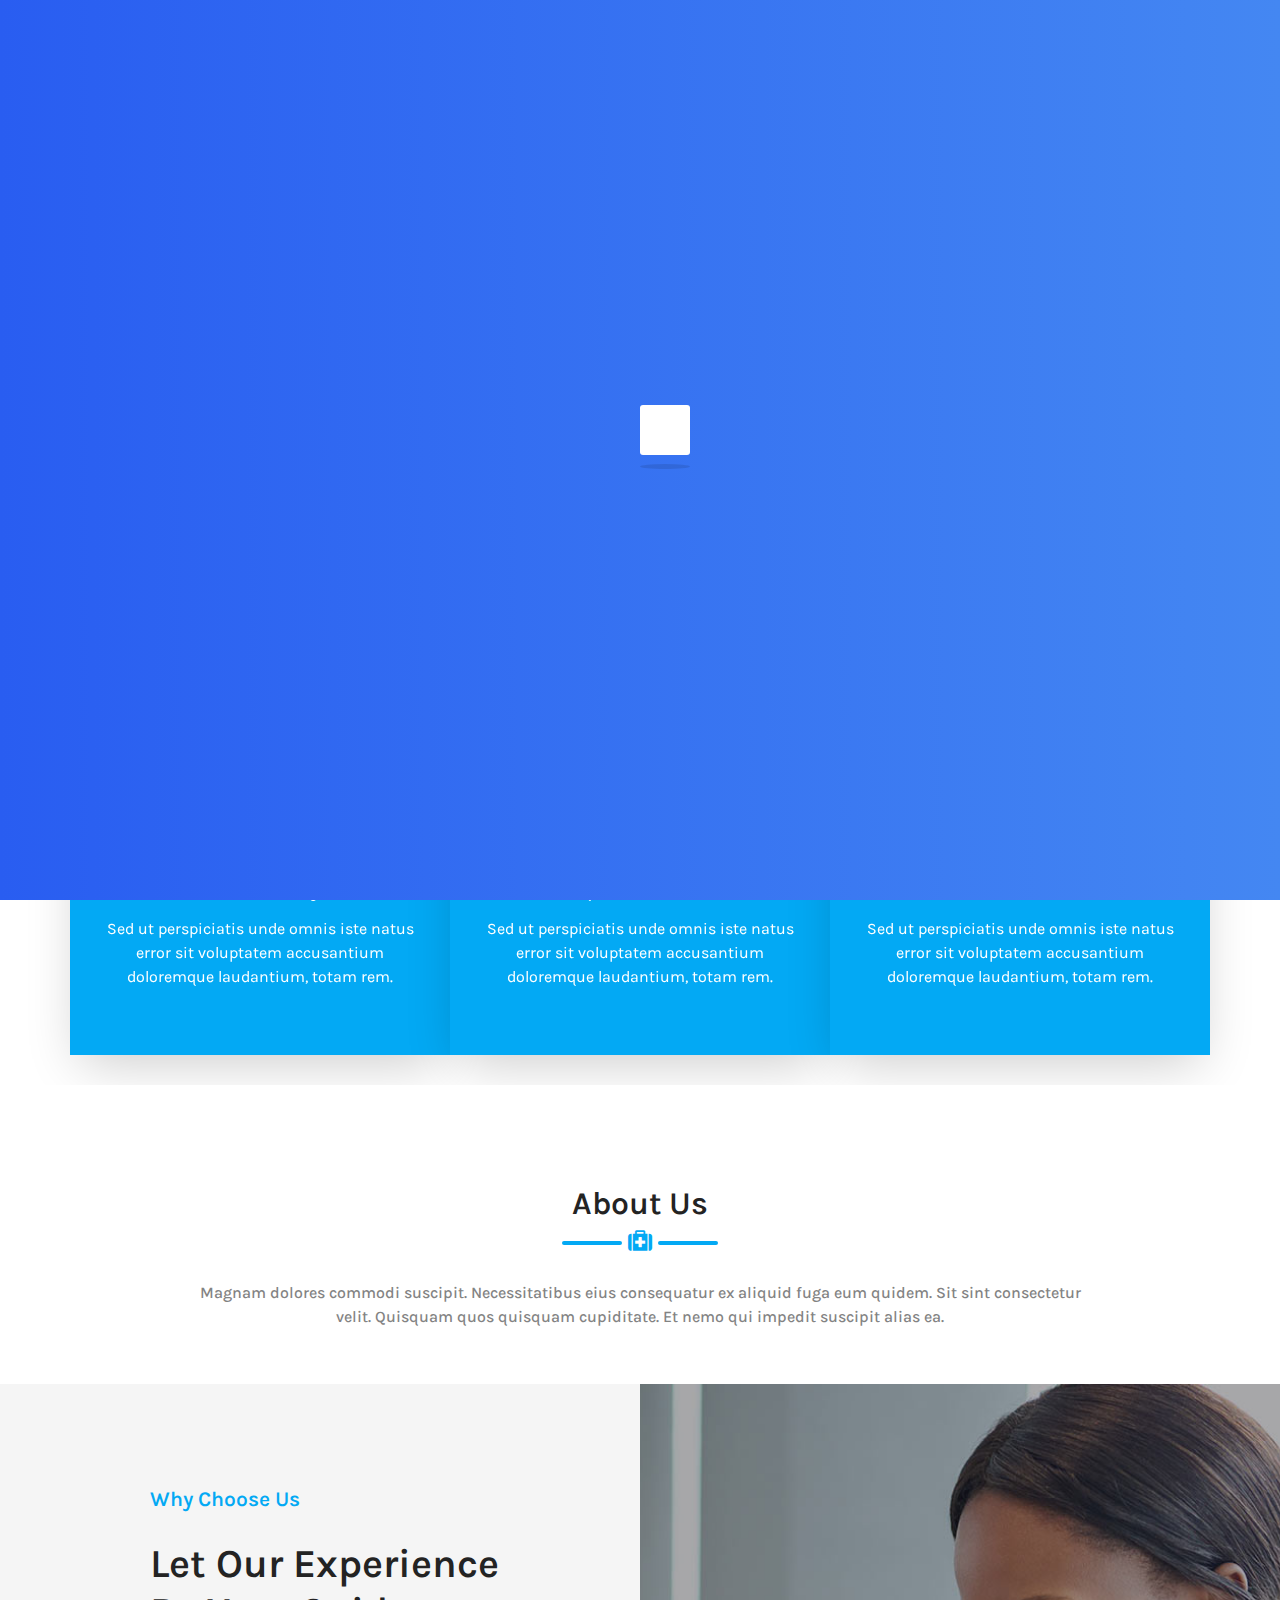
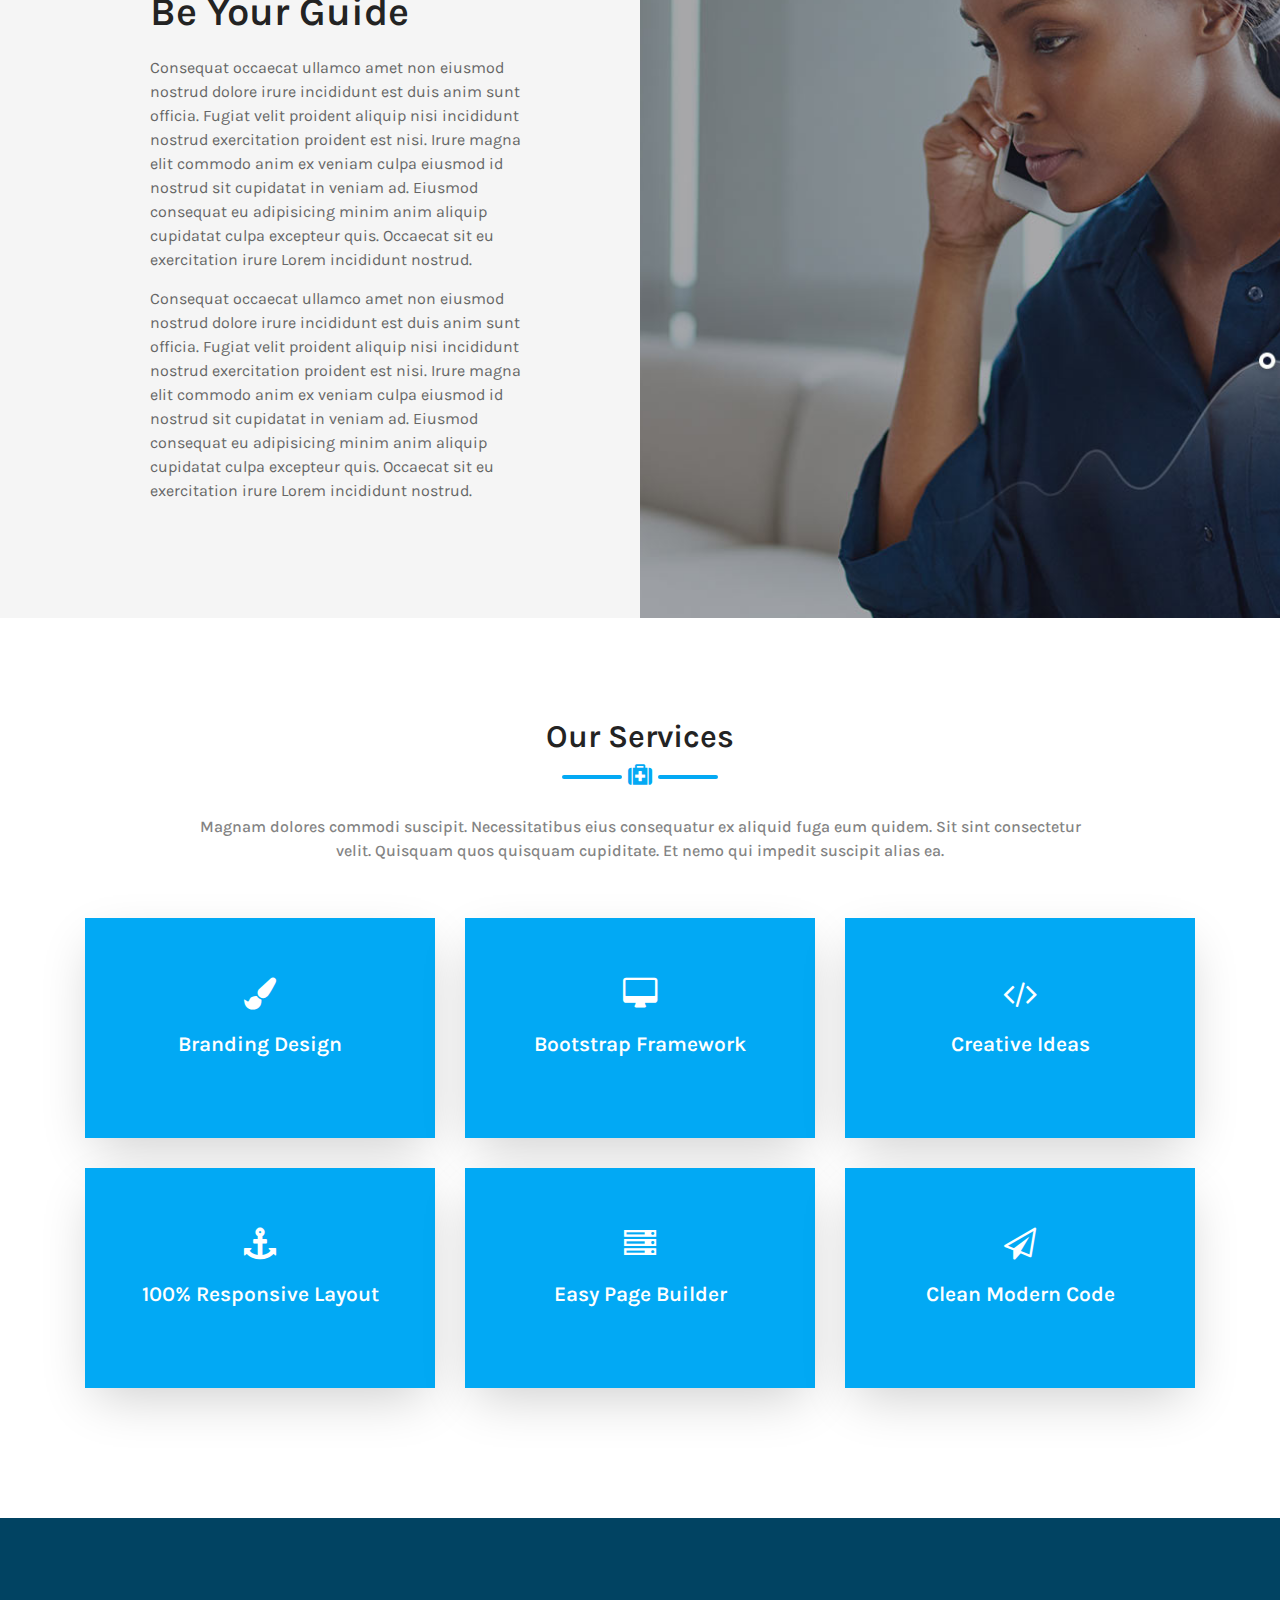
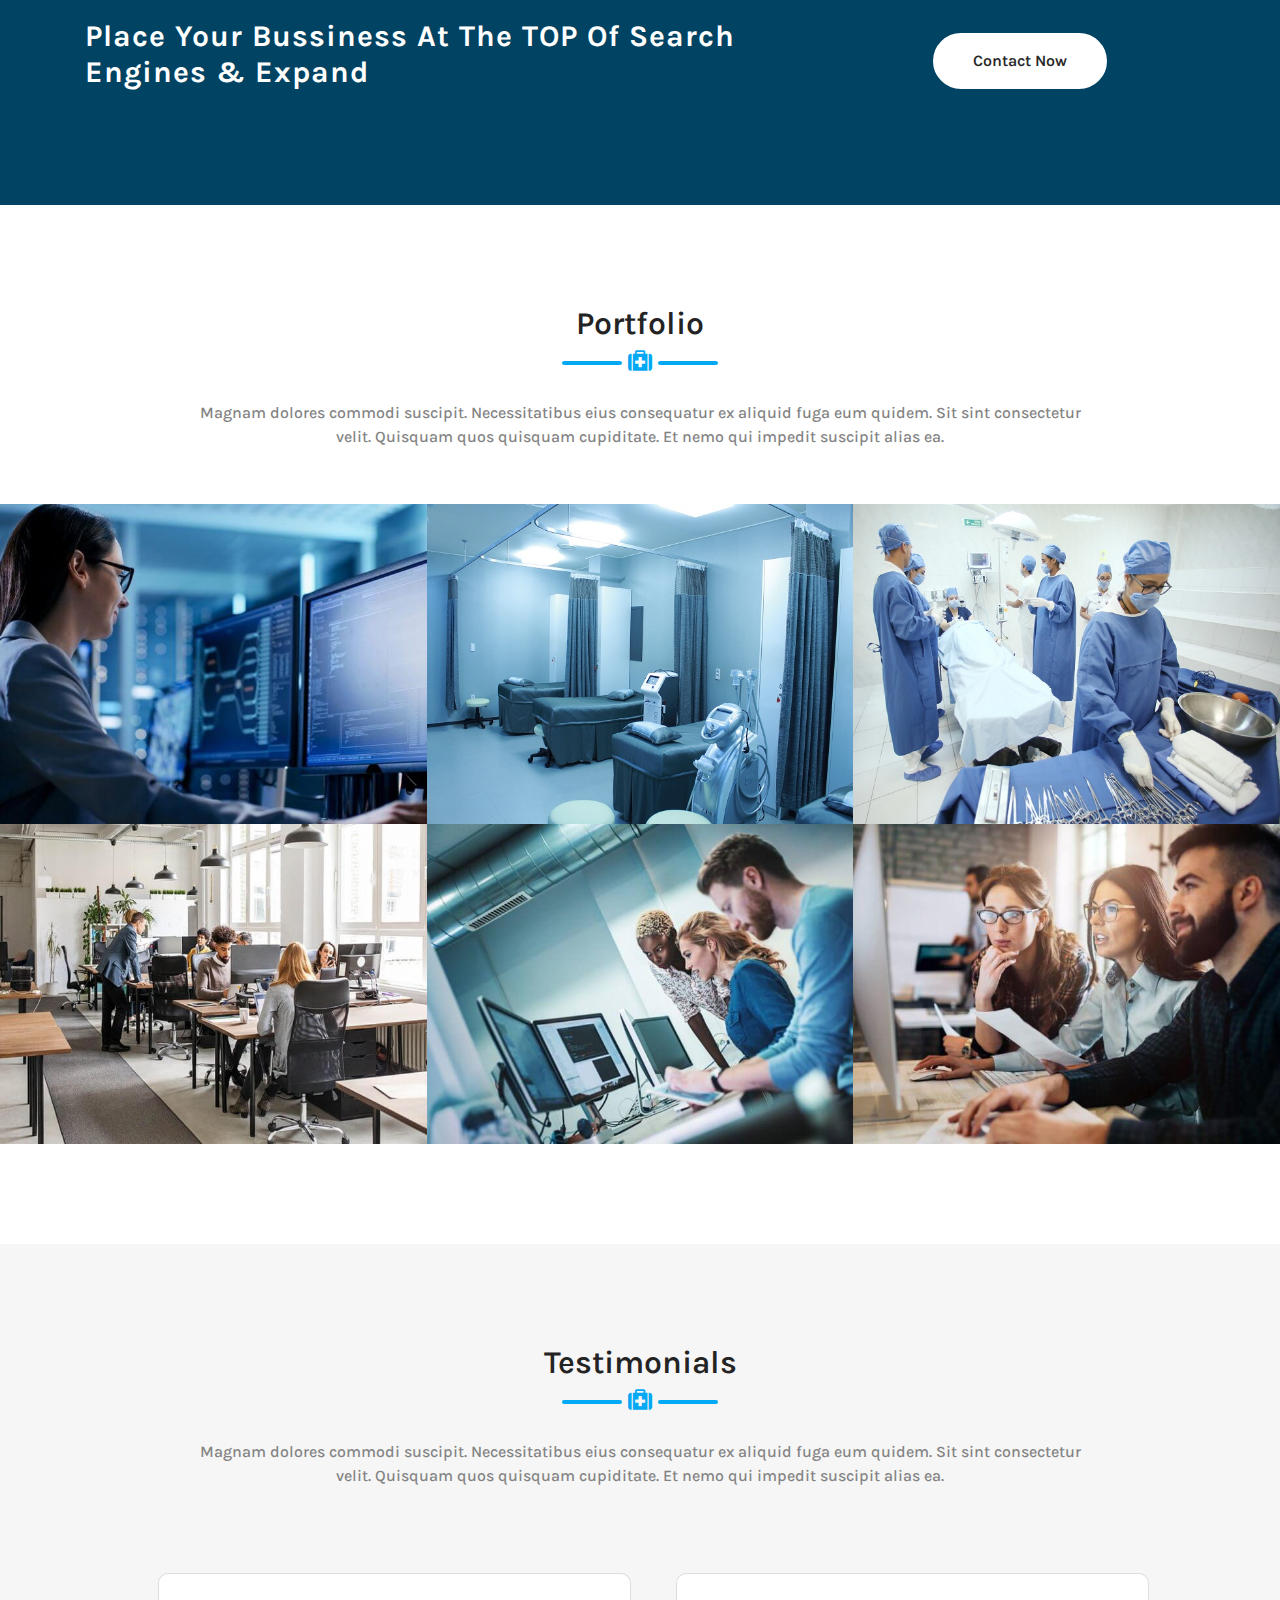
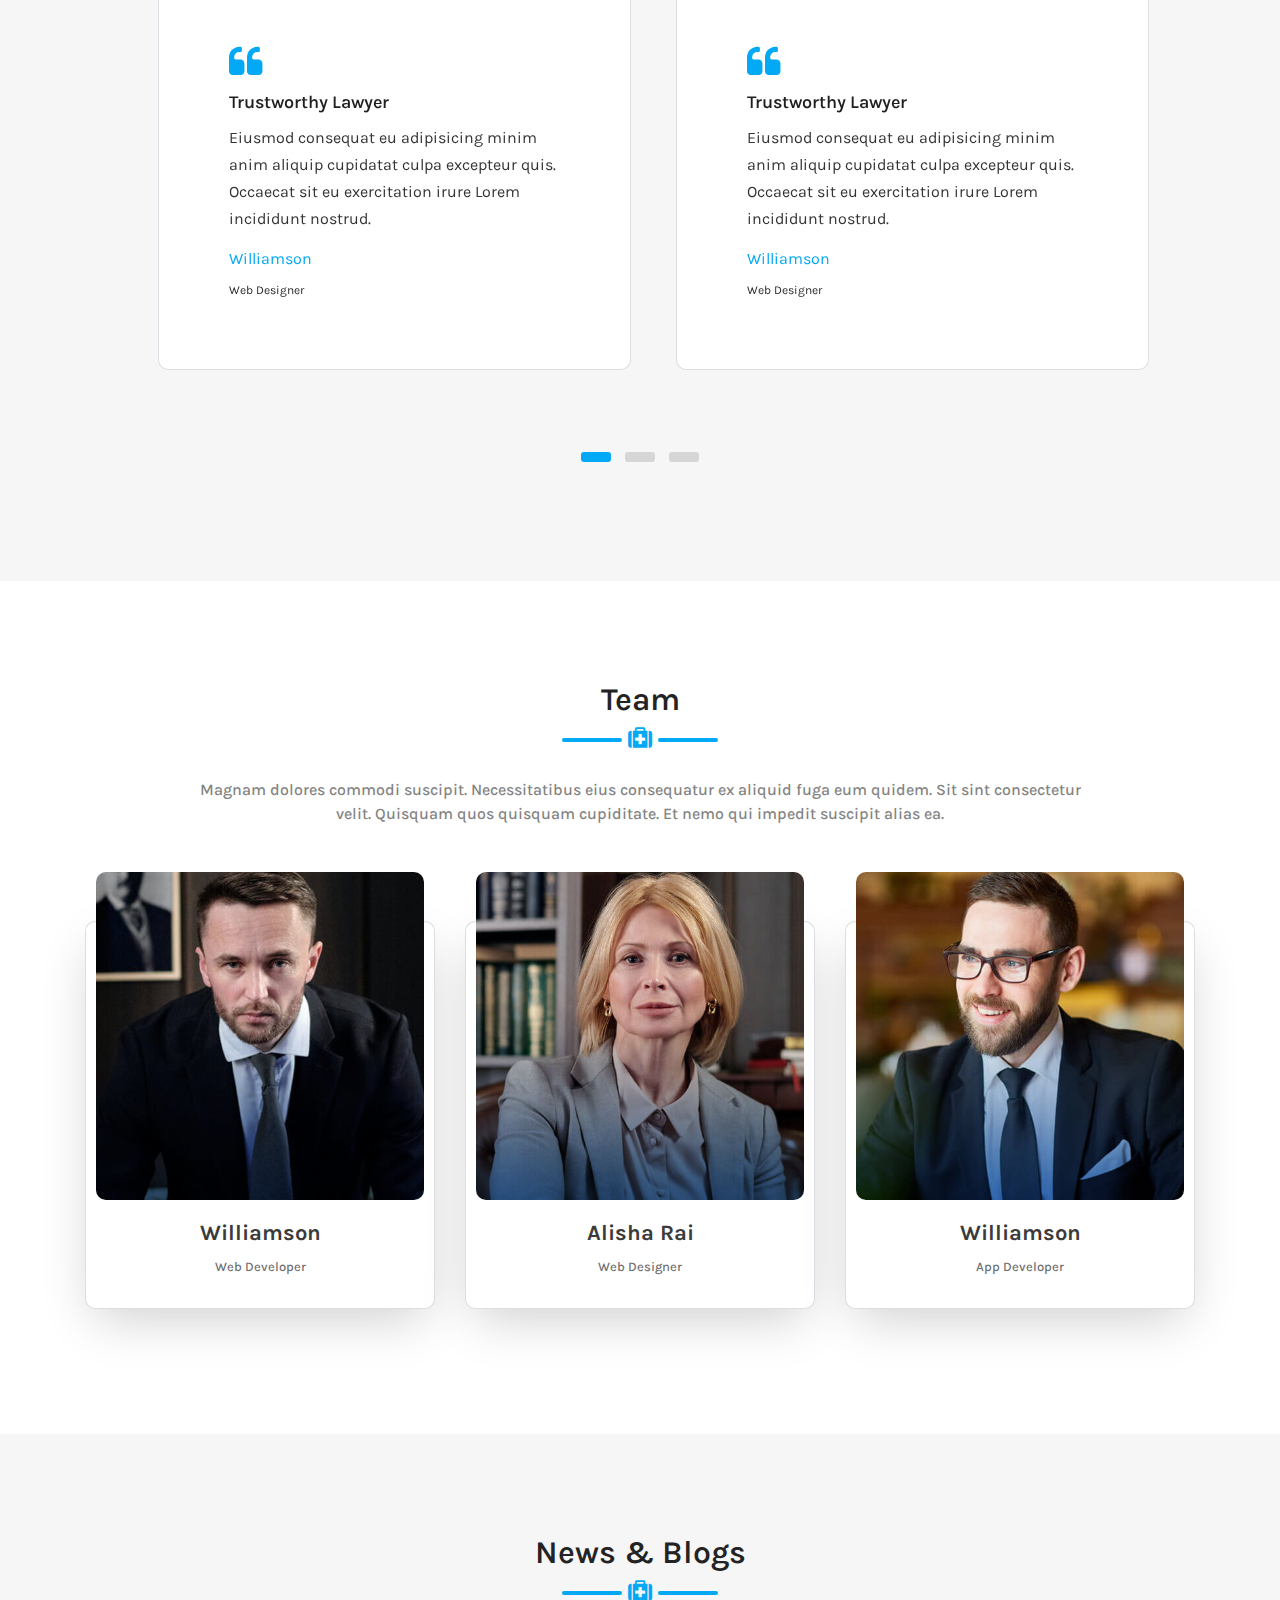
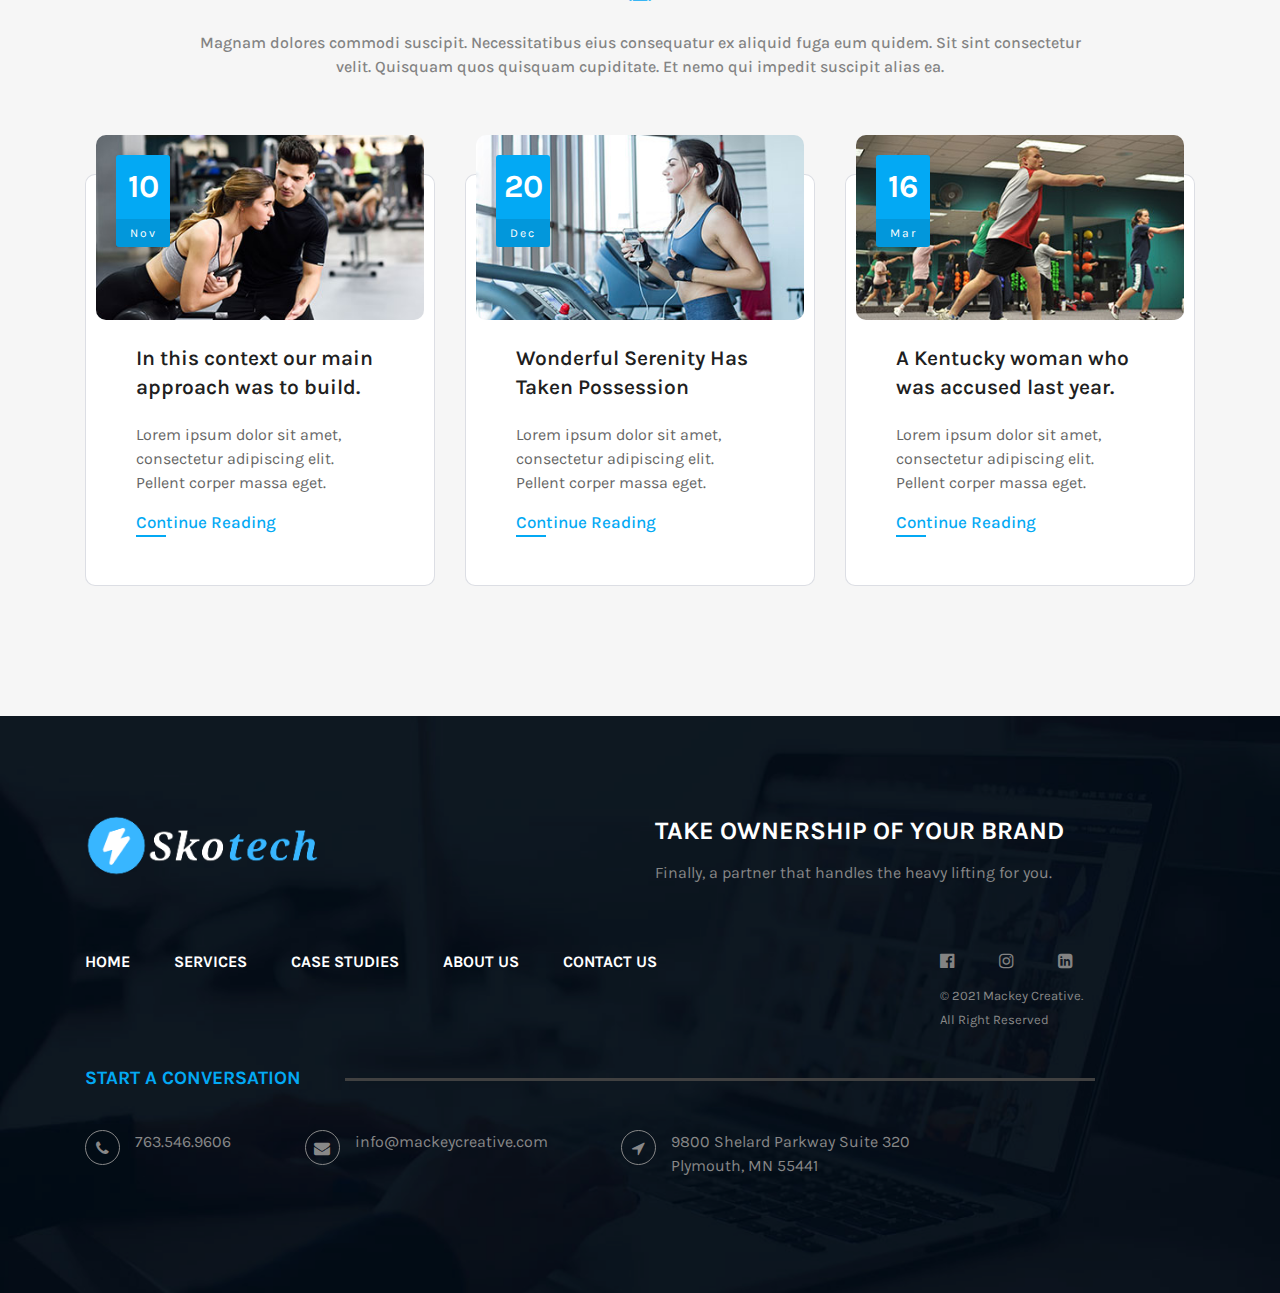
<file: index.html>
<!doctype html>
<html lang="zxx">
<head>
  <!-- Required meta tags -->
  <meta charset="utf-8">
  <meta name="viewport" content="width=device-width, initial-scale=1, shrink-to-fit=no">

  <!-- favicon -->
  <link rel="icon" type="image/png" sizes="16x16" href="assets/img/favicon.png">

  <!--  CSS Libraries -->
  <link rel="stylesheet" href="assets/css/bootstrap.min.css">
  <link rel="stylesheet" href="assets/css/header.css">
  <link rel="stylesheet" href="assets/css/magnific-popup.css">
  <link rel="stylesheet" href="assets/css/owl.carousel.min.css">
  <link rel="stylesheet" href="assets/css/owl.theme.default.min.css">
  <link rel="stylesheet" href="assets/css/font-awesome.min.css">
  <link rel="stylesheet" href="assets/css/style.css">
  <link rel="stylesheet" href="assets/css/home7style.css">
  <link rel="stylesheet" href="assets/css/extrapage.css">
  <link rel="stylesheet" href="assets/css/responsive.css">
  <link rel="stylesheet" href="assets/css/skin-2.css">
  <!-- PAGE TITLE -->
  <title>Skotech | Responsive HTML5 Template </title>

</head>

<body>

  <!-- ====== Go to top ====== -->

  <div class="back-to-top scroll-to-target show-back-to-top" data-target="html">TOP</div>

  <!-- ====== preloader ====== -->

  <div id="preloader" class="preloader">
    <div class="box"></div>
  </div>

  <!-- header start-->
  <header>
    <div class="top-bar">
      <div class="container-fluid">
        <div class="row align-item-center">
          <div class="col-md-3">
            <ul class="social-icon">
              <li class="icon-list"><a href="#"><i class="fa fa-facebook"></i></a></li>
              <li class="icon-list"><a href="#"><i class="fa fa-twitter"></i></a></li>
              <li class="icon-list"><a href="#"><i class="fa fa-instagram"></i></a></li>
              <li class="icon-list"><a href="#"><i class="fa fa-linkedin"></i></a></li>
              <li class="icon-list"><a href="#"><i class="fa fa-pinterest"></i></a></li>
            </ul>
          </div>
          <div class="col-md-9 d-flex justify-content-end">
            <div class="content">
              <div class="icon">
                <i class="fa fa-phone"></i>
              </div>
              <div class="details">
                <ul>
                  <li><p class="light">+1-200-196-348-24</p></li>
                </ul>
              </div>
            </div>
            <div class="content">
              <div class="icon">
                <i class="fa fa-location-arrow"></i>
              </div>
              <div class="details">
                <ul>
                  <li><p class="light">272 California, USA</p></li>
                </ul>
              </div>
            </div>
            <div class="content">
              <div class="icon">
                <i class="fa fa-clock-o"></i>
              </div>
              <div class="details">
                <ul>
                  <li><p class="light">Mon - Sat: 8.00 - 18.00</p></li>
                </ul>
              </div>
            </div>
          </div>
        </div>
      </div>
    </div>
    <div class="header-two affix">
      <div class="container-fluid">
        <div class="row">
          <div class="col-12">
            <div class="menu-two">
              <div class="logo-wrap">
                <div class="logo">
                  <h1>
                    <a href="index.html">
                      <img src="assets/img/logo-2white.png" alt="logo" class="img-fluid">
                    </a>
                  </h1>
                </div>
              </div>
              <nav class="navbar navbar-expand-lg">
                <button class="navbar-toggler" type="button" data-toggle="collapse" data-target="#nav-content" aria-controls="nav-content"
                  aria-expanded="false" aria-label="Toggle navigation">
                  <span class="navbar-toggler-icon bar1"></span>
                  <span class="navbar-toggler-icon bar2"></span>
                  <span class="navbar-toggler-icon bar3"></span>
                </button>
                <!-- Links -->
                <div class="main-menu collapse navbar-collapse" id="nav-content">
                  <ul class="navbar-nav mr-auto">
                    <li class="nav-item">
                      <a href="index.html" class="nav-link current">home</a>
                    </li>

                    <li class="nav-item">
                      <a href="about.html" class="nav-link">about us</a>
                    </li>

                    <li class="nav-item dropdown has-mega">
                      <a class="nav-link dropdown-toggle" href="javascript:void(0)" role="button" data-toggle="dropdown" aria-haspopup="true" aria-expanded="false">
                        pages
                      </a>
                      <ul class="dropdown-menu mega-dropdown">
                        <li>
                          <a href="javascript:void(0)" class="mega-heading">other pages</a>
                          <ul>
                            <li class="dropdown-item">
                              <a href="#">gallery grid</a>
                            </li>
                            <li class="dropdown-item">
                              <a href="#">gallery masonary</a>
                            </li>
                            <li class="dropdown-item">
                              <a href="#">error one</a>
                            </li>
                            <li class="dropdown-item">
                              <a href="#">error two</a>
                            </li>
                          </ul>
                        </li>
                        <li>
                          <a href="javascript:void(0)" class="mega-heading">other pages</a>
                          <ul>
                            <li class="dropdown-item">
                              <a href="#">service one</a>
                            </li>
                            <li class="dropdown-item">
                              <a href="#">service two</a>
                            </li>
                            <li class="dropdown-item">
                              <a href="#">service three</a>
                            </li>
                            <li class="dropdown-item">
                              <a href="#">contact us</a>
                            </li>
                          </ul>
                        </li>
                        <li>
                          <a href="javascript:void(0)" class="mega-heading">other pages</a>
                          <ul>
                            <li class="dropdown-item">
                              <a href="#">about one</a>
                            </li>
                            <li class="dropdown-item">
                              <a href="#">about two</a>
                            </li>
                            <li class="dropdown-item">
                              <a href="#">about three</a>
                            </li>
                            <li class="dropdown-item">
                              <a href="#">typography</a>
                            </li>
                          </ul>
                        </li>
                        <li>
                          <a href="javascript:void(0)" class="mega-heading">other pages</a>
                          <ul>
                            <li class="dropdown-item">
                              <a href="#">team one</a>
                            </li>
                            <li class="dropdown-item">
                              <a href="#">team two</a>
                            </li>
                            <li class="dropdown-item">
                              <a href="#">team three</a>
                            </li>
                            <li class="dropdown-item">
                              <a href="#">team four</a>
                            </li>
                          </ul>
                        </li>
                      </ul>
                    </li>
                    <li class="nav-item dropdown">
                      <a href="error-one.html" class="nav-link">404 Page</a>
                    </li>
                    <li class="nav-item dropdown">
                      <a href="javascript:void(0)" class="nav-link dropdown-toggle" data-toggle="dropdown">blogs</a>
                      <ul class="dropdown-menu">                        
                        <li class="dropdown-item">
                          <a href="blog-right-sidebar.html">blog rightbar</a>
                        </li>
                        <li class="dropdown-item">
                          <a href="blog-detail.html">blog detail</a>
                        </li>
                        <li class="dropdown-item dropdown">
                          <a class="dropdown-toggle" href="javascript:void(0)">level 1</a>
                          <ul class="dropdown-menu">
                            <li class="dropdown-item">
                              <a href="javascript:void(0)">level 2</a>
                            </li>
                            <li class="dropdown-item dropdown">
                              <a href="javascript:void(0)" class="dropdown-toggle">level 2</a>
                              <ul class="dropdown-menu">
                                <li class="dropdown-item">
                                  <a href="javascript:void(0)">level 3</a>
                                </li>
                              </ul>
                            </li>
                          </ul>
                        </li>
                      </ul>
                    </li>
                    <li class="nav-item">
                      <a class="nav-link" href="contact.html">contact us</a>
                    </li>
                  </ul>
                </div>
              </nav>
            </div>
          </div>
        </div>
      </div>
    </div>
  </header>
  
<!-- header end -->

<!-- ======= Hero Section ======= -->

 <section class="home7-hero-sec">
           <!-- Home Area -->
        <div class="home-area">
            <div class="container-fluid m-0 p-0">
                <div class="home-slider owl-carousel owl-theme">
                    <div class="slider-item item-bg1">
                        <div class="slider-content ">
                          <div class="container banner-content">
                            <h1>Building Brands<br>& Storytellers </h1>
                            <p>
                                Business we operate in is like an intricate game of chess, where every move counts and you keep score with money . 
                            </p>
                            <div class="slider-btn">
                                <a href="#" class="btn slider-btn1">Know More</a>
                                <a href="#" class="btn slider-btn2">Get in touch</a>
                            </div>
                          </div>
                        </div>
                    </div>

                    <div class="slider-item item-bg2">
                        <div class="slider-content">
                          <div class="container banner-content">
                            <h1>Building Brands<br>& Storytellers</h1>
                            <p>
                                Business we operate in is like an intricate game of chess, where every move counts and you keep score with money. 
                            </p>
                            <div class="slider-btn">
                                <a href="#" class="btn slider-btn1">Contact Know</a>
                                <a href="#" class="btn slider-btn2">Get Quote</a>
                            </div>
                          </div>
                        </div>
                    </div>

                    <div class="slider-item item-bg3">
                        <div class="slider-content">
                          <div class="container banner-content">
                            <h1>Building Brands<br>& Storytellers</h1>
                            <p>
                                Business we operate in is like an intricate game of chess, where every move counts and you keep score with money. 
                            </p>
                            <div class="slider-btn">
                                <a href="#" class="btn slider-btn1">Explore More</a>
                                <a href="#" class="btn slider-btn2">Get in touch</a>
                            </div>
                          </div>
                        </div>
                    </div>
                </div>
            </div>
        </div>
</section>

  <main id="main">
     <!-- ======= Feature Section ======= -->
    <section id="feature" class="feature-area">
      <div class="container">
        <div class="row p-0">
          <div class="col-lg-4 col-md-6 col-sm-12 p-0">
            <div class="feature-box text-center bg-color">
              <div class="icon">
                <i class="fa fa-comments"></i>
              </div>
              <div class="content">
                <h5 class="title"><a href="#">Advanced Analytic</a></h5>
                <p class="description">
                  Sed ut perspiciatis unde omnis iste natus error sit voluptatem accusantium doloremque laudantium, totam rem.
                </p>
              </div>
            </div>
          </div>
          <div class="col-lg-4 col-md-6 col-sm-12 p-0">
            <div class="feature-box text-center bg-color">
              <div class="icon">
                <i class="fa fa-briefcase"></i>
              </div>
              <div class="content">
                <h5 class="title"><a href="#">Corporate Finance</a></h5>
                <p class="description">
                  Sed ut perspiciatis unde omnis iste natus error sit voluptatem accusantium doloremque laudantium, totam rem.
                </p>
              </div>
            </div>
          </div>
          <div class="col-lg-4 col-md-6 col-sm-12 p-0">
            <div class="feature-box text-center bg-color">
              <div class="icon">
                <i class="fa fa-database"></i>
              </div>
              <div class="content">
                <h5 class="title"><a href="#"> Business Consultation</a></h5>
                <p class="description">
                  Sed ut perspiciatis unde omnis iste natus error sit voluptatem accusantium doloremque laudantium, totam rem.
                </p>
              </div>
            </div>
          </div>
        </div>
      </div>
    </section>
    <!-- ============== Feature section =============== -->
   
    <!-- ======= About Section ======= -->
    <section id="about" class="about">
      <div class="container-fluid">
        <div class="section-title-5">
          <h2>About Us</h2>
          <div class="separator">
            <ul>
               <li><i class="fa fa-medkit"></i></li>
            </ul>
          </div>
          <p>Magnam dolores commodi suscipit. Necessitatibus eius consequatur ex aliquid fuga eum quidem. Sit sint consectetur velit. Quisquam quos quisquam cupiditate. Et nemo qui impedit suscipit alias ea.</p>
        </div>
        <div class="row">
          <div class="col-lg-6 col-md-12 p-0">
            <div class="about-content">
              <span>Why Choose Us</span>
              <h3 class="main-title">Let Our Experience be Your Guide</h3>
              
              <p>Consequat occaecat ullamco amet non eiusmod nostrud dolore irure incididunt est duis anim sunt officia. Fugiat velit proident aliquip nisi incididunt nostrud exercitation proident est nisi. Irure magna elit commodo anim ex veniam culpa eiusmod id nostrud sit cupidatat in veniam ad. Eiusmod consequat eu adipisicing minim anim aliquip cupidatat culpa excepteur quis. Occaecat sit eu exercitation irure Lorem incididunt nostrud.</p>
              <p>Consequat occaecat ullamco amet non eiusmod nostrud dolore irure incididunt est duis anim sunt officia. Fugiat velit proident aliquip nisi incididunt nostrud exercitation proident est nisi. Irure magna elit commodo anim ex veniam culpa eiusmod id nostrud sit cupidatat in veniam ad. Eiusmod consequat eu adipisicing minim anim aliquip cupidatat culpa excepteur quis. Occaecat sit eu exercitation irure Lorem incididunt nostrud.</p>
            </div>
          </div>
          <div class="col-lg-6 col-md-12 img-box p-0 data-bg-img">
          </div>
        </div>
      </div>
    </section>
    <!-- End About Section -->

    <!-- ======= Services Section ======= -->
    <section id="services" class="services-5">
      <div class="container">
        <div class="section-title-5">
          <h2>Our Services</h2>
          <div class="separator">
            <ul>
               <li><i class="fa fa-medkit"></i></li>
            </ul>
          </div>
          <p>Magnam dolores commodi suscipit. Necessitatibus eius consequatur ex aliquid fuga eum quidem. Sit sint consectetur velit. Quisquam quos quisquam cupiditate. Et nemo qui impedit suscipit alias ea.</p>
        </div>
        <div class="row">
          <div class="col-lg-4 col-md-6 col-sm-12">
            <div class="service-box">
                <div class="service-icon box-color">
                    <div class="front-content">
                        <i class="fa fa-paint-brush"></i>
                        <h3>Branding Design</h3>
                    </div>
                </div>
                <div class="service-content">
                    <h3>Branding Design</h3>
                    <p>No one rejects, dislikes, or avoids pleasure itself, because it is pleasure, but because those who do not know how to pursue pleasure</p>
                </div>
            </div>
          </div>
          <div class="col-lg-4 col-md-6 col-sm-12">
            <div class="service-box">
                <div class="service-icon box-color">
                    <div class="front-content">
                        <i class="fa fa-desktop"></i>
                        <h3>Bootstrap Framework</h3>
                    </div>
                </div>
                <div class="service-content">
                    <h3>Bootstrap Framework</h3>
                    <p>No one rejects, dislikes, or avoids pleasure itself, because it is pleasure, but because those who do not know how to pursue pleasure</p>
                </div>
            </div>
          </div>
          <div class="col-lg-4 col-md-6 col-sm-12">
            <div class="service-box">
                <div class="service-icon box-color">
                    <div class="front-content">
                        <i class="fa fa-code"></i>
                        <h3>Creative Ideas</h3>
                    </div>
                </div>
                <div class="service-content">
                    <h3>Creative Ideas</h3>
                    <p>No one rejects, dislikes, or avoids pleasure itself, because it is pleasure, but because those who do not know how to pursue pleasure</p>
                </div>
            </div>
          </div>
          <div class="col-lg-4 col-md-6 col-sm-12">
            <div class="service-box">
                <div class="service-icon box-color">
                    <div class="front-content">
                        <i class="fa fa-anchor"></i>
                        <h3>100% Responsive Layout</h3>
                    </div>
                </div>
                <div class="service-content">
                    <h3>100% Responsive Layout</h3>
                    <p>No one rejects, dislikes, or avoids pleasure itself, because it is pleasure, but because those who do not know how to pursue pleasure</p>
                </div>
            </div>
          </div>
          <div class="col-lg-4 col-md-6 col-sm-12">
            <div class="service-box">
                <div class="service-icon box-color">
                    <div class="front-content">
                        <i class="fa fa-server"></i>
                        <h3>Easy page builder</h3>
                    </div>
                </div>
                <div class="service-content">
                    <h3>Easy page builder</h3>
                    <p>No one rejects, dislikes, or avoids pleasure itself, because it is pleasure, but because those who do not know how to pursue pleasure</p>
                </div>
            </div>
          </div>
          <div class="col-lg-4 col-md-6 col-sm-12">
            <div class="service-box">
                <div class="service-icon box-color">
                    <div class="front-content">
                        <i class="fa fa-paper-plane-o"></i>
                        <h3>Clean Modern Code</h3>
                    </div>
                </div>
                <div class="service-content">
                    <h3>Clean Modern Code</h3>
                    <p>No one rejects, dislikes, or avoids pleasure itself, because it is pleasure, but because those who do not know how to pursue pleasure</p>
                </div>
            </div>
          </div>
        </div>
      </div>
    </section>
    <!-- End Services Section -->

    <section class="cta-7 bg-img">
        <div class="container">
            <div class="row">
              <div class="col-md-8">
                <h3 class="c-white">Place your Bussiness at the TOP of Search Engines & Expand</h3>
              </div>
              <div class="col-md-4">
                <div class="flex-btn">
                  <div class="btn">
                    <a href="#">Contact Now</a>
                  </div>
                </div>
              </div>
            </div>
          </div>
        </div>
    </section>

    <!-- ======= Portfolio Section ======= -->
    <section id="portfolio" class="portfolio-5">
      <div class="container-fluid">
        <div class="section-title-5">
          <h2>Portfolio</h2>
          <div class="separator">
            <ul>
               <li><i class="fa fa-medkit"></i></li>
            </ul>
          </div>
          <p>Magnam dolores commodi suscipit. Necessitatibus eius consequatur ex aliquid fuga eum quidem. Sit sint consectetur velit. Quisquam quos quisquam cupiditate. Et nemo qui impedit suscipit alias ea.</p>
        </div>
        <div class="row portfolio-container">
          <div class="col-lg-4 col-md-6 portfolio-item p-0">
            <div class="portfolio-box">
              <img src="assets/img/portfolio/1.jpg" class="img-fluid" alt="">
              <div class="portfolio-box-content">
                <h3 class="title"><a href="#"> Web Analysis</a></h3>
              </div>
              <ul class="icon">
                  <li><a href="#"><i class="fa fa-search"></i></a></li>
              </ul>
            </div>
          </div>
          <div class="col-lg-4 col-md-6 portfolio-item p-0">
            <div class="portfolio-box">
              <img src="assets/img/portfolio/2.jpg" class="img-fluid" alt="">
              <div class="portfolio-box-content">
                <h3 class="title"><a href="#"> Web Analysis</a></h3>
              </div>
              <ul class="icon">
                  <li><a href="#"><i class="fa fa-search"></i></a></li>
              </ul>
            </div>
          </div>
          <div class="col-lg-4 col-md-6 portfolio-item p-0">
            <div class="portfolio-box">
              <img src="assets/img/portfolio/3.jpg" class="img-fluid" alt="">
              <div class="portfolio-box-content">
                <h3 class="title"><a href="#"> Web Analysis</a></h3>
              </div>
              <ul class="icon">
                  <li><a href="#"><i class="fa fa-search"></i></a></li>
              </ul>
            </div>
          </div>
          <div class="col-lg-4 col-md-6 portfolio-item p-0">
            <div class="portfolio-box">
              <img src="assets/img/portfolio/4.jpg" class="img-fluid" alt="">
              <div class="portfolio-box-content">
                <h3 class="title"><a href="#"> Web Analysis</a></h3>
              </div>
              <ul class="icon">
                  <li><a href="#"><i class="fa fa-search"></i></a></li>
              </ul>
            </div>
          </div>
          <div class="col-lg-4 col-md-6 portfolio-item p-0">
            <div class="portfolio-box">
              <img src="assets/img/portfolio/5.jpg" class="img-fluid" alt="">
              <div class="portfolio-box-content">
                <h3 class="title"><a href="#"> Web Analysis</a></h3>
              </div>
              <ul class="icon">
                  <li><a href="#"><i class="fa fa-search"></i></a></li>
              </ul>
            </div>
          </div>
          <div class="col-lg-4 col-md-6 portfolio-item p-0">
            <div class="portfolio-box">
              <img src="assets/img/portfolio/6.jpg" class="img-fluid" alt="">
              <div class="portfolio-box-content">
                <h3 class="title"><a href="#"> Web Analysis</a></h3>
              </div>
              <ul class="icon">
                  <li><a href="#"><i class="fa fa-search"></i></a></li>
              </ul>
            </div>
          </div>
        </div>     
      </div>
    </section>
    <!-- End Portfolio Section -->
    
    <!-- ======= Testimonials Section ======= -->
    <section id="testimonials" class="testimonials-5">
      <div class="container">
        <div class="section-title-5">
          <h2 class="title">Testimonials</h2>
          <div class="separator">
            <ul>
               <li><i class="fa fa-medkit"></i></li>
            </ul>
          </div>
          <p>Magnam dolores commodi suscipit. Necessitatibus eius consequatur ex aliquid fuga eum quidem. Sit sint consectetur velit. Quisquam quos quisquam cupiditate. Et nemo qui impedit suscipit alias ea.</p>
        </div>
      </div>
      <div class="container-fluid">
        <div class="row justify-content-center">
          <div class="col-xl-10">
            <div class="testimonials-content owl-carousel owl-theme">
              <div class="testimonial">
                <blockquote>
                  <i class="fa fa-quote-left"></i>
                  <h3>Trustworthy lawyer</h3>
                  <p>Eiusmod consequat eu adipisicing minim anim aliquip cupidatat culpa excepteur quis. Occaecat sit eu exercitation irure Lorem incididunt nostrud.</p>
                  <div class="author" >
                      <span class="name">Williamson</span>
                      <span class="post">Web Designer</span>
                  </div>
                </blockquote>
              </div>
              
              <div class="testimonial">
                <blockquote>
                  <i class="fa fa-quote-left"></i>
                  <h3>Trustworthy lawyer</h3>
                  <p>Eiusmod consequat eu adipisicing minim anim aliquip cupidatat culpa excepteur quis. Occaecat sit eu exercitation irure Lorem incididunt nostrud.</p>
                  <div class="author" >
                      <span class="name">Williamson</span>
                      <span class="post">Web Designer</span>
                  </div>
                </blockquote>
              </div>
                    
              <div class="testimonial">
                <blockquote>
                  <i class="fa fa-quote-left"></i>
                  <h3>Trustworthy lawyer</h3>
                  <p>Eiusmod consequat eu adipisicing minim anim aliquip cupidatat culpa excepteur quis. Occaecat sit eu exercitation irure Lorem incididunt nostrud.</p>
                  <div class="author" >
                      <span class="name">Williamson</span>
                      <span class="post">Web Designer</span>
                  </div>
                </blockquote>
              </div>

              <div class="testimonial">
                <blockquote>
                  <i class="fa fa-quote-left"></i>
                  <h3>Trustworthy lawyer</h3>
                  <p>Eiusmod consequat eu adipisicing minim anim aliquip cupidatat culpa excepteur quis. Occaecat sit eu exercitation irure Lorem incididunt nostrud.</p>
                  <div class="author" >
                      <span class="name">Williamson</span>
                      <span class="post">Web Designer</span>
                  </div>
                </blockquote>
              </div>

              <div class="testimonial">
                <blockquote>
                  <i class="fa fa-quote-left"></i>
                  <h3>Trustworthy lawyer</h3>
                  <p>Eiusmod consequat eu adipisicing minim anim aliquip cupidatat culpa excepteur quis. Occaecat sit eu exercitation irure Lorem incididunt nostrud.</p>
                  <div class="author" >
                      <span class="name">Williamson</span>
                      <span class="post">Web Designer</span>
                  </div>
                </blockquote>
              </div>
            </div>
          </div>
        </div>
      </div>
    </section><!-- End Testimonials Section -->

    <!-- ======= Team Section ======= -->
    <section class="our-team-sec section-bg">
      <div class="container">
        <div class="section-title-5">
          <h2>Team</h2>
          <div class="separator">
            <ul>
              <li><i class="fa fa-medkit"></i></li>
            </ul>
          </div>
          <p>Magnam dolores commodi suscipit. Necessitatibus eius consequatur ex aliquid fuga eum quidem. Sit sint consectetur velit. Quisquam quos quisquam cupiditate. Et nemo qui impedit suscipit alias ea.</p>
        </div>

        <div class="row">
          <div class="col-lg-4 col-md-6 col-sm-12">
            <div class="our-team">
                <div class="pic">
                    <img src="assets/img/team/1.jpg" alt="">
                </div>
                <div class="team-content">
                    <h3 class="title">Williamson</h3>
                    <span class="post">web developer</span>
                </div>
            </div>
          </div>

         <div class="col-lg-4 col-md-6 col-sm-12">
            <div class="our-team">
                <div class="pic">
                    <img src="assets/img/team/2.jpg" alt="">
                </div>
                <div class="team-content">
                    <h3 class="title">Alisha Rai</h3>
                    <span class="post">web designer</span>
                </div>
            </div>
          </div>

          <div class="col-lg-4 col-md-6 col-sm-12">
            <div class="our-team">
                <div class="pic">
                    <img src="assets/img/team/3.jpg" alt="">
                </div>
                <div class="team-content">
                    <h3 class="title">Williamson</h3>
                    <span class="post">app developer</span>
                </div>
            </div>
          </div>
        </div>
      </div>
    </section><!-- End Team Section -->

     <!-- blog start-->
    <section class="blog-5">
        <div class="container">
          <div class="section-title-5">
            <h2>News & Blogs</h2>
            <div class="separator">
              <ul>
                 <li><i class="fa fa-medkit"></i></li>
              </ul>
            </div>
            <p>Magnam dolores commodi suscipit. Necessitatibus eius consequatur ex aliquid fuga eum quidem. Sit sint consectetur velit. Quisquam quos quisquam cupiditate. Et nemo qui impedit suscipit alias ea.</p>
        </div>
            <div class="row">
                  <div class="col-lg-4 col-md-6 col-sm-12">
                    <article class="blog-item blog-1">
                        <div class="post-img">
                          <img src="assets/img/blog/blog1-1.jpg" alt="blog">
                          <div class="date-box" >
                            <div class="m">10</div>
                            <div class="d">Nov</div>
                          </div>
                        </div>
                        <div class="post-content pt-4 text-left">
                            <h5>
                                <a class="heading" href="blog-detail.html">In this context our main approach was to build.</a>
                            </h5>
                            <p class="text-left">Lorem ipsum dolor sit amet, consectetur adipiscing elit. Pellent corper massa eget.</p>
                            <div class="btn-wraper">
                              <a href="#" class="read-more-btn">Continue Reading</a>
                            </div>
                        </div>
                    </article>
                  </div>
                  <div class="col-lg-4 col-md-6 col-sm-12">
                    <article class="blog-item blog-1">
                        <div class="post-img">
                            <img src="assets/img/blog/blog1-2.jpg" alt="blog">
                            <div class="date-box" >
                              <div class="m">20</div>
                              <div class="d">Dec</div>
                            </div>
                        </div>
                        <div class="post-content pt-4 text-left">
                            <h5>
                                <a class="heading" href="blog-detail.html">Wonderful Serenity Has Taken Possession</a>
                            </h5>
                            <p class="text-left">Lorem ipsum dolor sit amet, consectetur adipiscing elit. Pellent corper massa eget.</p>
                            <div class="btn-wraper">
                              <a href="#" class="read-more-btn">Continue Reading</a>
                            </div>
                        </div>
                    </article>
                  </div>
                  <div class="col-lg-4 col-md-6 col-sm-12">
                    <article class="blog-item blog-1">
                        <div class="post-img">
                            <img src="assets/img/blog/blog1-3.jpg" alt="blog">
                            <div class="date-box" >
                              <div class="m">16</div>
                              <div class="d">Mar</div>
                            </div>
                        </div>
                        <div class="post-content pt-4 text-left">
                            <h5>
                                <a class="heading" href="blog-detail.html">A Kentucky woman who was accused last year.</a>
                            </h5>
                            <p class="text-left">Lorem ipsum dolor sit amet, consectetur adipiscing elit. Pellent corper massa eget.</p>
                            <div class="btn-wraper">
                              <a href="#" class="read-more-btn">Continue Reading</a>
                            </div>
                        </div>
                    </article>
                  </div>  
            </div>
        </div>
    </section>
    <!-- blog end-->

  </main><!-- End #main -->

    <footer class="footer footer-one">
        <div class="foot-top">
            <div class="container">
                <div class="row">
                  <div class="col-md-6">
                    <div class="logo">
                      <a href="index.html">
                        <img src="assets/img/logo-2white.png" alt="logo" class="img-fluid">
                      </a>
                    </div>
                  </div>
                  <div class="col-md-6">
                    <h2>Take ownership of your brand</h2>
                    <p class="desc">Finally, a partner that handles the heavy lifting for you.</p>
                  </div>
                  <div class="col-md-9 menu-link">
                    <ul>
                      <li><a href="#">Home</a></li>
                      <li><a href="#">Services</a></li>
                      <li><a href="#">Case studies</a></li>
                      <li><a href="#">About Us</a></li>
                      <li><a href="#">Contact us</a></li>
                    </ul>
                  </div>
                  <div class="col-md-3 social-icon">
                    <ul>
                      <li><a href="#"><i class="fa fa-facebook-official"></i></a></li>
                      <li><a href="#"><i class="fa fa-instagram"></i></a></li>
                      <li><a href="#"><i class="fa fa-linkedin-square"></i></a></li>
                    </ul>
                    <p>&copy; 2021 Mackey Creative. <br> All Right Reserved</p>
                  </div>
                  <div class="col-md-12">
                    <h1 class="heading-con">
                      Start a conversation
                    </h1>
                  </div>
                  <div class="col-md-9 address-list">
                    <ul>
                      <li><i class="fa fa-phone"></i> <p> 763.546.9606</p></li>
                      <li><i class="fa fa-envelope"></i> <p> info@mackeycreative.com</p></li>
                      <li><i class="fa fa-location-arrow"></i> <p> 9800 Shelard Parkway Suite 320 <br> Plymouth, MN 55441</p></li>
                    </ul>
                  </div>
                </div>
            </div>
        </div>
    </footer>

  <!-- JavaScript Libraries -->
  <script src="assets/js/jquery-3.3.1.min.js"></script>
  <script src="assets/js/popper.min.js"></script>
  <script src="assets/js/bootstrap.min.js"></script>
  <script src="assets/js/owl.carousel.min.js"></script>
  <script src="assets/js/jquery.magnific-popup.min.js"></script>
  <script src="assets/js/custom.js"></script>
</body>

</html>
</file>
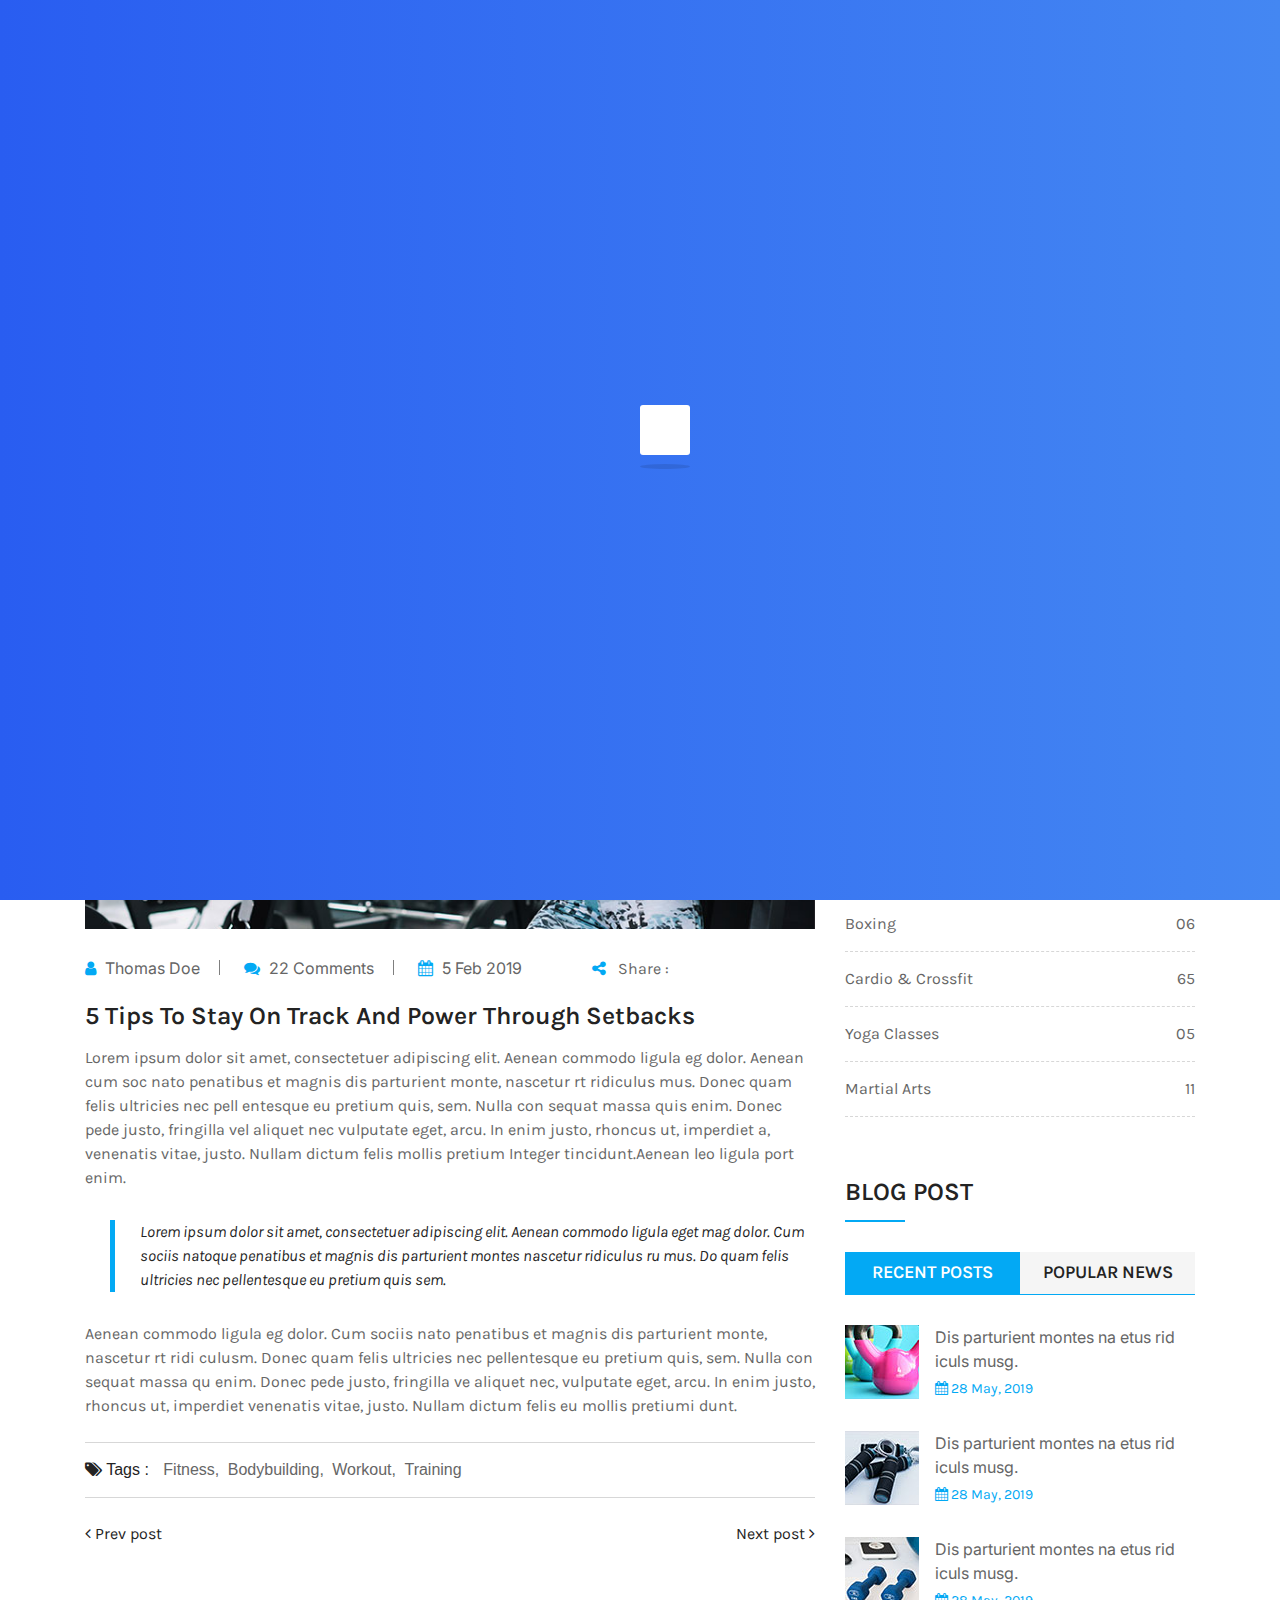
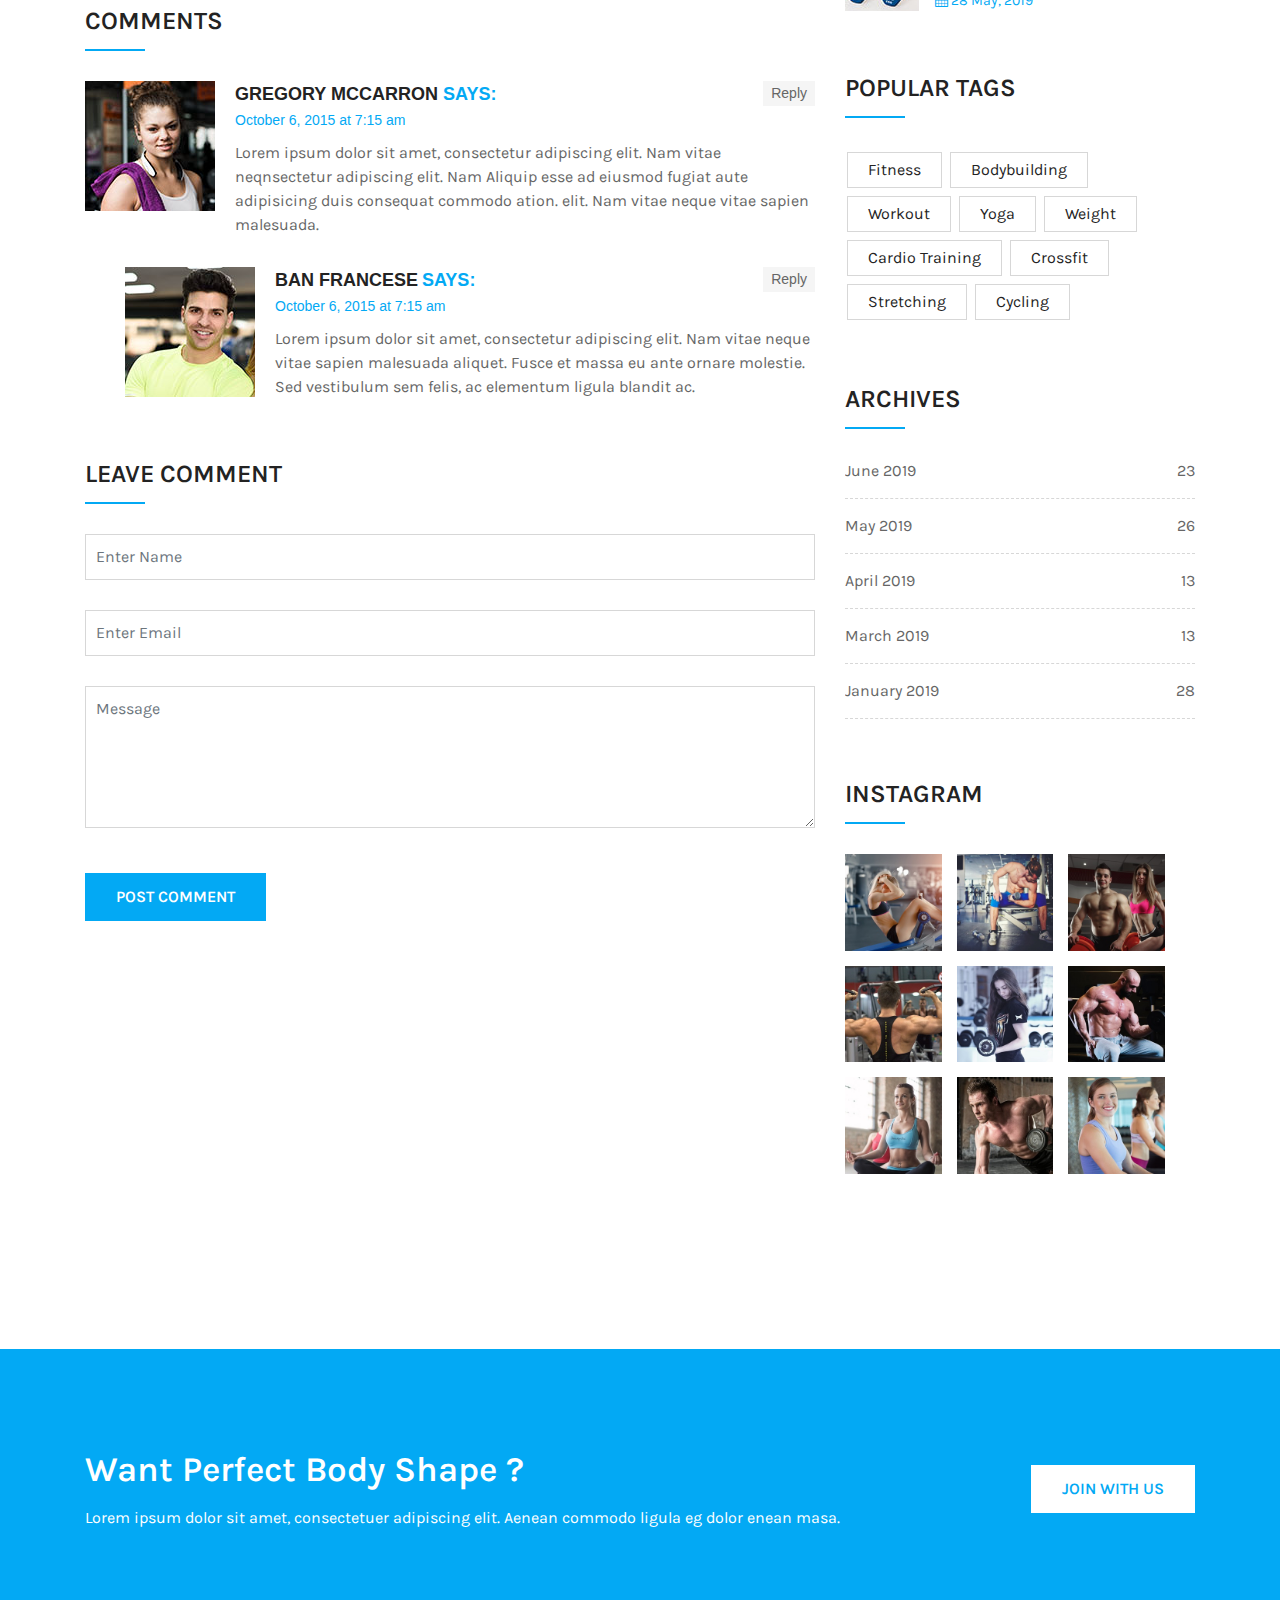
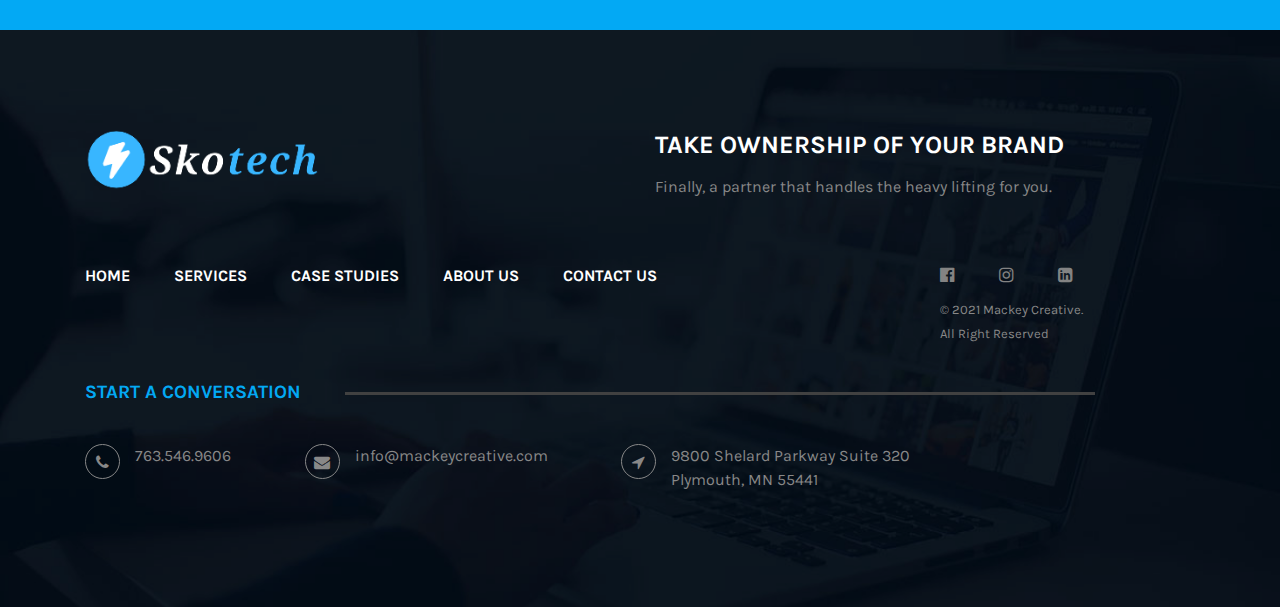
<file: blog-detail.html>
<!doctype html>
<html lang="zxx">
<head>
  <!-- Required meta tags -->
  <meta charset="utf-8">
  <meta name="viewport" content="width=device-width, initial-scale=1, shrink-to-fit=no">

  <!-- favicon -->
  <link rel="icon" type="image/png" sizes="16x16" href="assets/img/favicon.png">

  <!--  CSS Libraries -->
  <link rel="stylesheet" href="assets/css/bootstrap.min.css">
  <link rel="stylesheet" href="assets/css/header.css">
  <link rel="stylesheet" href="assets/css/magnific-popup.css">
  <link rel="stylesheet" href="assets/css/owl.carousel.min.css">
  <link rel="stylesheet" href="assets/css/owl.theme.default.min.css">
  <link rel="stylesheet" href="assets/css/font-awesome.min.css">
  <link rel="stylesheet" href="assets/css/style.css">
  <link rel="stylesheet" href="assets/css/home7style.css">
  <link rel="stylesheet" href="assets/css/extrapage.css">
  <link rel="stylesheet" href="assets/css/responsive.css">
  <link rel="stylesheet" href="assets/css/skin-2.css">
  <!-- PAGE TITLE -->
  <title>Skotech | Responsive HTML5 Template </title>

</head>

<body>

  <!-- ====== Go to top ====== -->

  <div class="back-to-top scroll-to-target show-back-to-top" data-target="html">TOP</div>

  <!-- ====== preloader ====== -->

  <div id="preloader" class="preloader">
    <div class="box"></div>
  </div>

  <!-- header start-->
  <header>
    <div class="top-bar">
      <div class="container-fluid">
        <div class="row align-item-center">
          <div class="col-md-3">
            <ul class="social-icon">
              <li class="icon-list"><a href="#"><i class="fa fa-facebook"></i></a></li>
              <li class="icon-list"><a href="#"><i class="fa fa-twitter"></i></a></li>
              <li class="icon-list"><a href="#"><i class="fa fa-instagram"></i></a></li>
              <li class="icon-list"><a href="#"><i class="fa fa-linkedin"></i></a></li>
              <li class="icon-list"><a href="#"><i class="fa fa-pinterest"></i></a></li>
            </ul>
          </div>
          <div class="col-md-9 d-flex justify-content-end">
            <div class="content">
              <div class="icon">
                <i class="fa fa-phone"></i>
              </div>
              <div class="details">
                <ul>
                  <li><p class="light">+1-200-196-348-24</p></li>
                </ul>
              </div>
            </div>
            <div class="content">
              <div class="icon">
                <i class="fa fa-location-arrow"></i>
              </div>
              <div class="details">
                <ul>
                  <li><p class="light">272 California, USA</p></li>
                </ul>
              </div>
            </div>
            <div class="content">
              <div class="icon">
                <i class="fa fa-clock-o"></i>
              </div>
              <div class="details">
                <ul>
                  <li><p class="light">Mon - Sat: 8.00 - 18.00</p></li>
                </ul>
              </div>
            </div>
          </div>
        </div>
      </div>
    </div>
    <div class="header-two affix">
      <div class="container-fluid">
        <div class="row">
          <div class="col-12">
            <div class="menu-two">
              <div class="logo-wrap">
                <div class="logo">
                  <h1>
                    <a href="index.html">
                      <img src="assets/img/logo-2white.png" alt="logo" class="img-fluid">
                    </a>
                  </h1>
                </div>
              </div>
              <nav class="navbar navbar-expand-lg">
                <button class="navbar-toggler" type="button" data-toggle="collapse" data-target="#nav-content" aria-controls="nav-content"
                  aria-expanded="false" aria-label="Toggle navigation">
                  <span class="navbar-toggler-icon bar1"></span>
                  <span class="navbar-toggler-icon bar2"></span>
                  <span class="navbar-toggler-icon bar3"></span>
                </button>
                <!-- Links -->
                <div class="main-menu collapse navbar-collapse" id="nav-content">
                  <ul class="navbar-nav mr-auto">
                    <li class="nav-item">
                      <a href="index.html" class="nav-link current">home</a>
                    </li>

                    <li class="nav-item">
                      <a href="about.html" class="nav-link">about us</a>
                    </li>

                    <li class="nav-item dropdown has-mega">
                      <a class="nav-link dropdown-toggle" href="javascript:void(0)" role="button" data-toggle="dropdown" aria-haspopup="true" aria-expanded="false">
                        pages
                      </a>
                      <ul class="dropdown-menu mega-dropdown">
                        <li>
                          <a href="javascript:void(0)" class="mega-heading">other pages</a>
                          <ul>
                            <li class="dropdown-item">
                              <a href="#">gallery grid</a>
                            </li>
                            <li class="dropdown-item">
                              <a href="#">gallery masonary</a>
                            </li>
                            <li class="dropdown-item">
                              <a href="#">error one</a>
                            </li>
                            <li class="dropdown-item">
                              <a href="#">error two</a>
                            </li>
                          </ul>
                        </li>
                        <li>
                          <a href="javascript:void(0)" class="mega-heading">other pages</a>
                          <ul>
                            <li class="dropdown-item">
                              <a href="#">service one</a>
                            </li>
                            <li class="dropdown-item">
                              <a href="#">service two</a>
                            </li>
                            <li class="dropdown-item">
                              <a href="#">service three</a>
                            </li>
                            <li class="dropdown-item">
                              <a href="#">contact us</a>
                            </li>
                          </ul>
                        </li>
                        <li>
                          <a href="javascript:void(0)" class="mega-heading">other pages</a>
                          <ul>
                            <li class="dropdown-item">
                              <a href="#">about one</a>
                            </li>
                            <li class="dropdown-item">
                              <a href="#">about two</a>
                            </li>
                            <li class="dropdown-item">
                              <a href="#">about three</a>
                            </li>
                            <li class="dropdown-item">
                              <a href="#">typography</a>
                            </li>
                          </ul>
                        </li>
                        <li>
                          <a href="javascript:void(0)" class="mega-heading">other pages</a>
                          <ul>
                            <li class="dropdown-item">
                              <a href="#">team one</a>
                            </li>
                            <li class="dropdown-item">
                              <a href="#">team two</a>
                            </li>
                            <li class="dropdown-item">
                              <a href="#">team three</a>
                            </li>
                            <li class="dropdown-item">
                              <a href="#">team four</a>
                            </li>
                          </ul>
                        </li>
                      </ul>
                    </li>
                    <li class="nav-item dropdown">
                      <a href="error-one.html" class="nav-link">404 Page</a>
                    </li>
                    <li class="nav-item dropdown">
                      <a href="javascript:void(0)" class="nav-link dropdown-toggle" data-toggle="dropdown">blogs</a>
                      <ul class="dropdown-menu">                        
                        <li class="dropdown-item">
                          <a href="blog-right-sidebar.html">blog rightbar</a>
                        </li>
                        <li class="dropdown-item">
                          <a href="blog-detail.html">blog detail</a>
                        </li>
                        <li class="dropdown-item dropdown">
                          <a class="dropdown-toggle" href="javascript:void(0)">level 1</a>
                          <ul class="dropdown-menu">
                            <li class="dropdown-item">
                              <a href="javascript:void(0)">level 2</a>
                            </li>
                            <li class="dropdown-item dropdown">
                              <a href="javascript:void(0)" class="dropdown-toggle">level 2</a>
                              <ul class="dropdown-menu">
                                <li class="dropdown-item">
                                  <a href="javascript:void(0)">level 3</a>
                                </li>
                              </ul>
                            </li>
                          </ul>
                        </li>
                      </ul>
                    </li>
                    <li class="nav-item">
                      <a class="nav-link" href="contact.html">contact us</a>
                    </li>
                  </ul>
                </div>
              </nav>
            </div>
          </div>
        </div>
      </div>
    </div>
  </header>
  <!-- header end -->

  <!-- page-banner start-->
    <section class="page-banner">
        <div class="container">
            <div class="row">
                <div class="col-12">
                    <h3>blog DETAILS</h3>
                    <ul class="banner-link text-center">
                        <li>
                            <a href="index.html">Home</a>
                        </li>
                        <li>
                            <a href="javascript:void(0)">blog</a>
                        </li>
                        <li>
                            <span class="active">blog DETAILS</span>
                        </li>
                    </ul>
                </div>
            </div>
        </div>
    </section>
    <!-- page-banner ends-->


    <!-- blog detail start-->
    <div class="sp-100 bg-w">
        <div class="container">
            <div class="row">
                <div class="col-lg-8">
                    <div class="blog-detail">
                        <img src="assets/img/blog/b-detail.jpg" class="mb-3" alt="gym">
                        <div class="row mb-2">
                            <div class="col-md-8">
                                <ul class="post-meta text-left">
                                    <li>
                                        <i class="fa fa-user"></i>
                                        <a href="blog-detail.html">thomas doe</a>
                                    </li>
                                    <li>
                                        <i class="fa fa-comments"></i>
                                        <a href="#">22 comments</a>
                                    </li>
                                    <li>
                                        <i class="fa fa-calendar"></i>
                                        5 feb 2019
                                    </li>
                                </ul>
                            </div>
                            <div class="col-md-4 text-md-right text-left">
                                <div class="blog-socials py-2 my-1 d-flex">
                                    <p class="text-capitalize mr-2 mb-0">
                                        <i class="fa fa-share-alt mr-2 c-theme"></i> share :</p>
                                    <div class="share"></div>
                                </div>
                            </div>
                        </div>
                        <h4 class="text-capitalize">5 Tips to Stay on Track and Power Through Setbacks </h4>
                        <p>Lorem ipsum dolor sit amet, consectetuer adipiscing elit. Aenean commodo ligula eg dolor. Aenean
                            cum soc nato penatibus et magnis dis parturient monte, nascetur rt ridiculus mus. Donec quam
                            felis ultricies nec pell entesque eu pretium quis, sem. Nulla con sequat massa quis enim. Donec
                            pede justo, fringilla vel aliquet nec vulputate eget, arcu. In enim justo, rhoncus ut, imperdiet
                            a, venenatis vitae, justo. Nullam dictum felis mollis pretium Integer tincidunt.Aenean leo ligula
                            port enim.</p>
                        <blockquote>
                            <p>
                                Lorem ipsum dolor sit amet, consectetuer adipiscing elit. Aenean commodo ligula eget mag dolor. Cum sociis natoque penatibus
                                et magnis dis parturient montes nascetur ridiculus ru mus. Do quam felis ultricies nec pellentesque
                                eu pretium quis sem.
                            </p>
                        </blockquote>
                        <p>Aenean commodo ligula eg dolor. Cum sociis nato penatibus et magnis dis parturient monte, nascetur
                            rt ridi culusm. Donec quam felis ultricies nec pellentesque eu pretium quis, sem. Nulla con sequat
                            massa qu enim. Donec pede justo, fringilla ve aliquet nec, vulputate eget, arcu. In enim justo,
                            rhoncus ut, imperdiet venenatis vitae, justo. Nullam dictum felis eu mollis pretiumi dunt.</p>
                        <div class="post-tags mt-4">
                            <span class="text-capitalize mr-2 c-black">
                                <i class="fa fa-tags"></i> tags :</span>
                            <a href="#">fitness, </a>
                            <a href="#">bodybuilding, </a>
                            <a href="#">workout, </a>
                            <a href="#">training</a>
                        </div>
                    </div>
                    <div class="pagination-blog mt-4 mb-60">
                        <a href="#" class="blog-prev">
                            <i class="fa fa-angle-left"></i> Prev post</a>
                        <a href="#" class="blog-next">Next post
                            <i class="fa fa-angle-right"></i>
                        </a>
                    </div>
                    
                    <div class="comments-area">
                        <h4 class="title-sep2 mb-30">
                            comments
                        </h4>
                        <div class="clearfix">
                            <ol class="comment-list mb-60">
                                <li class="comment">
                                    <div class="comment-body">
                                        <div class="comment-author">
                                            <img class="avatar photo" src="assets/img/blog/com-1.jpg" alt="author">
                                            <b class="fn">
                                                <a href="#"> Gregory mccarron</a>
                                            </b>
                                            <span class="says"> says:</span>
                                        </div>
                                        <div class="comment-meta">
                                            <a href="#">October 6, 2015 at 7:15 am</a>
                                        </div>
                                        <p>Lorem ipsum dolor sit amet, consectetur adipiscing elit. Nam vitae neqnsectetur adipiscing
                                            elit. Nam Aliquip esse ad eiusmod fugiat aute adipisicing duis consequat commodo
                                            ation. elit. Nam vitae neque vitae sapien malesuada.
                                        </p>
                                        <div class="reply">
                                            <a href="#" class="comment-reply-link">Reply</a>
                                        </div>
                                    </div>
                                    <ol class="children">
                                        <li class="comment odd parent">
                                            <div class="comment-body">
                                                <div class="comment-author vcard">
                                                    <img class="avatar photo" src="assets/img/blog/com-2.jpg" alt="author">
                                                    <b class="fn">ban Francese</b>
                                                    <span class="says">says:</span>
                                                </div>
                                                <div class="comment-meta">
                                                    <a href="#">October 6, 2015 at 7:15 am</a>
                                                </div>
                                                <p>Lorem ipsum dolor sit amet, consectetur adipiscing elit. Nam vitae neque
                                                    vitae sapien malesuada aliquet. Fusce et massa eu ante ornare molestie.
                                                    Sed vestibulum sem felis, ac elementum ligula blandit ac.</p>
                                                <div class="reply">
                                                    <a href="#" class="comment-reply-link">Reply</a>
                                                </div>
                                            </div>
                                        </li>
                                    </ol>
                                </li>
                            </ol>

                            <div class="comment-respond" id="respond">
                                <h4 class="title-sep2 mb-30">
                                    leave comment
                                </h4>
                                <form class="comment-form" id="commentform" method="post" action="#">
                                    <div class="row">
                                        <div class="col-12">
                                            <input type="text" id="name" class="form-control" placeholder="Enter Name">
                                        </div>
                                        <div class="col-12">
                                            <input type="text" class="form-control" placeholder="Enter Email" name="Ented email" id="email">
                                        </div>
                                        <div class="col-12">
                                            <textarea rows="5" name="comment" class="form-control" placeholder="Message" id="comment"></textarea>
                                        </div>
                                        <div class="col-12">
                                            <button type="submit" class="btn btn-one" id="submit" name="submit">post comment</button>
                                        </div>
                                    </div>
                                </form>
                            </div>
                            <!-- Form END -->
                        </div>
                    </div>

                </div>
                <div class="col-lg-4">
                    <aside class="sidebar mt-5 mt-lg-0">
                        <div class="widget widget_search">
                            <h4 class="title-sep2 mb-30">search</h4>
                            <div class="search-box">
                                <form role="search" method="post">
                                    <div class="input-group">
                                        <input name="text" class="form-control" placeholder="Enter your keywords..." type="text">
                                        <span class="input-group-btn">
                                            <button type="submit" class="fa fa-search"></button>
                                        </span>
                                    </div>
                                </form>
                            </div>
                        </div>
                        <div class="widget widget_categories">
                            <h4 class="title-sep2 mb-30"> Categories</h4>
                            <ul>
                                <li>
                                    <a href="#">bodybuilding
                                    </a>
                                    23
                                </li>
                                <li>
                                    <a href="#">Weight Lifting
                                    </a>
                                    51
                                </li>
                                <li>
                                    <a href="#">Boxing
                                    </a>
                                    06
                                </li>
                                <li>
                                    <a href="#">Cardio & Crossfit
                                    </a>
                                    65
                                </li>
                                <li>
                                    <a href="#">Yoga Classes
                                    </a>
                                    05
                                </li>
                                <li>
                                    <a href="#">Martial Arts
                                    </a>
                                    11
                                </li>
                            </ul>
                        </div>
                        <div class="widget widget_recent_entries">
                            <h4 class="title-sep2 mb-30">blog post</h4>
                            <div class="nav widget-tabs mb-30" role="tablist">
                                <a class="nav-link active" href="#recent" role="tab" data-toggle="tab">
                                    <h5 class="mb-0"> Recent Posts</h5>
                                </a>
                                <a class="nav-link" href="#popular" role="tab" data-toggle="tab">
                                    <h5 class="mb-0"> Popular News</h5>
                                </a>
                            </div>
                            <div class="widget-items">
                                <div class="tab-content">
                                    <div role="tabpanel" class="tab-pane fade active show" id="recent">
                                        <ul>
                                            <li class="news-post">
                                                <figure class="thumb">
                                                    <a href="blog-detail.html">
                                                        <img src="assets/img/blog/post-thumb1.jpg" alt="news">
                                                    </a>
                                                </figure>
                                                <div class="news-content">
                                                    <a href="blog-detail.html">Dis parturient montes na etus rid iculs musg.</a>
                                                    <p>
                                                        <i class="fa fa-calendar"></i> 28 May, 2019</p>
                                                </div>
                                            </li>
                                            <li class="news-post">
                                                <figure class="thumb">
                                                    <a href="blog-detail.html">
                                                        <img src="assets/img/blog/post-thumb2.jpg" alt="news">
                                                    </a>
                                                </figure>
                                                <div class="news-content">
                                                    <a href="blog-detail.html">Dis parturient montes na etus rid iculs musg.</a>
                                                    <p>
                                                        <i class="fa fa-calendar"></i> 28 May, 2019</p>
                                                </div>
                                            </li>
                                            <li class="news-post">
                                                <figure class="thumb">
                                                    <a href="blog-detail.html">
                                                        <img src="assets/img/blog/post-thumb3.jpg" alt="news">
                                                    </a>
                                                </figure>
                                                <div class="news-content">
                                                    <a href="blog-detail.html">Dis parturient montes na etus rid iculs musg.</a>
                                                    <p>
                                                        <i class="fa fa-calendar"></i> 28 May, 2019</p>
                                                </div>
                                            </li>
                                        </ul>
                                    </div>
                                    <div role="tabpanel" class="tab-pane fade" id="popular">
                                        <ul>
                                            <li class="news-post">
                                                <figure class="thumb">
                                                    <a href="blog-detail.html">
                                                        <img src="assets/img/blog/post-thumb3.jpg" alt="news">
                                                    </a>
                                                </figure>
                                                <div class="news-content">
                                                    <a href="blog-detail.html">Dis parturient montes na etus rid iculs musg.</a>
                                                    <p>
                                                        <i class="fa fa-calendar"></i> 28 May, 2019</p>
                                                </div>
                                            </li>
                                            <li class="news-post">
                                                <figure class="thumb">
                                                    <a href="blog-detail.html">
                                                        <img src="assets/img/blog/post-thumb1.jpg" alt="news">
                                                    </a>
                                                </figure>
                                                <div class="news-content">
                                                    <a href="blog-detail.html">Dis parturient montes na etus rid iculs musg.</a>
                                                    <p>
                                                        <i class="fa fa-calendar"></i> 28 May, 2019</p>
                                                </div>
                                            </li>
                                            <li class="news-post">
                                                <figure class="thumb">
                                                    <a href="blog-detail.html">
                                                        <img src="assets/img/blog/post-thumb2.jpg" alt="news">
                                                    </a>
                                                </figure>
                                                <div class="news-content">
                                                    <a href="blog-detail.html">Dis parturient montes na etus rid iculs musg.</a>
                                                    <p>
                                                        <i class="fa fa-calendar"></i> 28 May, 2019</p>
                                                </div>
                                            </li>
                                        </ul>
                                    </div>
                                </div>
                            </div>
                        </div>
                        <div class="widget widget_tag_cloud">
                            <h4 class="title-sep2 mb-30">popular tags</h4>
                            <div class="tagcloud">
                                <ul>
                                    <li>
                                        <a href="#">fitness</a>
                                    </li>
                                    <li>
                                        <a href="#">Bodybuilding</a>
                                    </li>
                                    <li>
                                        <a href="#">workout</a>
                                    </li>
                                    <li>
                                        <a href="#">Yoga</a>
                                    </li>
                                    <li>
                                        <a href="#">Weight</a>
                                    </li>
                                    <li>
                                        <a href="#">Cardio Training</a>
                                    </li>
                                    <li>
                                        <a href="#">Crossfit</a>
                                    </li>
                                    <li>
                                        <a href="#">Stretching</a>
                                    </li>
                                    <li>
                                        <a href="#">cycling</a>
                                    </li>
                                </ul>
                            </div>
                        </div>
                        <div class="widget widget_archive">
                            <h4 class="title-sep2 mb-30"> archives</h4>
                            <ul>
                                <li>
                                    <a href="#">June 2019
                                    </a>
                                    23
                                </li>
                                <li>
                                    <a href="#">May 2019
                                    </a>
                                    26
                                </li>
                                <li>
                                    <a href="#">April 2019
                                    </a>
                                    13
                                </li>
                                <li>
                                    <a href="#">March 2019
                                    </a>
                                    13
                                </li>
                                <li>
                                    <a href="#">january 2019
                                    </a>
                                    28
                                </li>
                            </ul>
                        </div>
                        <div class="widget widget_media_gallery">
                            <h4 class="title-sep2 mb-30"> instagram</h4>
                            <div class="widget_gallery clearfix">
                                <figure class="gallery-item">
                                    <div class="gallery-icon landscape">
                                        <a href="#">
                                            <img src="assets/img/pages/feed1.jpg" alt="insta">
                                        </a>
                                    </div>
                                </figure>
                                <figure class="gallery-item">
                                    <div class="gallery-icon landscape">
                                        <a href="#">
                                            <img src="assets/img/pages/feed2.jpg" alt="insta">
                                        </a>
                                    </div>
                                </figure>
                                <figure class="gallery-item">
                                    <div class="gallery-icon landscape">
                                        <a href="#">
                                            <img src="assets/img/pages/feed3.jpg" alt="insta">
                                        </a>
                                    </div>
                                </figure>
                                <figure class="gallery-item">
                                    <div class="gallery-icon landscape">
                                        <a href="#">
                                            <img src="assets/img/pages/feed4.jpg" alt="insta">
                                        </a>
                                    </div>
                                </figure>
                                <figure class="gallery-item">
                                    <div class="gallery-icon landscape">
                                        <a href="#">
                                            <img src="assets/img/pages/feed5.jpg" alt="insta">
                                        </a>
                                    </div>
                                </figure>
                                <figure class="gallery-item">
                                    <div class="gallery-icon landscape">
                                        <a href="#">
                                            <img src="assets/img/pages/feed6.jpg" alt="insta">
                                        </a>
                                    </div>
                                </figure>
                                <figure class="gallery-item">
                                    <div class="gallery-icon landscape">
                                        <a href="#">
                                            <img src="assets/img/pages/feed7.jpg" alt="insta">
                                        </a>
                                    </div>
                                </figure>
                                <figure class="gallery-item">
                                    <div class="gallery-icon landscape">
                                        <a href="#">
                                            <img src="assets/img/pages/feed8.jpg" alt="insta">
                                        </a>
                                    </div>
                                </figure>
                                <figure class="gallery-item">
                                    <div class="gallery-icon landscape">
                                        <a href="#">
                                            <img src="assets/img/pages/feed9.jpg" alt="insta">
                                        </a>
                                    </div>
                                </figure>
                            </div>
                        </div>
                    </aside>
                </div>
            </div>
        </div>
    </div>
    <!-- blog detail ends-->


    <!-- cta start-->
    <section class="cta">
        <div class="container">
            <div class="row">
                <div class="col-lg-9 text-lg-left text-center">
                    <h3 class="c-white text-capitalize">Want Perfect Body Shape ?</h3>
                    <p class="c-white mb-0">Lorem ipsum dolor sit amet, consectetuer adipiscing elit. Aenean commodo ligula eg dolor enean masa.
                    </p>
                </div>
                <div class="col-lg-3 text-lg-right text-center">
                    <a href="#" class="btn btn-two mt-3">join with us</a>
                </div>
            </div>
        </div>
    </section>
    <!-- cta end-->

    <footer class="footer footer-one">
        <div class="foot-top">
            <div class="container">
                <div class="row">
                  <div class="col-md-6">
                    <div class="logo">
                      <a href="index.html">
                        <img src="assets/img/logo-2white.png" alt="logo" class="img-fluid">
                      </a>
                    </div>
                  </div>
                  <div class="col-md-6">
                    <h2>Take ownership of your brand</h2>
                    <p class="desc">Finally, a partner that handles the heavy lifting for you.</p>
                  </div>
                  <div class="col-md-9 menu-link">
                    <ul>
                      <li><a href="#">Home</a></li>
                      <li><a href="#">Services</a></li>
                      <li><a href="#">Case studies</a></li>
                      <li><a href="#">About Us</a></li>
                      <li><a href="#">Contact us</a></li>
                    </ul>
                  </div>
                  <div class="col-md-3 social-icon">
                    <ul>
                      <li><a href="#"><i class="fa fa-facebook-official"></i></a></li>
                      <li><a href="#"><i class="fa fa-instagram"></i></a></li>
                      <li><a href="#"><i class="fa fa-linkedin-square"></i></a></li>
                    </ul>
                    <p>&copy; 2021 Mackey Creative. <br> All Right Reserved</p>
                  </div>
                  <div class="col-md-12">
                    <h1 class="heading-con">
                      Start a conversation
                    </h1>
                  </div>
                  <div class="col-md-9 address-list">
                    <ul>
                      <li><i class="fa fa-phone"></i> <p> 763.546.9606</p></li>
                      <li><i class="fa fa-envelope"></i> <p> info@mackeycreative.com</p></li>
                      <li><i class="fa fa-location-arrow"></i> <p> 9800 Shelard Parkway Suite 320 <br> Plymouth, MN 55441</p></li>
                    </ul>
                  </div>
                </div>
            </div>
        </div>
    </footer>

  <!-- JavaScript Libraries -->
  <script src="assets/js/jquery-3.3.1.min.js"></script>
  <script src="assets/js/popper.min.js"></script>
  <script src="assets/js/bootstrap.min.js"></script>
  <script src="assets/js/owl.carousel.min.js"></script>
  <script src="assets/js/jquery.magnific-popup.min.js"></script>
  <script src="assets/js/custom.js"></script>
</body>

</html>
</file>
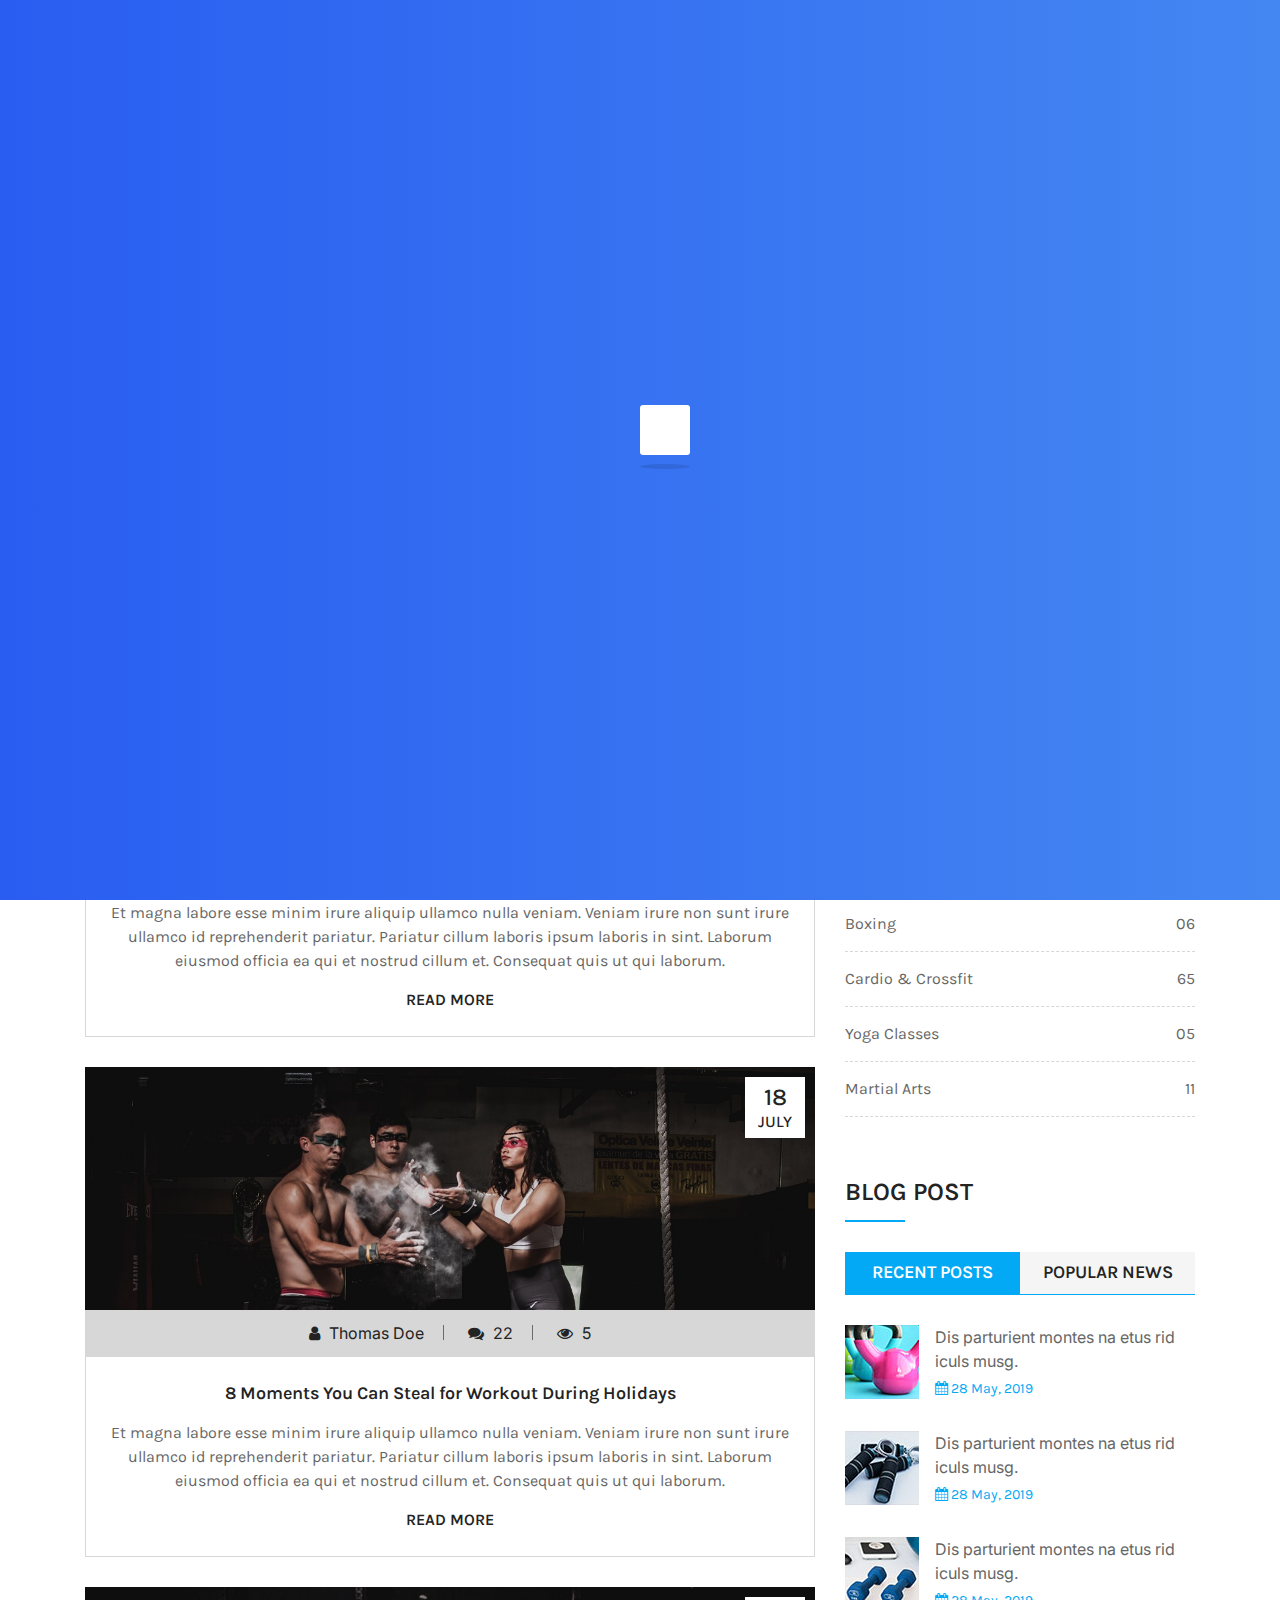
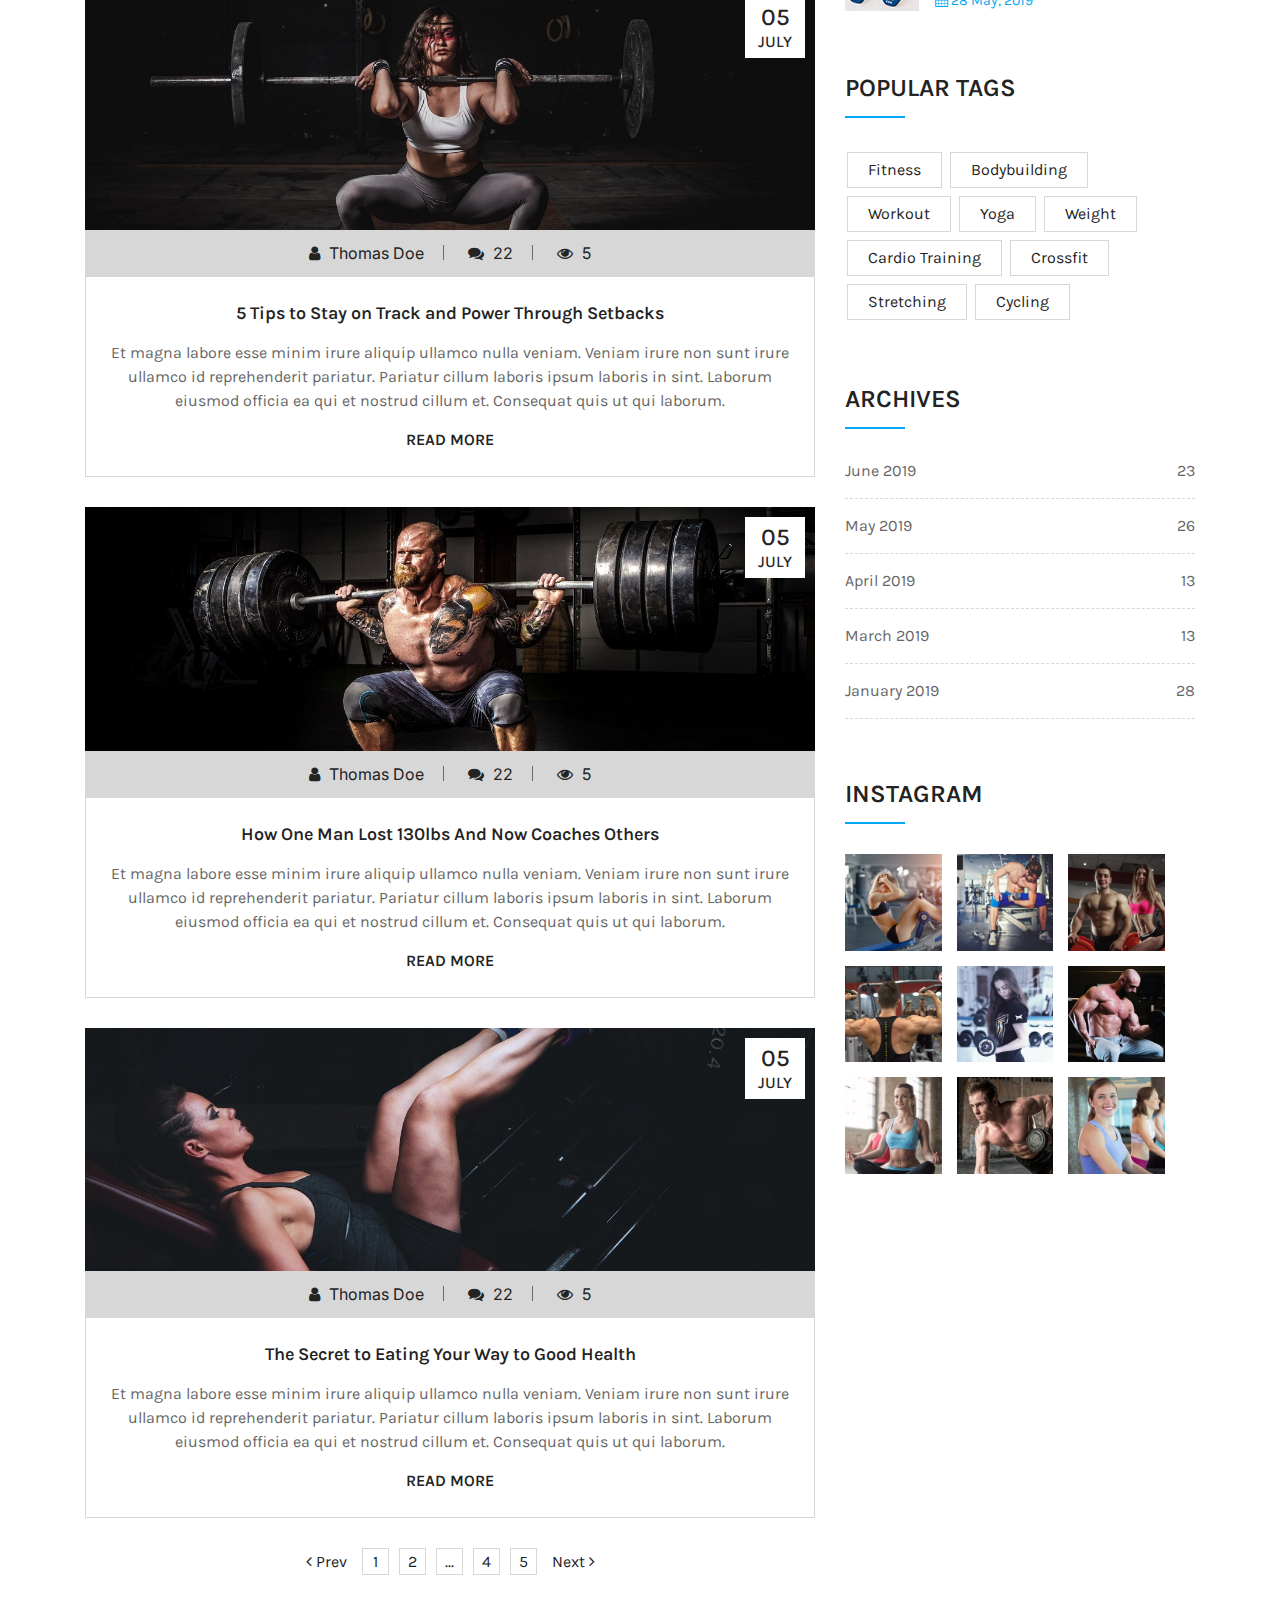
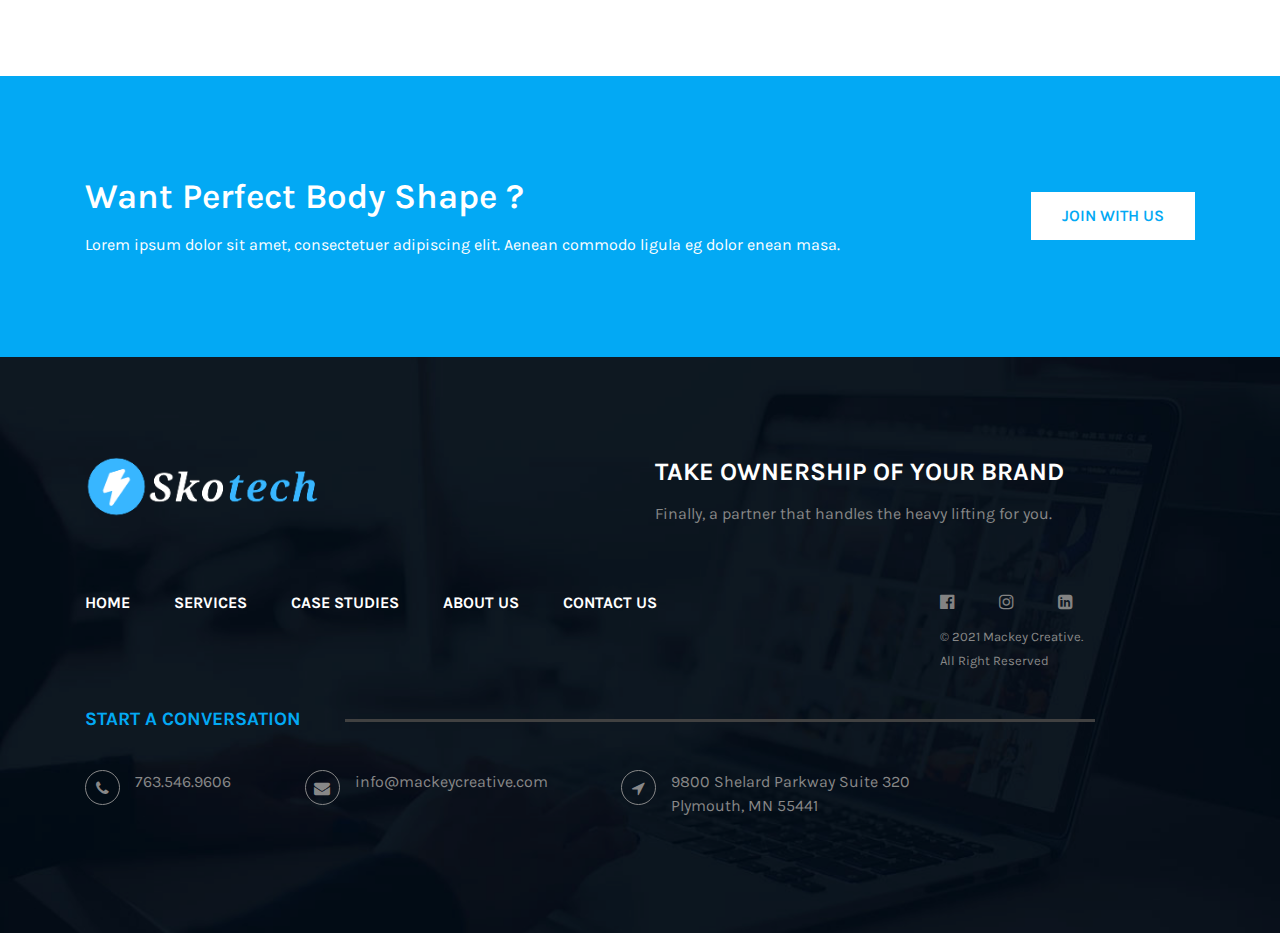
<file: blog-right-sidebar.html>
<!doctype html>
<html lang="zxx">
<head>
  <!-- Required meta tags -->
  <meta charset="utf-8">
  <meta name="viewport" content="width=device-width, initial-scale=1, shrink-to-fit=no">

  <!-- favicon -->
  <link rel="icon" type="image/png" sizes="16x16" href="assets/img/favicon.png">

  <!--  CSS Libraries -->
  <link rel="stylesheet" href="assets/css/bootstrap.min.css">
  <link rel="stylesheet" href="assets/css/header.css">
  <link rel="stylesheet" href="assets/css/magnific-popup.css">
  <link rel="stylesheet" href="assets/css/owl.carousel.min.css">
  <link rel="stylesheet" href="assets/css/owl.theme.default.min.css">
  <link rel="stylesheet" href="assets/css/font-awesome.min.css">
  <link rel="stylesheet" href="assets/css/style.css">
  <link rel="stylesheet" href="assets/css/home7style.css">
  <link rel="stylesheet" href="assets/css/extrapage.css">
  <link rel="stylesheet" href="assets/css/responsive.css">
  <link rel="stylesheet" href="assets/css/skin-2.css">
  <!-- PAGE TITLE -->
  <title>Skotech | Responsive HTML5 Template </title>

</head>

<body>

  <!-- ====== Go to top ====== -->

  <div class="back-to-top scroll-to-target show-back-to-top" data-target="html">TOP</div>

  <!-- ====== preloader ====== -->

  <div id="preloader" class="preloader">
    <div class="box"></div>
  </div>

  <!-- header start-->
  <header>
    <div class="top-bar">
      <div class="container-fluid">
        <div class="row align-item-center">
          <div class="col-md-3">
            <ul class="social-icon">
              <li class="icon-list"><a href="#"><i class="fa fa-facebook"></i></a></li>
              <li class="icon-list"><a href="#"><i class="fa fa-twitter"></i></a></li>
              <li class="icon-list"><a href="#"><i class="fa fa-instagram"></i></a></li>
              <li class="icon-list"><a href="#"><i class="fa fa-linkedin"></i></a></li>
              <li class="icon-list"><a href="#"><i class="fa fa-pinterest"></i></a></li>
            </ul>
          </div>
          <div class="col-md-9 d-flex justify-content-end">
            <div class="content">
              <div class="icon">
                <i class="fa fa-phone"></i>
              </div>
              <div class="details">
                <ul>
                  <li><p class="light">+1-200-196-348-24</p></li>
                </ul>
              </div>
            </div>
            <div class="content">
              <div class="icon">
                <i class="fa fa-location-arrow"></i>
              </div>
              <div class="details">
                <ul>
                  <li><p class="light">272 California, USA</p></li>
                </ul>
              </div>
            </div>
            <div class="content">
              <div class="icon">
                <i class="fa fa-clock-o"></i>
              </div>
              <div class="details">
                <ul>
                  <li><p class="light">Mon - Sat: 8.00 - 18.00</p></li>
                </ul>
              </div>
            </div>
          </div>
        </div>
      </div>
    </div>
    <div class="header-two affix">
      <div class="container-fluid">
        <div class="row">
          <div class="col-12">
            <div class="menu-two">
              <div class="logo-wrap">
                <div class="logo">
                  <h1>
                    <a href="index.html">
                      <img src="assets/img/logo-2white.png" alt="logo" class="img-fluid">
                    </a>
                  </h1>
                </div>
              </div>
              <nav class="navbar navbar-expand-lg">
                <button class="navbar-toggler" type="button" data-toggle="collapse" data-target="#nav-content" aria-controls="nav-content"
                  aria-expanded="false" aria-label="Toggle navigation">
                  <span class="navbar-toggler-icon bar1"></span>
                  <span class="navbar-toggler-icon bar2"></span>
                  <span class="navbar-toggler-icon bar3"></span>
                </button>
                <!-- Links -->
                <div class="main-menu collapse navbar-collapse" id="nav-content">
                  <ul class="navbar-nav mr-auto">
                    <li class="nav-item">
                      <a href="index.html" class="nav-link current">home</a>
                    </li>

                    <li class="nav-item">
                      <a href="about.html" class="nav-link">about us</a>
                    </li>

                    <li class="nav-item dropdown has-mega">
                      <a class="nav-link dropdown-toggle" href="javascript:void(0)" role="button" data-toggle="dropdown" aria-haspopup="true" aria-expanded="false">
                        pages
                      </a>
                      <ul class="dropdown-menu mega-dropdown">
                        <li>
                          <a href="javascript:void(0)" class="mega-heading">other pages</a>
                          <ul>
                            <li class="dropdown-item">
                              <a href="#">gallery grid</a>
                            </li>
                            <li class="dropdown-item">
                              <a href="#">gallery masonary</a>
                            </li>
                            <li class="dropdown-item">
                              <a href="#">error one</a>
                            </li>
                            <li class="dropdown-item">
                              <a href="#">error two</a>
                            </li>
                          </ul>
                        </li>
                        <li>
                          <a href="javascript:void(0)" class="mega-heading">other pages</a>
                          <ul>
                            <li class="dropdown-item">
                              <a href="#">service one</a>
                            </li>
                            <li class="dropdown-item">
                              <a href="#">service two</a>
                            </li>
                            <li class="dropdown-item">
                              <a href="#">service three</a>
                            </li>
                            <li class="dropdown-item">
                              <a href="#">contact us</a>
                            </li>
                          </ul>
                        </li>
                        <li>
                          <a href="javascript:void(0)" class="mega-heading">other pages</a>
                          <ul>
                            <li class="dropdown-item">
                              <a href="#">about one</a>
                            </li>
                            <li class="dropdown-item">
                              <a href="#">about two</a>
                            </li>
                            <li class="dropdown-item">
                              <a href="#">about three</a>
                            </li>
                            <li class="dropdown-item">
                              <a href="#">typography</a>
                            </li>
                          </ul>
                        </li>
                        <li>
                          <a href="javascript:void(0)" class="mega-heading">other pages</a>
                          <ul>
                            <li class="dropdown-item">
                              <a href="#">team one</a>
                            </li>
                            <li class="dropdown-item">
                              <a href="#">team two</a>
                            </li>
                            <li class="dropdown-item">
                              <a href="#">team three</a>
                            </li>
                            <li class="dropdown-item">
                              <a href="#">team four</a>
                            </li>
                          </ul>
                        </li>
                      </ul>
                    </li>
                    <li class="nav-item dropdown">
                      <a href="error-one.html" class="nav-link">404 Page</a>
                    </li>
                    <li class="nav-item dropdown">
                      <a href="javascript:void(0)" class="nav-link dropdown-toggle" data-toggle="dropdown">blogs</a>
                      <ul class="dropdown-menu">                        
                        <li class="dropdown-item">
                          <a href="blog-right-sidebar.html">blog rightbar</a>
                        </li>
                        <li class="dropdown-item">
                          <a href="blog-detail.html">blog detail</a>
                        </li>
                        <li class="dropdown-item dropdown">
                          <a class="dropdown-toggle" href="javascript:void(0)">level 1</a>
                          <ul class="dropdown-menu">
                            <li class="dropdown-item">
                              <a href="javascript:void(0)">level 2</a>
                            </li>
                            <li class="dropdown-item dropdown">
                              <a href="javascript:void(0)" class="dropdown-toggle">level 2</a>
                              <ul class="dropdown-menu">
                                <li class="dropdown-item">
                                  <a href="javascript:void(0)">level 3</a>
                                </li>
                              </ul>
                            </li>
                          </ul>
                        </li>
                      </ul>
                    </li>
                    <li class="nav-item">
                      <a class="nav-link" href="contact.html">contact us</a>
                    </li>
                  </ul>
                </div>
              </nav>
            </div>
          </div>
        </div>
      </div>
    </div>
  </header>
  <!-- header end -->

  <!-- page-banner start-->
    <section class="page-banner">
        <div class="container">
            <div class="row">
                <div class="col-12">
                    <h3>blog right sidebar</h3>
                    <ul class="banner-link text-center">
                        <li>
                            <a href="index.html">Home</a>
                        </li>
                        <li>
                            <a href="javascript:void(0)">blog</a>
                        </li>
                        <li>
                            <span class="active">blog right sidebar</span>
                        </li>
                    </ul>
                </div>
            </div>
        </div>
    </section>
    <!-- page-banner ends-->


    <!-- blog detail start-->
    <div class="sp-100 bg-w">
        <div class="container">
            <div class="row">
                <div class="col-lg-8">
                    <div class="row">
                        <div class="col-12">
                            <article class="blog-item blog-2">
                                <div class="post-img">
                                    <img src="assets/img/blog/blog-s1.jpg" alt="blog">
                                    <div class="date">
                                        <p>
                                            <span>11 </span>
                                            july</p>
                                    </div>
                                </div>
                                <ul class="post-meta">
                                    <li>
                                        <i class="fa fa-user"></i>
                                        <a href="blog-detail.html">thomas doe</a>
                                    </li>
                                    <li>
                                        <i class="fa fa-comments"></i>
                                        <a href="#">22</a>
                                    </li>
                                    <li>
                                        <i class="fa fa-eye"></i>
                                        <a href="#">5</a>
                                    </li>
                                </ul>
                                <div class="post-content p-4 text-center">
                                    <h5>
                                        <a href="blog-detail.html">Commitment Comes with a Coach: We Can Help You Meet Goals </a>
                                    </h5>
                                    <p>Et magna labore esse minim irure aliquip ullamco nulla veniam. Veniam irure non sunt
                                        irure ullamco id reprehenderit pariatur. Pariatur cillum laboris ipsum laboris in
                                        sint. Laborum eiusmod officia ea qui et nostrud cillum et. Consequat quis ut qui
                                        laborum.
                                    </p>
                                    <a href="blog-detail.html" class="text-uppercase read-more">read more</a>
                                </div>
                            </article>
                        </div>
                        <div class="col-12">
                            <article class="blog-item blog-2">
                                <div class="post-img">
                                    <img src="assets/img/blog/blog-s2.jpg" alt="blog">
                                    <div class="date">
                                        <p>
                                            <span>18 </span>
                                            july</p>
                                    </div>
                                </div>
                                <ul class="post-meta">
                                    <li>
                                        <i class="fa fa-user"></i>
                                        <a href="blog-detail.html">thomas doe</a>
                                    </li>
                                    <li>
                                        <i class="fa fa-comments"></i>
                                        <a href="#">22</a>
                                    </li>
                                    <li>
                                        <i class="fa fa-eye"></i>
                                        <a href="#">5</a>
                                    </li>
                                </ul>
                                <div class="post-content p-4 text-center">
                                    <h5>
                                        <a href="blog-detail.html">8 Moments You Can Steal for Workout During Holidays </a>
                                    </h5>
                                    <p>Et magna labore esse minim irure aliquip ullamco nulla veniam. Veniam irure non sunt
                                        irure ullamco id reprehenderit pariatur. Pariatur cillum laboris ipsum laboris in
                                        sint. Laborum eiusmod officia ea qui et nostrud cillum et. Consequat quis ut qui
                                        laborum.
                                    </p>
                                    <a href="blog-detail.html" class="text-uppercase read-more">read more</a>
                                </div>
                            </article>
                        </div>
                        <div class="col-12">
                            <article class="blog-item blog-2">
                                <div class="post-img">
                                    <img src="assets/img/blog/blog-s3.jpg" alt="blog">
                                    <div class="date">
                                        <p>
                                            <span>05 </span>
                                            july</p>
                                    </div>
                                </div>
                                <ul class="post-meta">
                                    <li>
                                        <i class="fa fa-user"></i>
                                        <a href="blog-detail.html">thomas doe</a>
                                    </li>
                                    <li>
                                        <i class="fa fa-comments"></i>
                                        <a href="#">22</a>
                                    </li>
                                    <li>
                                        <i class="fa fa-eye"></i>
                                        <a href="#">5</a>
                                    </li>
                                </ul>
                                <div class="post-content p-4 text-center">
                                    <h5>
                                        <a href="blog-detail.html">5 Tips to Stay on Track and Power Through Setbacks </a>
                                    </h5>
                                    <p>Et magna labore esse minim irure aliquip ullamco nulla veniam. Veniam irure non sunt
                                        irure ullamco id reprehenderit pariatur. Pariatur cillum laboris ipsum laboris in
                                        sint. Laborum eiusmod officia ea qui et nostrud cillum et. Consequat quis ut qui
                                        laborum.
                                    </p>
                                    <a href="blog-detail.html" class="text-uppercase read-more">read more</a>
                                </div>
                            </article>
                        </div>

                        <div class="col-12">
                            <article class="blog-item blog-2">
                                <div class="post-img">
                                    <img src="assets/img/blog/blog-s4.jpg" alt="blog">
                                    <div class="date">
                                        <p>
                                            <span>05 </span>
                                            july</p>
                                    </div>
                                </div>
                                <ul class="post-meta">
                                    <li>
                                        <i class="fa fa-user"></i>
                                        <a href="blog-detail.html">thomas doe</a>
                                    </li>
                                    <li>
                                        <i class="fa fa-comments"></i>
                                        <a href="#">22</a>
                                    </li>
                                    <li>
                                        <i class="fa fa-eye"></i>
                                        <a href="#">5</a>
                                    </li>
                                </ul>
                                <div class="post-content p-4 text-center">
                                    <h5>
                                        <a href="blog-detail.html">How One Man Lost 130lbs And Now Coaches Others </a>
                                    </h5>
                                    <p>Et magna labore esse minim irure aliquip ullamco nulla veniam. Veniam irure non sunt
                                        irure ullamco id reprehenderit pariatur. Pariatur cillum laboris ipsum laboris in
                                        sint. Laborum eiusmod officia ea qui et nostrud cillum et. Consequat quis ut qui
                                        laborum.
                                    </p>
                                    <a href="blog-detail.html" class="text-uppercase read-more">read more</a>
                                </div>
                            </article>
                        </div>
                        <div class="col-12">
                            <article class="blog-item blog-2">
                                <div class="post-img">
                                    <img src="assets/img/blog/blog-s5.jpg" alt="blog">
                                    <div class="date">
                                        <p>
                                            <span>05 </span>
                                            july</p>
                                    </div>
                                </div>
                                <ul class="post-meta">
                                    <li>
                                        <i class="fa fa-user"></i>
                                        <a href="blog-detail.html">thomas doe</a>
                                    </li>
                                    <li>
                                        <i class="fa fa-comments"></i>
                                        <a href="#">22</a>
                                    </li>
                                    <li>
                                        <i class="fa fa-eye"></i>
                                        <a href="#">5</a>
                                    </li>
                                </ul>
                                <div class="post-content p-4 text-center">
                                    <h5>
                                        <a href="blog-detail.html">The Secret to Eating Your Way to Good Health </a>
                                    </h5>
                                    <p>Et magna labore esse minim irure aliquip ullamco nulla veniam. Veniam irure non sunt
                                        irure ullamco id reprehenderit pariatur. Pariatur cillum laboris ipsum laboris in
                                        sint. Laborum eiusmod officia ea qui et nostrud cillum et. Consequat quis ut qui
                                        laborum.
                                    </p>
                                    <a href="blog-detail.html" class="text-uppercase read-more">read more</a>
                                </div>
                            </article>
                        </div>
                    </div>
                    <div class="row">
                        <div class="col-12 text-center">
                            <div class="pagination mt-30">
                                <a href="#" class="page-numbers prev">
                                    <i class="fa fa-angle-left"></i> Prev</a>
                                <a href="#" class="page-numbers">1</a>
                                <a href="#" class="page-numbers">2</a>
                                <a href="#" class="page-numbers">...</a>
                                <a href="#" class="page-numbers">4</a>
                                <a href="#" class="page-numbers">5</a>
                                <a href="#" class="page-numbers next">Next
                                    <i class="fa fa-angle-right"></i>
                                </a>
                            </div>
                        </div>
                    </div>
                </div>
                <div class="col-lg-4">
                    <aside class="sidebar mt-5 mt-lg-0">
                        <div class="widget widget_search">
                            <h4 class="title-sep2 mb-30">search</h4>
                            <div class="search-box">
                                <form role="search" method="post">
                                    <div class="input-group">
                                        <input name="text" class="form-control" placeholder="Enter your keywords..." type="text">
                                        <span class="input-group-btn">
                                            <button type="submit" class="fa fa-search"></button>
                                        </span>
                                    </div>
                                </form>
                            </div>
                        </div>
                        <div class="widget widget_categories">
                            <h4 class="title-sep2 mb-30"> Categories</h4>
                            <ul>
                                <li>
                                    <a href="#">bodybuilding
                                    </a>
                                    23
                                </li>
                                <li>
                                    <a href="#">Weight Lifting
                                    </a>
                                    51
                                </li>
                                <li>
                                    <a href="#">Boxing
                                    </a>
                                    06
                                </li>
                                <li>
                                    <a href="#">Cardio & Crossfit
                                    </a>
                                    65
                                </li>
                                <li>
                                    <a href="#">Yoga Classes
                                    </a>
                                    05
                                </li>
                                <li>
                                    <a href="#">Martial Arts
                                    </a>
                                    11
                                </li>
                            </ul>
                        </div>
                        <div class="widget widget_recent_entries">
                            <h4 class="title-sep2 mb-30">blog post</h4>
                            <div class="nav widget-tabs mb-30" role="tablist">
                                <a class="nav-link active" href="#recent" role="tab" data-toggle="tab">
                                    <h5 class="mb-0"> Recent Posts</h5>
                                </a>
                                <a class="nav-link" href="#popular" role="tab" data-toggle="tab">
                                    <h5 class="mb-0"> Popular News</h5>
                                </a>
                            </div>
                            <div class="widget-items">
                                <div class="tab-content">
                                    <div role="tabpanel" class="tab-pane fade active show" id="recent">
                                        <ul>
                                            <li class="news-post">
                                                <figure class="thumb">
                                                    <a href="blog-detail.html">
                                                        <img src="assets/img/blog/post-thumb1.jpg" alt="news">
                                                    </a>
                                                </figure>
                                                <div class="news-content">
                                                    <a href="blog-detail.html">Dis parturient montes na etus rid iculs musg.</a>
                                                    <p>
                                                        <i class="fa fa-calendar"></i> 28 May, 2019</p>
                                                </div>
                                            </li>
                                            <li class="news-post">
                                                <figure class="thumb">
                                                    <a href="blog-detail.html">
                                                        <img src="assets/img/blog/post-thumb2.jpg" alt="news">
                                                    </a>
                                                </figure>
                                                <div class="news-content">
                                                    <a href="blog-detail.html">Dis parturient montes na etus rid iculs musg.</a>
                                                    <p>
                                                        <i class="fa fa-calendar"></i> 28 May, 2019</p>
                                                </div>
                                            </li>
                                            <li class="news-post">
                                                <figure class="thumb">
                                                    <a href="blog-detail.html">
                                                        <img src="assets/img/blog/post-thumb3.jpg" alt="news">
                                                    </a>
                                                </figure>
                                                <div class="news-content">
                                                    <a href="blog-detail.html">Dis parturient montes na etus rid iculs musg.</a>
                                                    <p>
                                                        <i class="fa fa-calendar"></i> 28 May, 2019</p>
                                                </div>
                                            </li>
                                        </ul>
                                    </div>
                                    <div role="tabpanel" class="tab-pane fade" id="popular">
                                        <ul>
                                            <li class="news-post">
                                                <figure class="thumb">
                                                    <a href="blog-detail.html">
                                                        <img src="assets/img/blog/post-thumb3.jpg" alt="news">
                                                    </a>
                                                </figure>
                                                <div class="news-content">
                                                    <a href="blog-detail.html">Dis parturient montes na etus rid iculs musg.</a>
                                                    <p>
                                                        <i class="fa fa-calendar"></i> 28 May, 2019</p>
                                                </div>
                                            </li>
                                            <li class="news-post">
                                                <figure class="thumb">
                                                    <a href="blog-detail.html">
                                                        <img src="assets/img/blog/post-thumb1.jpg" alt="news">
                                                    </a>
                                                </figure>
                                                <div class="news-content">
                                                    <a href="blog-detail.html">Dis parturient montes na etus rid iculs musg.</a>
                                                    <p>
                                                        <i class="fa fa-calendar"></i> 28 May, 2019</p>
                                                </div>
                                            </li>
                                            <li class="news-post">
                                                <figure class="thumb">
                                                    <a href="blog-detail.html">
                                                        <img src="assets/img/blog/post-thumb2.jpg" alt="news">
                                                    </a>
                                                </figure>
                                                <div class="news-content">
                                                    <a href="blog-detail.html">Dis parturient montes na etus rid iculs musg.</a>
                                                    <p>
                                                        <i class="fa fa-calendar"></i> 28 May, 2019</p>
                                                </div>
                                            </li>
                                        </ul>
                                    </div>
                                </div>
                            </div>
                        </div>
                        <div class="widget widget_tag_cloud">
                            <h4 class="title-sep2 mb-30">popular tags</h4>
                            <div class="tagcloud">
                                <ul>
                                    <li>
                                        <a href="#">fitness</a>
                                    </li>
                                    <li>
                                        <a href="#">Bodybuilding</a>
                                    </li>
                                    <li>
                                        <a href="#">workout</a>
                                    </li>
                                    <li>
                                        <a href="#">Yoga</a>
                                    </li>
                                    <li>
                                        <a href="#">Weight</a>
                                    </li>
                                    <li>
                                        <a href="#">Cardio Training</a>
                                    </li>
                                    <li>
                                        <a href="#">Crossfit</a>
                                    </li>
                                    <li>
                                        <a href="#">Stretching</a>
                                    </li>
                                    <li>
                                        <a href="#">cycling</a>
                                    </li>
                                </ul>
                            </div>
                        </div>
                        <div class="widget widget_archive">
                            <h4 class="title-sep2 mb-30"> archives</h4>
                            <ul>
                                <li>
                                    <a href="#">June 2019
                                    </a>
                                    23
                                </li>
                                <li>
                                    <a href="#">May 2019
                                    </a>
                                    26
                                </li>
                                <li>
                                    <a href="#">April 2019
                                    </a>
                                    13
                                </li>
                                <li>
                                    <a href="#">March 2019
                                    </a>
                                    13
                                </li>
                                <li>
                                    <a href="#">january 2019
                                    </a>
                                    28
                                </li>
                            </ul>
                        </div>
                        <div class="widget widget_media_gallery">
                            <h4 class="title-sep2 mb-30"> instagram</h4>
                            <div class="widget_gallery clearfix">
                                <figure class="gallery-item">
                                    <div class="gallery-icon landscape">
                                        <a href="#">
                                            <img src="assets/img/pages/feed1.jpg" alt="insta">
                                        </a>
                                    </div>
                                </figure>
                                <figure class="gallery-item">
                                    <div class="gallery-icon landscape">
                                        <a href="#">
                                            <img src="assets/img/pages/feed2.jpg" alt="insta">
                                        </a>
                                    </div>
                                </figure>
                                <figure class="gallery-item">
                                    <div class="gallery-icon landscape">
                                        <a href="#">
                                            <img src="assets/img/pages/feed3.jpg" alt="insta">
                                        </a>
                                    </div>
                                </figure>
                                <figure class="gallery-item">
                                    <div class="gallery-icon landscape">
                                        <a href="#">
                                            <img src="assets/img/pages/feed4.jpg" alt="insta">
                                        </a>
                                    </div>
                                </figure>
                                <figure class="gallery-item">
                                    <div class="gallery-icon landscape">
                                        <a href="#">
                                            <img src="assets/img/pages/feed5.jpg" alt="insta">
                                        </a>
                                    </div>
                                </figure>
                                <figure class="gallery-item">
                                    <div class="gallery-icon landscape">
                                        <a href="#">
                                            <img src="assets/img/pages/feed6.jpg" alt="insta">
                                        </a>
                                    </div>
                                </figure>
                                <figure class="gallery-item">
                                    <div class="gallery-icon landscape">
                                        <a href="#">
                                            <img src="assets/img/pages/feed7.jpg" alt="insta">
                                        </a>
                                    </div>
                                </figure>
                                <figure class="gallery-item">
                                    <div class="gallery-icon landscape">
                                        <a href="#">
                                            <img src="assets/img/pages/feed8.jpg" alt="insta">
                                        </a>
                                    </div>
                                </figure>
                                <figure class="gallery-item">
                                    <div class="gallery-icon landscape">
                                        <a href="#">
                                            <img src="assets/img/pages/feed9.jpg" alt="insta">
                                        </a>
                                    </div>
                                </figure>
                            </div>
                        </div>
                    </aside>
                </div>
            </div>
        </div>
    </div>
    <!-- blog detail ends-->


    <!-- cta start-->
    <section class="cta">
        <div class="container">
            <div class="row">
                <div class="col-lg-9 text-lg-left text-center">
                    <h3 class="c-white text-capitalize">Want Perfect Body Shape ?</h3>
                    <p class="c-white mb-0">Lorem ipsum dolor sit amet, consectetuer adipiscing elit. Aenean commodo ligula eg dolor enean masa.
                    </p>
                </div>
                <div class="col-lg-3 text-lg-right text-center">
                    <a href="#" class="btn btn-two mt-3">join with us</a>
                </div>
            </div>
        </div>
    </section>
    <!-- cta end-->

    <footer class="footer footer-one">
        <div class="foot-top">
            <div class="container">
                <div class="row">
                  <div class="col-md-6">
                    <div class="logo">
                      <a href="index.html">
                        <img src="assets/img/logo-2white.png" alt="logo" class="img-fluid">
                      </a>
                    </div>
                  </div>
                  <div class="col-md-6">
                    <h2>Take ownership of your brand</h2>
                    <p class="desc">Finally, a partner that handles the heavy lifting for you.</p>
                  </div>
                  <div class="col-md-9 menu-link">
                    <ul>
                      <li><a href="#">Home</a></li>
                      <li><a href="#">Services</a></li>
                      <li><a href="#">Case studies</a></li>
                      <li><a href="#">About Us</a></li>
                      <li><a href="#">Contact us</a></li>
                    </ul>
                  </div>
                  <div class="col-md-3 social-icon">
                    <ul>
                      <li><a href="#"><i class="fa fa-facebook-official"></i></a></li>
                      <li><a href="#"><i class="fa fa-instagram"></i></a></li>
                      <li><a href="#"><i class="fa fa-linkedin-square"></i></a></li>
                    </ul>
                    <p>&copy; 2021 Mackey Creative. <br> All Right Reserved</p>
                  </div>
                  <div class="col-md-12">
                    <h1 class="heading-con">
                      Start a conversation
                    </h1>
                  </div>
                  <div class="col-md-9 address-list">
                    <ul>
                      <li><i class="fa fa-phone"></i> <p> 763.546.9606</p></li>
                      <li><i class="fa fa-envelope"></i> <p> info@mackeycreative.com</p></li>
                      <li><i class="fa fa-location-arrow"></i> <p> 9800 Shelard Parkway Suite 320 <br> Plymouth, MN 55441</p></li>
                    </ul>
                  </div>
                </div>
            </div>
        </div>
    </footer>

  <!-- JavaScript Libraries -->
  <script src="assets/js/jquery-3.3.1.min.js"></script>
  <script src="assets/js/popper.min.js"></script>
  <script src="assets/js/bootstrap.min.js"></script>
  <script src="assets/js/owl.carousel.min.js"></script>
  <script src="assets/js/jquery.magnific-popup.min.js"></script>
  <script src="assets/js/custom.js"></script>
</body>

</html>
</file>
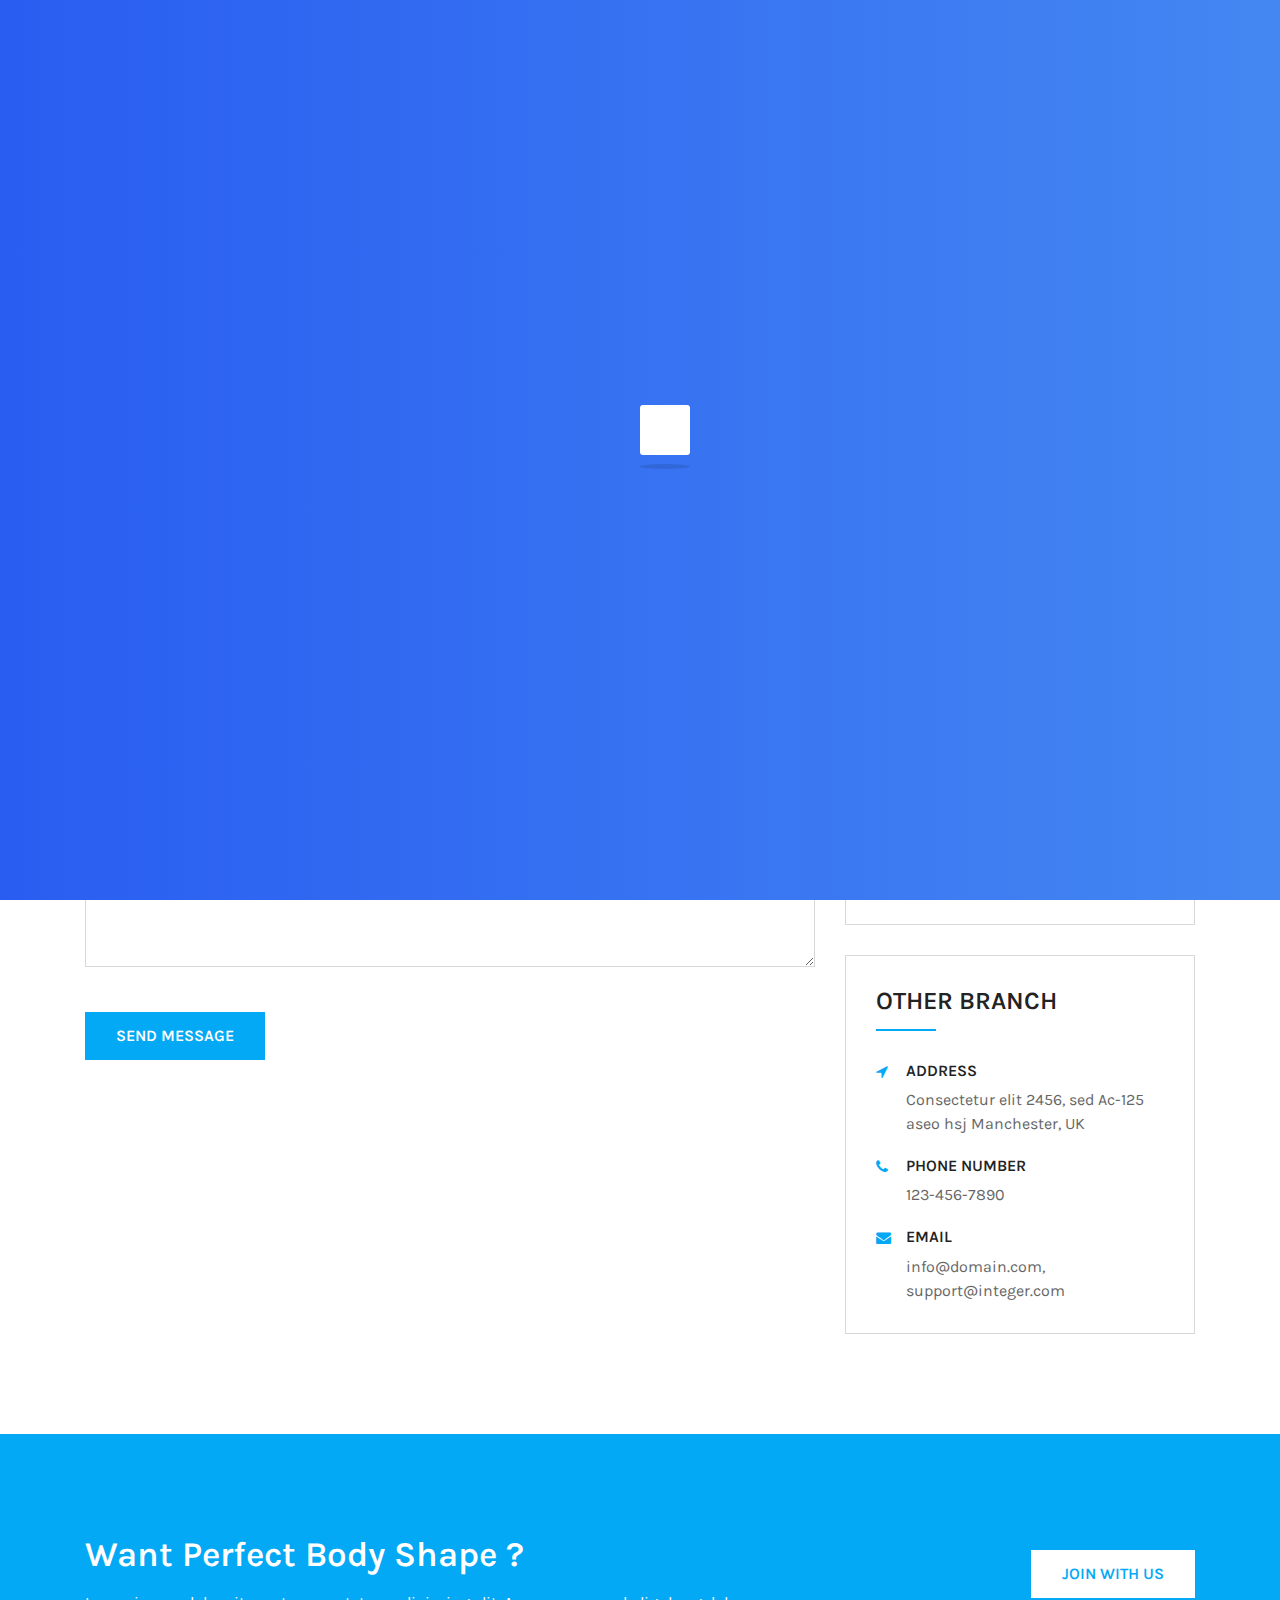
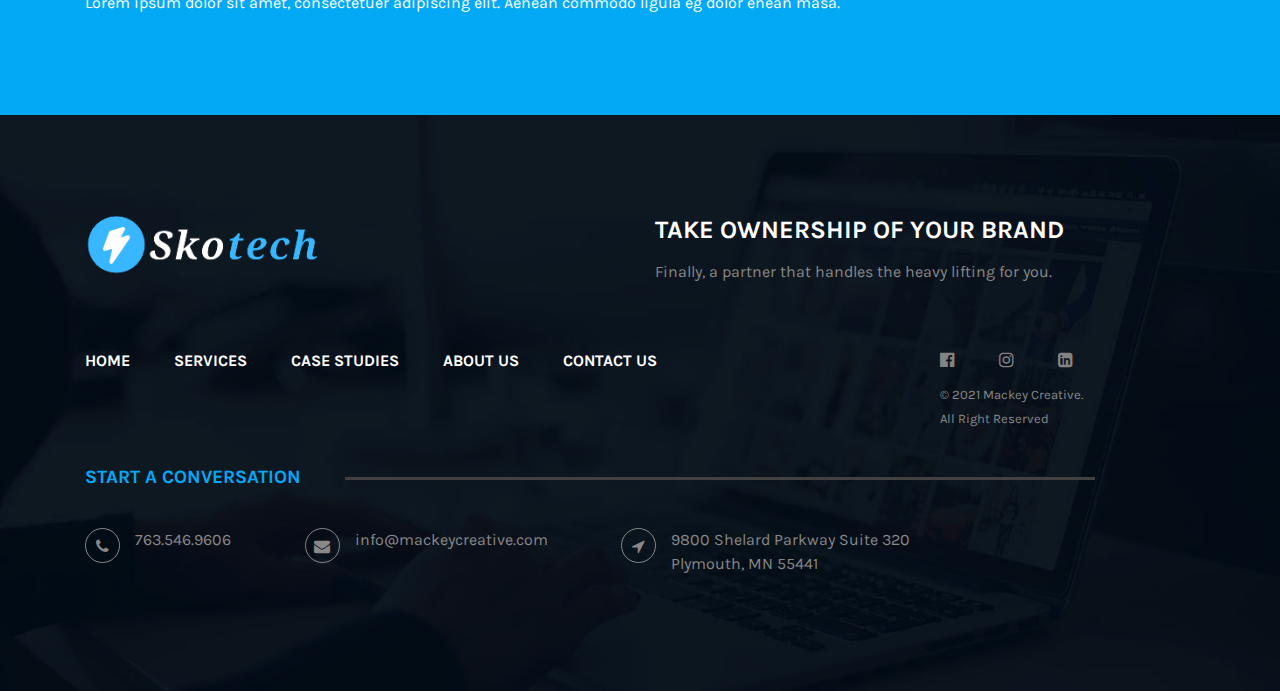
<file: contact.html>
<!doctype html>
<html lang="zxx">
<head>
  <!-- Required meta tags -->
  <meta charset="utf-8">
  <meta name="viewport" content="width=device-width, initial-scale=1, shrink-to-fit=no">

  <!-- favicon -->
  <link rel="icon" type="image/png" sizes="16x16" href="assets/img/favicon.png">

  <!--  CSS Libraries -->
  <link rel="stylesheet" href="assets/css/bootstrap.min.css">
  <link rel="stylesheet" href="assets/css/header.css">
  <link rel="stylesheet" href="assets/css/magnific-popup.css">
  <link rel="stylesheet" href="assets/css/owl.carousel.min.css">
  <link rel="stylesheet" href="assets/css/owl.theme.default.min.css">
  <link rel="stylesheet" href="assets/css/font-awesome.min.css">
  <link rel="stylesheet" href="assets/css/style.css">
  <link rel="stylesheet" href="assets/css/home7style.css">
  <link rel="stylesheet" href="assets/css/extrapage.css">
  <link rel="stylesheet" href="assets/css/responsive.css">
  <link rel="stylesheet" href="assets/css/skin-2.css">
  <!-- PAGE TITLE -->
  <title>Skotech | Responsive HTML5 Template </title>

</head>

<body>

  <!-- ====== Go to top ====== -->

  <div class="back-to-top scroll-to-target show-back-to-top" data-target="html">TOP</div>

  <!-- ====== preloader ====== -->

  <div id="preloader" class="preloader">
    <div class="box"></div>
  </div>

  <!-- header start-->
  <header>
    <div class="top-bar">
      <div class="container-fluid">
        <div class="row align-item-center">
          <div class="col-md-3">
            <ul class="social-icon">
              <li class="icon-list"><a href="#"><i class="fa fa-facebook"></i></a></li>
              <li class="icon-list"><a href="#"><i class="fa fa-twitter"></i></a></li>
              <li class="icon-list"><a href="#"><i class="fa fa-instagram"></i></a></li>
              <li class="icon-list"><a href="#"><i class="fa fa-linkedin"></i></a></li>
              <li class="icon-list"><a href="#"><i class="fa fa-pinterest"></i></a></li>
            </ul>
          </div>
          <div class="col-md-9 d-flex justify-content-end">
            <div class="content">
              <div class="icon">
                <i class="fa fa-phone"></i>
              </div>
              <div class="details">
                <ul>
                  <li><p class="light">+1-200-196-348-24</p></li>
                </ul>
              </div>
            </div>
            <div class="content">
              <div class="icon">
                <i class="fa fa-location-arrow"></i>
              </div>
              <div class="details">
                <ul>
                  <li><p class="light">272 California, USA</p></li>
                </ul>
              </div>
            </div>
            <div class="content">
              <div class="icon">
                <i class="fa fa-clock-o"></i>
              </div>
              <div class="details">
                <ul>
                  <li><p class="light">Mon - Sat: 8.00 - 18.00</p></li>
                </ul>
              </div>
            </div>
          </div>
        </div>
      </div>
    </div>
    <div class="header-two affix">
      <div class="container-fluid">
        <div class="row">
          <div class="col-12">
            <div class="menu-two">
              <div class="logo-wrap">
                <div class="logo">
                  <h1>
                    <a href="index.html">
                      <img src="assets/img/logo-2white.png" alt="logo" class="img-fluid">
                    </a>
                  </h1>
                </div>
              </div>
              <nav class="navbar navbar-expand-lg">
                <button class="navbar-toggler" type="button" data-toggle="collapse" data-target="#nav-content" aria-controls="nav-content"
                  aria-expanded="false" aria-label="Toggle navigation">
                  <span class="navbar-toggler-icon bar1"></span>
                  <span class="navbar-toggler-icon bar2"></span>
                  <span class="navbar-toggler-icon bar3"></span>
                </button>
                <!-- Links -->
                <div class="main-menu collapse navbar-collapse" id="nav-content">
                  <ul class="navbar-nav mr-auto">
                    <li class="nav-item">
                      <a href="index.html" class="nav-link current">home</a>
                    </li>

                    <li class="nav-item">
                      <a href="about.html" class="nav-link">about us</a>
                    </li>

                    <li class="nav-item dropdown has-mega">
                      <a class="nav-link dropdown-toggle" href="javascript:void(0)" role="button" data-toggle="dropdown" aria-haspopup="true" aria-expanded="false">
                        pages
                      </a>
                      <ul class="dropdown-menu mega-dropdown">
                        <li>
                          <a href="javascript:void(0)" class="mega-heading">other pages</a>
                          <ul>
                            <li class="dropdown-item">
                              <a href="#">gallery grid</a>
                            </li>
                            <li class="dropdown-item">
                              <a href="#">gallery masonary</a>
                            </li>
                            <li class="dropdown-item">
                              <a href="#">error one</a>
                            </li>
                            <li class="dropdown-item">
                              <a href="#">error two</a>
                            </li>
                          </ul>
                        </li>
                        <li>
                          <a href="javascript:void(0)" class="mega-heading">other pages</a>
                          <ul>
                            <li class="dropdown-item">
                              <a href="#">service one</a>
                            </li>
                            <li class="dropdown-item">
                              <a href="#">service two</a>
                            </li>
                            <li class="dropdown-item">
                              <a href="#">service three</a>
                            </li>
                            <li class="dropdown-item">
                              <a href="#">contact us</a>
                            </li>
                          </ul>
                        </li>
                        <li>
                          <a href="javascript:void(0)" class="mega-heading">other pages</a>
                          <ul>
                            <li class="dropdown-item">
                              <a href="#">about one</a>
                            </li>
                            <li class="dropdown-item">
                              <a href="#">about two</a>
                            </li>
                            <li class="dropdown-item">
                              <a href="#">about three</a>
                            </li>
                            <li class="dropdown-item">
                              <a href="#">typography</a>
                            </li>
                          </ul>
                        </li>
                        <li>
                          <a href="javascript:void(0)" class="mega-heading">other pages</a>
                          <ul>
                            <li class="dropdown-item">
                              <a href="#">team one</a>
                            </li>
                            <li class="dropdown-item">
                              <a href="#">team two</a>
                            </li>
                            <li class="dropdown-item">
                              <a href="#">team three</a>
                            </li>
                            <li class="dropdown-item">
                              <a href="#">team four</a>
                            </li>
                          </ul>
                        </li>
                      </ul>
                    </li>
                    <li class="nav-item dropdown">
                      <a href="error-one.html" class="nav-link">404 Page</a>
                    </li>
                    <li class="nav-item dropdown">
                      <a href="javascript:void(0)" class="nav-link dropdown-toggle" data-toggle="dropdown">blogs</a>
                      <ul class="dropdown-menu">                        
                        <li class="dropdown-item">
                          <a href="blog-right-sidebar.html">blog rightbar</a>
                        </li>
                        <li class="dropdown-item">
                          <a href="blog-detail.html">blog detail</a>
                        </li>
                        <li class="dropdown-item dropdown">
                          <a class="dropdown-toggle" href="javascript:void(0)">level 1</a>
                          <ul class="dropdown-menu">
                            <li class="dropdown-item">
                              <a href="javascript:void(0)">level 2</a>
                            </li>
                            <li class="dropdown-item dropdown">
                              <a href="javascript:void(0)" class="dropdown-toggle">level 2</a>
                              <ul class="dropdown-menu">
                                <li class="dropdown-item">
                                  <a href="javascript:void(0)">level 3</a>
                                </li>
                              </ul>
                            </li>
                          </ul>
                        </li>
                      </ul>
                    </li>
                    <li class="nav-item">
                      <a class="nav-link" href="contact.html">contact us</a>
                    </li>
                  </ul>
                </div>
              </nav>
            </div>
          </div>
        </div>
      </div>
    </div>
  </header>
  <!-- header end -->

  <!-- page-banner start-->
    <section class="page-banner">
        <div class="container">
            <div class="row">
                <div class="col-12">
                    <h3>contact us</h3>
                    <ul class="banner-link text-center">
                        <li>
                            <a href="index.html">Home</a>
                        </li>
                        <li>
                            <span class="active">contact us</span>
                        </li>
                    </ul>
                </div>
            </div>
        </div>
    </section>
    <!-- page-banner ends-->

    <!-- contact us start -->
    <section class="bg-w sp-100">
        <div class="container">
            <div class="row">
                <div class="col-lg-8">

                    <div class="contact">
                        <h4 class="title-sep2 mb-30">
                            leave comment
                        </h4>
                        <form class="contact-form mb-5" action="#">
                            <div class="row">
                                <div class="col-12">
                                    <input type="text" id="name" class="form-control" placeholder="Enter Name">
                                </div>
                                <div class="col-12">
                                    <input type="text" class="form-control" placeholder="Enter Email" name="Ented email" id="email">
                                </div>
                                <div class="col-md-6 col-12">
                                    <input type="text" class="form-control" placeholder="Phone Number" name="phone" id="phone">
                                </div>
                                <div class="col-md-6 col-12">
                                    <input type="text" class="form-control" placeholder="Enter Subject" name="Subject" id="Subject">
                                </div>
                                <div class="col-12">
                                    <textarea rows="4" name="comment" class="form-control" placeholder="Message" id="comment"></textarea>
                                </div>
                                <div class="col-12">
                                    <button type="submit" class="btn btn-one" id="submit" name="submit">send message</button>
                                </div>
                            </div>
                        </form>
                    </div>
                    <div class="map">
                        <div id="theme-map"></div>
                    </div>
                </div>
                <div class="col-lg-4 mt-lg-0 mt-5">
                    <div class="adress-box mb-30">
                        <h4 class="title-sep2 mb-30">
                            main branch
                        </h4>
                        <ul class="address">
                            <li>
                                <i class="fa fa-location-arrow"></i>
                                <div class="adress-content">
                                    <h6 class="mb-2">address</h6>
                                    <p> Consectetur elit 2456, sed Ac-125 aseo hsj Manchester, UK
                                    </p>
                                </div>
                            </li>
                            <li>
                                <i class="fa fa-phone"></i>
                                <div class="adress-content">
                                    <h6 class="mb-2">phone number</h6>
                                    <p>123-456-7890
                                    </p>
                                </div>
                            </li>
                            <li>
                                <i class="fa fa-envelope"></i>
                                <div class="adress-content">
                                    <h6 class="mb-2">email</h6>
                                    <p>info@domain.com, support@integer.com</p>
                                </div>
                            </li>
                        </ul>
                    </div>
                    <div class="adress-box">
                        <h4 class="title-sep2 mb-30">
                            other branch
                        </h4>
                        <ul class="address">
                            <li>
                                <i class="fa fa-location-arrow"></i>
                                <div class="adress-content">
                                    <h6 class="mb-2">address</h6>
                                    <p> Consectetur elit 2456, sed Ac-125 aseo hsj Manchester, UK
                                    </p>
                                </div>
                            </li>
                            <li>
                                <i class="fa fa-phone"></i>
                                <div class="adress-content">
                                    <h6 class="mb-2">phone number</h6>
                                    <p>123-456-7890
                                    </p>
                                </div>
                            </li>
                            <li>
                                <i class="fa fa-envelope"></i>
                                <div class="adress-content">
                                    <h6 class="mb-2">email</h6>
                                    <p>info@domain.com, support@integer.com</p>
                                </div>
                            </li>
                        </ul>
                    </div>
                </div>
            </div>
        </div>
    </section>
    <!-- contact us end-->

    <!-- cta start-->
    <section class="cta">
        <div class="container">
            <div class="row">
                <div class="col-lg-9 text-lg-left text-center">
                    <h3 class="c-white text-capitalize">Want Perfect Body Shape ?</h3>
                    <p class="c-white mb-0">Lorem ipsum dolor sit amet, consectetuer adipiscing elit. Aenean commodo ligula eg dolor enean masa.</p>
                </div>
                <div class="col-lg-3 text-lg-right text-center">
                    <a href="#" class="btn btn-two mt-3">join with us</a>
                </div>
            </div>
        </div>
    </section>
    <!-- cta end-->

    <footer class="footer footer-one">
        <div class="foot-top">
            <div class="container">
                <div class="row">
                  <div class="col-md-6">
                    <div class="logo">
                      <a href="index.html">
                        <img src="assets/img/logo-2white.png" alt="logo" class="img-fluid">
                      </a>
                    </div>
                  </div>
                  <div class="col-md-6">
                    <h2>Take ownership of your brand</h2>
                    <p class="desc">Finally, a partner that handles the heavy lifting for you.</p>
                  </div>
                  <div class="col-md-9 menu-link">
                    <ul>
                      <li><a href="#">Home</a></li>
                      <li><a href="#">Services</a></li>
                      <li><a href="#">Case studies</a></li>
                      <li><a href="#">About Us</a></li>
                      <li><a href="#">Contact us</a></li>
                    </ul>
                  </div>
                  <div class="col-md-3 social-icon">
                    <ul>
                      <li><a href="#"><i class="fa fa-facebook-official"></i></a></li>
                      <li><a href="#"><i class="fa fa-instagram"></i></a></li>
                      <li><a href="#"><i class="fa fa-linkedin-square"></i></a></li>
                    </ul>
                    <p>&copy; 2021 Mackey Creative. <br> All Right Reserved</p>
                  </div>
                  <div class="col-md-12">
                    <h1 class="heading-con">
                      Start a conversation
                    </h1>
                  </div>
                  <div class="col-md-9 address-list">
                    <ul>
                      <li><i class="fa fa-phone"></i> <p> 763.546.9606</p></li>
                      <li><i class="fa fa-envelope"></i> <p> info@mackeycreative.com</p></li>
                      <li><i class="fa fa-location-arrow"></i> <p> 9800 Shelard Parkway Suite 320 <br> Plymouth, MN 55441</p></li>
                    </ul>
                  </div>
                </div>
            </div>
        </div>
    </footer>

  <!-- JavaScript Libraries -->
  <script src="assets/js/jquery-3.3.1.min.js"></script>
  <script src="assets/js/popper.min.js"></script>
  <script src="assets/js/bootstrap.min.js"></script>
  <script src="assets/js/owl.carousel.min.js"></script>
  <script src="assets/js/jquery.magnific-popup.min.js"></script>
  <script src="assets/js/custom.js"></script>
</body>

</html>
</file>
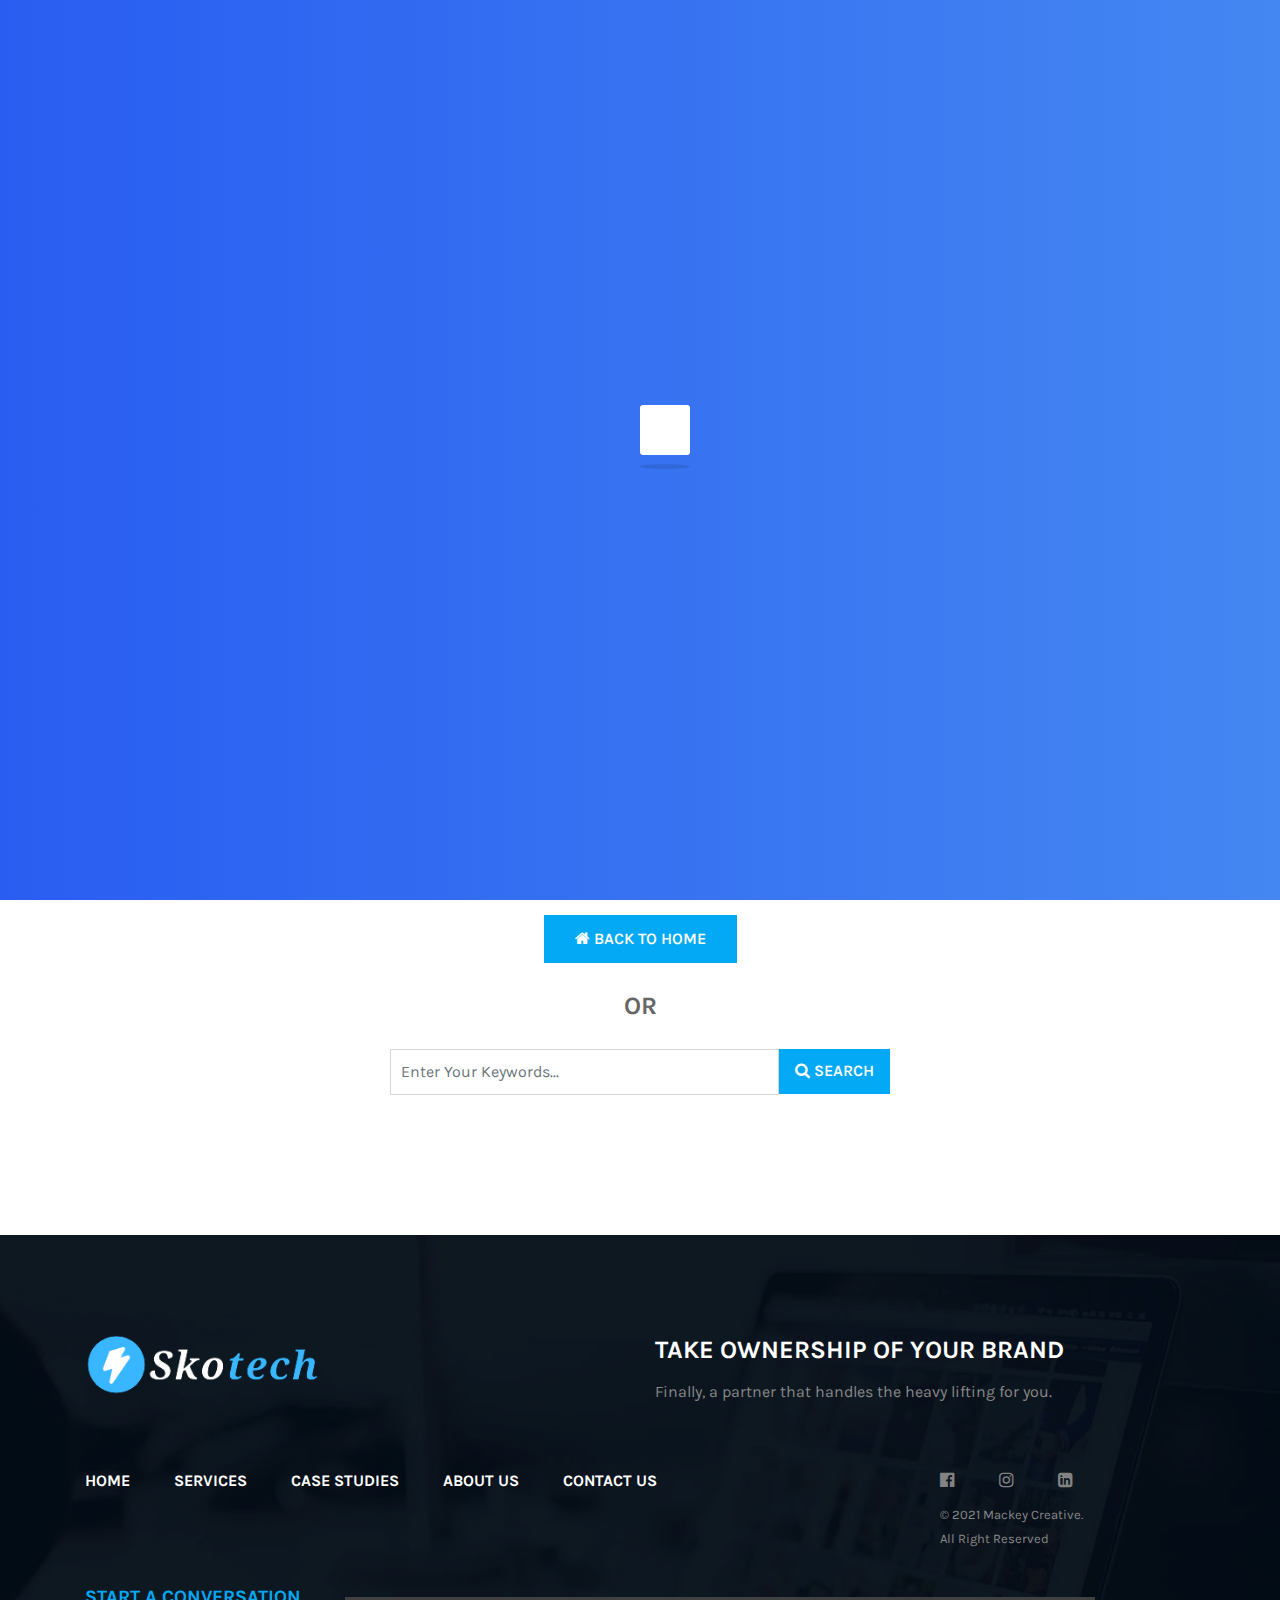
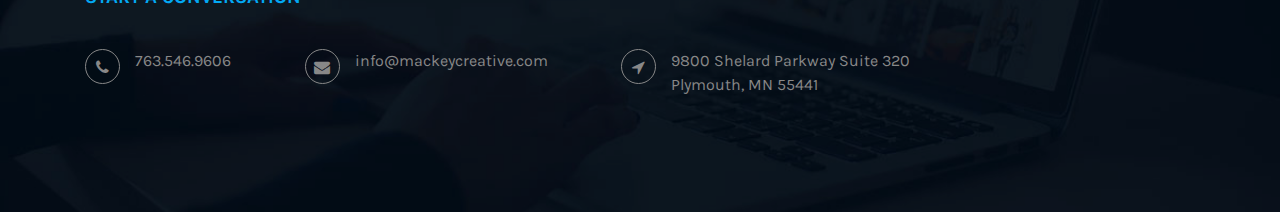
<file: error-one.html>
<!doctype html>
<html lang="zxx">
<head>
  <!-- Required meta tags -->
  <meta charset="utf-8">
  <meta name="viewport" content="width=device-width, initial-scale=1, shrink-to-fit=no">

  <!-- favicon -->
  <link rel="icon" type="image/png" sizes="16x16" href="assets/img/favicon.png">

  <!--  CSS Libraries -->
  <link rel="stylesheet" href="assets/css/bootstrap.min.css">
  <link rel="stylesheet" href="assets/css/header.css">
  <link rel="stylesheet" href="assets/css/magnific-popup.css">
  <link rel="stylesheet" href="assets/css/owl.carousel.min.css">
  <link rel="stylesheet" href="assets/css/owl.theme.default.min.css">
  <link rel="stylesheet" href="assets/css/font-awesome.min.css">
  <link rel="stylesheet" href="assets/css/style.css">
  <link rel="stylesheet" href="assets/css/home7style.css">
  <link rel="stylesheet" href="assets/css/extrapage.css">
  <link rel="stylesheet" href="assets/css/responsive.css">
  <link rel="stylesheet" href="assets/css/skin-2.css">
  <!-- PAGE TITLE -->
  <title>Skotech | Responsive HTML5 Template </title>

</head>

<body>

  <!-- ====== Go to top ====== -->

  <div class="back-to-top scroll-to-target show-back-to-top" data-target="html">TOP</div>

  <!-- ====== preloader ====== -->

  <div id="preloader" class="preloader">
    <div class="box"></div>
  </div>

  <!-- header start-->
  <header>
    <div class="top-bar">
      <div class="container-fluid">
        <div class="row align-item-center">
          <div class="col-md-3">
            <ul class="social-icon">
              <li class="icon-list"><a href="#"><i class="fa fa-facebook"></i></a></li>
              <li class="icon-list"><a href="#"><i class="fa fa-twitter"></i></a></li>
              <li class="icon-list"><a href="#"><i class="fa fa-instagram"></i></a></li>
              <li class="icon-list"><a href="#"><i class="fa fa-linkedin"></i></a></li>
              <li class="icon-list"><a href="#"><i class="fa fa-pinterest"></i></a></li>
            </ul>
          </div>
          <div class="col-md-9 d-flex justify-content-end">
            <div class="content">
              <div class="icon">
                <i class="fa fa-phone"></i>
              </div>
              <div class="details">
                <ul>
                  <li><p class="light">+1-200-196-348-24</p></li>
                </ul>
              </div>
            </div>
            <div class="content">
              <div class="icon">
                <i class="fa fa-location-arrow"></i>
              </div>
              <div class="details">
                <ul>
                  <li><p class="light">272 California, USA</p></li>
                </ul>
              </div>
            </div>
            <div class="content">
              <div class="icon">
                <i class="fa fa-clock-o"></i>
              </div>
              <div class="details">
                <ul>
                  <li><p class="light">Mon - Sat: 8.00 - 18.00</p></li>
                </ul>
              </div>
            </div>
          </div>
        </div>
      </div>
    </div>
    <div class="header-two affix">
      <div class="container-fluid">
        <div class="row">
          <div class="col-12">
            <div class="menu-two">
              <div class="logo-wrap">
                <div class="logo">
                  <h1>
                    <a href="index.html">
                      <img src="assets/img/logo-2white.png" alt="logo" class="img-fluid">
                    </a>
                  </h1>
                </div>
              </div>
              <nav class="navbar navbar-expand-lg">
                <button class="navbar-toggler" type="button" data-toggle="collapse" data-target="#nav-content" aria-controls="nav-content"
                  aria-expanded="false" aria-label="Toggle navigation">
                  <span class="navbar-toggler-icon bar1"></span>
                  <span class="navbar-toggler-icon bar2"></span>
                  <span class="navbar-toggler-icon bar3"></span>
                </button>
                <!-- Links -->
                <div class="main-menu collapse navbar-collapse" id="nav-content">
                  <ul class="navbar-nav mr-auto">
                    <li class="nav-item">
                      <a href="index.html" class="nav-link current">home</a>
                    </li>

                    <li class="nav-item">
                      <a href="about.html" class="nav-link">about us</a>
                    </li>

                    <li class="nav-item dropdown has-mega">
                      <a class="nav-link dropdown-toggle" href="javascript:void(0)" role="button" data-toggle="dropdown" aria-haspopup="true" aria-expanded="false">
                        pages
                      </a>
                      <ul class="dropdown-menu mega-dropdown">
                        <li>
                          <a href="javascript:void(0)" class="mega-heading">other pages</a>
                          <ul>
                            <li class="dropdown-item">
                              <a href="#">gallery grid</a>
                            </li>
                            <li class="dropdown-item">
                              <a href="#">gallery masonary</a>
                            </li>
                            <li class="dropdown-item">
                              <a href="#">error one</a>
                            </li>
                            <li class="dropdown-item">
                              <a href="#">error two</a>
                            </li>
                          </ul>
                        </li>
                        <li>
                          <a href="javascript:void(0)" class="mega-heading">other pages</a>
                          <ul>
                            <li class="dropdown-item">
                              <a href="#">service one</a>
                            </li>
                            <li class="dropdown-item">
                              <a href="#">service two</a>
                            </li>
                            <li class="dropdown-item">
                              <a href="#">service three</a>
                            </li>
                            <li class="dropdown-item">
                              <a href="#">contact us</a>
                            </li>
                          </ul>
                        </li>
                        <li>
                          <a href="javascript:void(0)" class="mega-heading">other pages</a>
                          <ul>
                            <li class="dropdown-item">
                              <a href="#">about one</a>
                            </li>
                            <li class="dropdown-item">
                              <a href="#">about two</a>
                            </li>
                            <li class="dropdown-item">
                              <a href="#">about three</a>
                            </li>
                            <li class="dropdown-item">
                              <a href="#">typography</a>
                            </li>
                          </ul>
                        </li>
                        <li>
                          <a href="javascript:void(0)" class="mega-heading">other pages</a>
                          <ul>
                            <li class="dropdown-item">
                              <a href="#">team one</a>
                            </li>
                            <li class="dropdown-item">
                              <a href="#">team two</a>
                            </li>
                            <li class="dropdown-item">
                              <a href="#">team three</a>
                            </li>
                            <li class="dropdown-item">
                              <a href="#">team four</a>
                            </li>
                          </ul>
                        </li>
                      </ul>
                    </li>
                    <li class="nav-item dropdown">
                      <a href="error-one.html" class="nav-link">404 Page</a>
                    </li>
                    <li class="nav-item dropdown">
                      <a href="javascript:void(0)" class="nav-link dropdown-toggle" data-toggle="dropdown">blogs</a>
                      <ul class="dropdown-menu">                        
                        <li class="dropdown-item">
                          <a href="blog-right-sidebar.html">blog rightbar</a>
                        </li>
                        <li class="dropdown-item">
                          <a href="blog-detail.html">blog detail</a>
                        </li>
                        <li class="dropdown-item dropdown">
                          <a class="dropdown-toggle" href="javascript:void(0)">level 1</a>
                          <ul class="dropdown-menu">
                            <li class="dropdown-item">
                              <a href="javascript:void(0)">level 2</a>
                            </li>
                            <li class="dropdown-item dropdown">
                              <a href="javascript:void(0)" class="dropdown-toggle">level 2</a>
                              <ul class="dropdown-menu">
                                <li class="dropdown-item">
                                  <a href="javascript:void(0)">level 3</a>
                                </li>
                              </ul>
                            </li>
                          </ul>
                        </li>
                      </ul>
                    </li>
                    <li class="nav-item">
                      <a class="nav-link" href="contact.html">contact us</a>
                    </li>
                  </ul>
                </div>
              </nav>
            </div>
          </div>
        </div>
      </div>
    </div>
  </header>
  <!-- header end -->

  <!-- page-banner start-->
    <section class="page-banner">
        <div class="container">
            <div class="row">
                <div class="col-12">
                    <h3>404 error</h3>
                    <ul class="banner-link text-center">
                        <li>
                            <a href="index.html">Home</a>
                        </li>
                        <li>
                            <span class="active">404 error</span>
                        </li>
                    </ul>
                </div>
            </div>
        </div>
    </section>
    <!-- page-banner ends-->

    <!-- error start -->
    <section class="error-one bg-dull">
        <div class="container">
            <div class="row">
                <div class="col-lg-12">
                    <div class="not-found">
                        <h2>404</h2>
                    </div>
                </div>
                <div class="col-lg-12">
                    <h4>we Couldn’t find the page you are looking for</h4>
                </div>
                <div class="col-12 mt-4">
                    <div class="error-bottom">
                        <div class="go-to">
                            <a href="index.html" class="btn btn-one">
                                <i class="fa fa-home"></i> back to home</a>
                        </div>
                        <span class="or py-4">or</span>
                        <div class="search-box">
                            <form role="search" method="post">
                                <div class="input-group">
                                    <input name="text" class="form-control" placeholder="Enter your keywords..." type="text">
                                    <span class="input-group-btn">
                                        <button type="submit">
                                            <i class="fa fa-search"></i> search</button>
                                    </span>
                                </div>
                            </form>
                        </div>
                    </div>
                </div>
            </div>
        </div>
    </section>
    <!-- error end-->

    <footer class="footer footer-one">
        <div class="foot-top">
            <div class="container">
                <div class="row">
                  <div class="col-md-6">
                    <div class="logo">
                      <a href="index.html">
                        <img src="assets/img/logo-2white.png" alt="logo" class="img-fluid">
                      </a>
                    </div>
                  </div>
                  <div class="col-md-6">
                    <h2>Take ownership of your brand</h2>
                    <p class="desc">Finally, a partner that handles the heavy lifting for you.</p>
                  </div>
                  <div class="col-md-9 menu-link">
                    <ul>
                      <li><a href="#">Home</a></li>
                      <li><a href="#">Services</a></li>
                      <li><a href="#">Case studies</a></li>
                      <li><a href="#">About Us</a></li>
                      <li><a href="#">Contact us</a></li>
                    </ul>
                  </div>
                  <div class="col-md-3 social-icon">
                    <ul>
                      <li><a href="#"><i class="fa fa-facebook-official"></i></a></li>
                      <li><a href="#"><i class="fa fa-instagram"></i></a></li>
                      <li><a href="#"><i class="fa fa-linkedin-square"></i></a></li>
                    </ul>
                    <p>&copy; 2021 Mackey Creative. <br> All Right Reserved</p>
                  </div>
                  <div class="col-md-12">
                    <h1 class="heading-con">
                      Start a conversation
                    </h1>
                  </div>
                  <div class="col-md-9 address-list">
                    <ul>
                      <li><i class="fa fa-phone"></i> <p> 763.546.9606</p></li>
                      <li><i class="fa fa-envelope"></i> <p> info@mackeycreative.com</p></li>
                      <li><i class="fa fa-location-arrow"></i> <p> 9800 Shelard Parkway Suite 320 <br> Plymouth, MN 55441</p></li>
                    </ul>
                  </div>
                </div>
            </div>
        </div>
    </footer>

  <!-- JavaScript Libraries -->
  <script src="assets/js/jquery-3.3.1.min.js"></script>
  <script src="assets/js/popper.min.js"></script>
  <script src="assets/js/bootstrap.min.js"></script>
  <script src="assets/js/owl.carousel.min.js"></script>
  <script src="assets/js/jquery.magnific-popup.min.js"></script>
  <script src="assets/js/custom.js"></script>
</body>

</html>
</file>
<file: assets/css/header.css>
.affix.sticky-menu {
    position: fixed;
    color: #000;
    padding:10px 20px;
    top: 0;
    left: 0;
    right: 0;
    width: auto;
    z-index: 9999;
    background-color: #fff;
    -webkit-animation: slideInDown;
    animation: slideInDown;
    -webkit-animation-duration: 0.6s;
    animation-duration: 0.6s;
    -webkit-box-shadow: 0 0 20px -7px rgba(0, 0, 0, 0.6);
    box-shadow: 0 0 20px -7px rgba(0, 0, 0, 0.6);
}
.header-one .affix.sticky-menu .navbar{
    max-width: 1140px;
    margin: 0 auto;
}
.navbar {
    padding: 0;
}
.main-menu {
    position: relative;
}
.menu {
    color: #232323
}

.navbar-nav .nav-item a,
.navbar-nav .dropdown-item a,
.navbar-expand-lg .navbar-nav .nav-link {
    text-transform: capitalize;
    font-weight: 600;
    padding:20px 0;
    color: inherit;
    -webkit-transition: all .3s ease;
    transition: all .3s ease;
    color: #232323;
}

.navbar-nav .nav-link {
    position: relative;
}

.navbar-nav .nav-item:hover .nav-link{
    color: #5aaf29;
}
.navbar-nav .dropdown-item a {
    padding: 13px 0px;
}

.navbar-nav .dropdown-menu .dropdown-item a {
    color: #000;
    font-size: 16px;
    display: block;
    padding: 8px 15px;
    margin: 0;
    transition: all .3s ease;
    -webkit-transition: all .3s ease;
    -moz-transition: all .3s ease;
    -ms-transition: all .3s ease;
    -o-transition: all .3s ease;
    text-transform: capitalize;
    font-weight: 400;
}

.navbar-toggler {
    padding: 2px;
    line-height: 1;
    border-radius: 0;
    -webkit-border-radius: 0;
    -moz-border-radius: 0;
    -ms-border-radius: 0;
    -o-border-radius: 0;
    z-index: 999;
    position: absolute;
    right: 0;
    top: -52px;
}

.navbar-toggler-icon {
    display: block;
    width: 30px;
    height: 4px;
    margin: 5px 0;
    position: relative;
    z-index: 1;
    -webkit-transform-origin: 4px 0px;
    transform-origin: 4px 0px;
    -webkit-transition: background 0.5s cubic-bezier(0.77, 0.2, 0.05, 1.0), opacity 0.55s ease, -webkit-transform 0.5s cubic-bezier(0.77, 0.2, 0.05, 1.0);
    transition: background 0.5s cubic-bezier(0.77, 0.2, 0.05, 1.0), opacity 0.55s ease, -webkit-transform 0.5s cubic-bezier(0.77, 0.2, 0.05, 1.0);
    transition: transform 0.5s cubic-bezier(0.77, 0.2, 0.05, 1.0), background 0.5s cubic-bezier(0.77, 0.2, 0.05, 1.0), opacity 0.55s ease;
    transition: transform 0.5s cubic-bezier(0.77, 0.2, 0.05, 1.0), background 0.5s cubic-bezier(0.77, 0.2, 0.05, 1.0), opacity 0.55s ease, -webkit-transform 0.5s cubic-bezier(0.77, 0.2, 0.05, 1.0);
    background-color: #5aaf29;
    -webkit-transition: transform 0.5s cubic-bezier(0.77, 0.2, 0.05, 1.0), background 0.5s cubic-bezier(0.77, 0.2, 0.05, 1.0), opacity 0.55s ease;
    -moz-transition: transform 0.5s cubic-bezier(0.77, 0.2, 0.05, 1.0), background 0.5s cubic-bezier(0.77, 0.2, 0.05, 1.0), opacity 0.55s ease;
    -ms-transition: transform 0.5s cubic-bezier(0.77, 0.2, 0.05, 1.0), background 0.5s cubic-bezier(0.77, 0.2, 0.05, 1.0), opacity 0.55s ease;
    -o-transition: transform 0.5s cubic-bezier(0.77, 0.2, 0.05, 1.0), background 0.5s cubic-bezier(0.77, 0.2, 0.05, 1.0), opacity 0.55s ease;
}

.navbar-toggler.open .navbar-toggler-icon {
    opacity: 1;
    transform: rotate(45deg) translate(-1px, -8px);
    -webkit-transform: rotate(45deg) translate(-1px, -8px);
    -moz-transform: rotate(45deg) translate(-1px, -8px);
    -ms-transform: rotate(45deg) translate(-1px, -8px);
    -o-transform: rotate(45deg) translate(-1px, -8px);
    background-color: #232323
}

.navbar-toggler.open .bar1 {
    opacity: 0;
    transform: rotate(0deg) scale(0.2, 0.2);
    -webkit-transform: rotate(0deg) scale(0.2, 0.2);
    -moz-transform: rotate(0deg) scale(0.2, 0.2);
    -ms-transform: rotate(0deg) scale(0.2, 0.2);
    -o-transform: rotate(0deg) scale(0.2, 0.2);
    background-color: #fff
}

.navbar-toggler.open .bar3 {
    transform: rotate(-45deg) translate(1px, 2px);
    -webkit-transform: rotate(-45deg) translate(1px, 2px);
    -moz-transform: rotate(-45deg) translate(1px, 2px);
    -ms-transform: rotate(-45deg) translate(1px, 2px);
    -o-transform: rotate(-45deg) translate(1px, 2px);
}

.dropdown-menu {
    text-align: left;
    margin: 0;
    padding: 0;
    border: 0;
    border-radius: 0 !important;
    background-color: transparent;
}

.dropdown-toggle::after{
    font-family: "FontAwesome";
    content: "\f067";
    position: relative;
    top: 5px;
    margin-left: 5px;
    vertical-align: top;
    border: 0;
    width: auto;
    font-weight: 100;
    font-size: 12px;
    font-weight: 100;
    height: auto;
}

.dropdown-menu .dropdown-toggle::after {
    position: absolute;
    right: 20px;
    top: 10px;
}

.menu-con {
    text-align: right;
}

.menu-con .btn-blue {
    margin-top: 22px;
    padding: 13px 25px;
}

@media (max-width: 991px) {

    .navbar-collapse {
        background-color: #000;
        margin-top: 0;
        margin-left: 0;
        padding: 15px 25px;
        overflow-y: scroll;
        max-height: 350px;
        margin-top: 15px;
    }
    .navbar-nav .dropdown-menu .dropdown-item a {
        color: #fff;
        padding: 10px 0;
    }
    .dropdown-item:focus,
    .dropdown-item:hover {
        color: #fff;
        text-decoration: none;
        background-color: transparent;
    }
    .dropdown-menu .dropdown-item {
        padding: 0;
        padding-left: 20px
    }
    .navbar-expand-lg .navbar-nav .nav-link {
        color: #fff;
    }
}

@media (max-width: 992px) {
    header .top-bar{
        display: none;
    }
}

@media (min-width: 992px) {
    .navbar-nav .nav-item {
        margin-right: 28px;
    }

    .navbar-nav .nav-item:last-child{
        margin-right: 0;
    }
    
    .dropdown-menu {
        display: block;
        position: absolute;
        min-width: 190px;
        width: auto;
        z-index: 3;
        opacity: 0;
        visibility: hidden;
        text-align: left;
        margin: 0;
        padding: 0;
        display: block;
        border: 0;
        border-radius: 5px;
        -webkit-border-radius: 5px;
        -moz-border-radius: 5px;
        -ms-border-radius: 5px;
        -o-border-radius: 5px;
        font-size: 15px;
        transform: translateY(20px);
        -webkit-transform: translateY(20px);
        -moz-transform: translateY(20px);
        -ms-transform: translateY(20px);
        -o-transform: translateY(20px);
        transition: all .3s ease;
        -webkit-transition: all .3s ease;
        -moz-transition: all .3s ease;
        -ms-transition: all .3s ease;
        -o-transition: all .3s ease;
        -webkit-box-shadow: 0 0 10px rgba(105, 105, 105, 0.1);
        box-shadow: 0 0 10px rgba(105, 105, 105, 0.1);
    }
    .dropdown-menu .dropdown-menu {
        left: -100%;
        top: 0;
    }
    .dropdown:hover>.dropdown-menu {
        opacity: 1;
        visibility: visible;
        transform: translateY(0px);
        -webkit-transform: translateY(0px);
        -moz-transform: translateY(0px);
        -ms-transform: translateY(0px);
        -o-transform: translateY(0px);
    }

    ul.dropdown-menu:after{
        content: "";
        position: absolute;
        height: 15px;
        width: 15px;
        top: -5px;
        left: 40px;
        opacity: 1;
        z-index: -1;
        background: #fff;
        -webkit-border-radius: 2px;
        -moz-border-radius: 2px;
        border-radius: 2px;
        -webkit-transform: rotate(45deg);
        -ms-transform: rotate(45deg);
        transform: rotate(45deg);
    }

    ul.mega-dropdown:after{
        content: "";
        position: absolute;
        height: 15px;
        width: 15px;
        top: -5px;
        left: 238px;
        opacity: 1;
        z-index: -1;
        background: #fff;
        -webkit-border-radius: 2px;
        -moz-border-radius: 2px;
        border-radius: 2px;
        -webkit-transform: rotate(45deg);
        -ms-transform: rotate(45deg);
        transform: rotate(45deg);
    }

    .mega-dropdown {
        background-color: #fff;
    }

    .dropdown-item {
        padding: 5px;
        margin: 0;
        position: relative;
        transition: all .3s ease;
        -webkit-transition: all .3s ease;
        -moz-transition: all .3s ease;
        -ms-transition: all .3s ease;
        -o-transition: all .3s ease;
        background-color: #fff
    }
    .dropdown-item:focus, 
    .dropdown-item:hover {
        background-color: #f5f5f5;
    }
    .dropdown-item > a{
        position: relative;
    }
    .dropdown-item > a::before{
        position: absolute;
        content: "";
        top: 0;
        left: 0;
        width: 4px;
        height:0;
        transition: all .3s ease;
        -webkit-transition: all .3s ease;
        -moz-transition: all .3s ease;
        -ms-transition: all .3s ease;
        -o-transition: all .3s ease;
        background-color: #5aaf29;
    }
    .dropdown-item:hover>a::before {
        height: 100%;
    }
    .navbar-nav .dropdown-menu .dropdown-item:hover>a {
        color: #5aaf29;
    }
    .dropdown-item {
        background-color: #fff
    }

    .dropdown-item:last-child {
        border: 0
    }
    .dropdown.has-mega {
        position: static;
    }
    .dropdown-menu.mega-dropdown {
        width: 100%;
        padding: 10px 0;
    }
    .mega-dropdown>li {
        width: 25%;
        float: left;
        background-color: #fff;
    }
    .navbar-nav .nav-item .mega-heading {
        text-transform: uppercase;
        color: #232323;
        font-weight: 700;
        display: block;
        padding: 10px 0;
        pointer-events: none;
        border-bottom: 1px solid #d7d7d7;
    }
    .navbar-expand-lg .navbar-nav .dropdown-menu {
        position: absolute;
        top: 87px;
        box-shadow: 8px 8px 30px 0 rgb(0 0 0 / 12%);
    }

    .navbar-expand-lg .navbar-nav .dropdown-menu ul{
        top: 0px;
    }
    .navbar-expand-lg .navbar-nav .dropdown-menu ul:after{
        content: '';
        position: absolute;
        border: 0;
        height: 0;
        width: 0;
    }
}

@media (min-width: 1199px) {

    .navbar-nav .nav-item {
        margin-right: 28px;
    }
}
</file>
<file: assets/css/style.css>
@import url('https://fonts.googleapis.com/css2?family=Inter:wght@100;200;300;400;500;600;700;800;900&display=swap');

/*======================= 
   typography
======================= */

body {
    font-size: 16px;
    font-family: 'Inter', sans-serif;
    font-weight: 400;
    background-color: #fff;
    font-weight: 400;
    color: #666666;
    padding: 0;
    margin: 0;
}

/* ======================
	normalize css
======================= */

p {
    font-family: 'Inter', sans-serif;
    font-size: 16px;
    color: #666666;
    line-height: 24px;
    margin: 0;
    margin-bottom: 15px;
}

span {
    font-size: 16px;
    color: #666666;
}

i {
    line-height: 1;
    font-style: normal;
}

a {
    text-decoration: none;
    outline: 0 none;
    color: inherit;
}

a:hover,
a:focus {
    text-decoration: none;
    outline: 0 none;
    color: inherit;
}

img {
    border-style: none;
    height: auto;
    max-width: 100%;
    vertical-align: middle;
}

iframe {
    border: none;
}

:active,
:focus {
    outline: none !important;
}

.btn.focus,
.btn:focus {
    outline: 0;
    -webkit-box-shadow: none;
    box-shadow: none;
    color: initial;
}

::-moz-selection {
    background: #232323;
    color: #fff;
}

::selection {
    background: #232323;
    color: #fff;
}

ul,
li {
    list-style: none;
    padding: 0;
    margin: 0;
}

.form-control:focus,
.form-control:hover {
    border-color: #5aaf29 !important;
    outline: 0;
    -webkit-box-shadow: none;
    box-shadow: none;
}

.center-grid {
    display: -webkit-box;
    display: -ms-flexbox;
    display: flex;
    -webkit-box-orient: horizontal;
    -webkit-box-direction: normal;
    -ms-flex-flow: row wrap;
    flex-flow: row wrap;
    -ms-flex-line-pack: center;
    align-content: center;
    -webkit-box-pack: center;
    -ms-flex-pack: center;
    justify-content: center;
}

.px-30 {
    padding: 0 30px;
}

.mb-60 {
    margin-bottom: 60px !important;
}

.mb-40 {
    margin-bottom: 40px !important;
}

.c-blue {
    color: #5aaf29;
}

.c-black {
    color: #232323
}

a.c-blue:hover {
    color: #232323
}

.bor-1 {
    border: 1px solid #d7d7d7;
}

.bor-b {
    border-bottom: 1px solid #d7d7d7;
}

/* ======================
	HEADINGS
======================= */

h1,
h2,
h3,
h4,
h5,
h6 {
    color: #232323;
    font-family: 'Inter', sans-serif; 
    font-weight: 700;
    margin-top: 0;
    margin-bottom: 15px;
}

h1 {
    font-size: 50px;
    font-weight: 700;
    text-transform: uppercase;
}

h2 {
    font-size: 40px;
    font-weight: 700;
    text-transform: uppercase;
}

h3 {
    font-size: 35px;
    font-weight: 600;
    text-transform: uppercase;
}

h4 {
    font-size: 25px;
    font-weight: 600;
    text-transform: uppercase;
}

h5 {
    font-size: 18px;
    font-weight: 600;
    text-transform: uppercase;
}

h5 a,
h6 a {
    transition: all .3s ease;
    -webkit-transition: all .3s ease;
    -moz-transition: all .3s ease;
    -ms-transition: all .3s ease;
    -o-transition: all .3s ease;
}

h5 a:hover,
h6 a:hover {
    color: #5aaf29
}

h6 {
    font-size: 16px;
    font-weight: 600;
    text-transform: uppercase;
}

.sp-100 {
    padding-top: 100px;
    padding-bottom: 100px;
}

.sp-70-100 {
    padding-top: 70px;
    padding-bottom: 100px;
}

.sp-100-70 {
    padding-top: 100px;
    padding-bottom: 70px;
}

.mb-30 {
    margin-bottom: 30px;
}

/*=========================== 
   custom scrollbar
============================= */

/* width */

::-webkit-scrollbar {
    width: 10px;
}

/* Track */

::-webkit-scrollbar-track {
    -webkit-box-shadow: inset 0 0 5px #ccc;
    box-shadow: inset 0 0 5px #ccc;
}

/* Handle */

::-webkit-scrollbar-thumb {
    background: #5aaf29;
    border-radius: 30px;
    -webkit-border-radius: 30px;
    -moz-border-radius: 30px;
    -ms-border-radius: 30px;
    -o-border-radius: 30px;
}

/* Handle on hover */

::-webkit-scrollbar-thumb:hover {
    background: #5aaf29;
}

/*======================= 
   custom button
======================= */

.btn {
    border: 0;
    border-radius: 0;
    font-size: 16px;
    padding: 12px 30px;
    text-transform: uppercase;
    font-weight: 600;
    position: relative;
    -webkit-transition: all .3s ease;
    -o-transition: all .3s ease;
    transition: all .3s ease;
}

.btn-sm {
    padding: 6px 20px;
    font-size: 14px;
}

/*  btn-one */

.btn-one {
    background-color: #5aaf29;
    color: #fff;
    position: relative;
    overflow: hidden;
    -webkit-transition: all 0.5s ease-in-out;
    -o-transition: all 0.5s ease-in-out;
    transition: all 0.5s ease-in-out;
    z-index: 0;
}

.btn-one:hover {
    color: #5aaf29;
}

.btn-one:before,
.btn-one:after {
    content: '';
    position: absolute;
    top: 0;
    right: 0;
    bottom: 0;
    left: 0;
    border-top: 25px solid #fff;
    border-bottom: 25px solid #fff;
    z-index: -1;
    -webkit-transition: 0.5s ease-in-out;
    -o-transition: 0.5s ease-in-out;
    transition: 0.5s ease-in-out;
}

.btn-one:before {
    border-right: 25px solid transparent;
    -webkit-transform: translateX(-100%);
    -ms-transform: translateX(-100%);
    transform: translateX(-100%);
}

.btn-one:after {
    border-left: 25px solid transparent;
    -webkit-transform: translateX(100%);
    -ms-transform: translateX(100%);
    transform: translateX(100%);
}

.btn-one:hover:before {
    -webkit-transform: translateX(-10%);
    -ms-transform: translateX(-10%);
    transform: translateX(-10%);
}

.btn-one:hover:after {
    -webkit-transform: translateX(10%);
    -ms-transform: translateX(10%);
    transform: translateX(10%);
}
.btn-sm.btn:before,
.btn-sm.btn:after{
   border-width: 17px;
}


/*==================    
   all title 
==================*/

.all-title {
    text-align: center;
    position: relative;
    margin-bottom: 60px;
}

.sec-title {
    color: #232323;
    position: relative;
    margin-bottom: 10px;
    font-weight: 700;
}

.all-title.white2 .sec-title {
    color: #fff;
}

.all-title .title-sep {
    fill: #5aaf29;
}

.title-sep2 {
    padding-bottom: 15px;
    position: relative
}

.title-sep2::after {
    position: absolute;
    background-color: #5aaf29;
    height: 2px;
    width: 60px;
    content: '';
    bottom: 0;
    left: 0;
    transition: all .3s ease;
    -webkit-transition: all .3s ease;
    -moz-transition: all .3s ease;
    -ms-transition: all .3s ease;
    -o-transition: all .3s ease;
}

.all-title.white .sec-title {
    color: #fff
}

.all-title.white2 .title-sep {
    fill: #fff;
}

.sec-title span {
    color: #232323;
    display: block;
    font-size: 20px;
    font-weight: 700;
}

.all-title p {
    max-width: 800px;
    margin: 42px auto 0;
    color: #666666;
}

.all-title.white p,
.all-title.white2 p {
    color: #fff
}

.title-sep {
    fill: #232323;
    height: 22px;
    width: 83px;
}

/*================== 
    back-to-top
==================*/

#c-scroll {
    display: none;
    position: fixed;
    line-height: 40px;
    text-align: center;
    background-color: #5aaf29;
    font-size: 13px;
    font-weight: 600;
    border-radius: 20px;
    -webkit-animation-delay: .95s;
    animation-delay: .95s;
    padding: 8px 13px;
    border-radius: 0;
    color: #fff;
    bottom: 40px;
    right: 40px;
    z-index: 99;
    cursor: pointer;
    line-height: 1;
    box-shadow: 0px 8px 20px rgba(0, 0, 0, 0.2);
}
#c-scroll:after{
    content: '';
    border: 13px solid transparent;
    border-bottom: 13px solid transparent;
    border-bottom-color: #5aaf29;
    top: -11px;
    position: absolute;
    left:13px;
    transition: all 0.3s ease;
    -webkit-transition: all 0.3s ease;
    -moz-transition: all 0.3s ease;
    -ms-transition: all 0.3s ease;
    -o-transition: all 0.3s ease;
    z-index: -1;
}
#c-scroll:hover:after{
    top: -26px;
}

/*====================== 
    Preloader Css
========================*/

.preloader {
    height: 100%;
    width: 100%;
    background-color: #fff;
    top: 0;
    left: 0;
    position: fixed;
    z-index: 99999;
    text-align: center;
}

.loader-inner {
    display: -webkit-box;
    display: -ms-flexbox;
    position: absolute;
    top: 50%;
    left: 50%;
    -webkit-transform: translate(-50%, -50%);
    -ms-transform: translate(-50%, -50%);
    transform: translate(-50%, -50%);
}

.loader-inner .text {
    text-align: center;
    color: #232323;
    font-weight: 300;
    -webkit-animation: fadeAnim 1s linear infinite;
    animation: fadeAnim 1s linear infinite;
    fill: #232323;
    font-weight: 800;
    margin-top: 10px;
    margin-left: 10px;
}

.loader-inner img {
    -webkit-animation: fadeAnim 1s linear infinite;
    animation: fadeAnim 1s linear infinite;
}

@-webkit-keyframes fadeAnim {
    0% {
        opacity: 0;
    }
    50% {
        opacity: 1;
    }
    100% {
        opacity: 0;
    }
}

@keyframes fadeAnim {
    0% {
        opacity: 0;
    }
    50% {
        opacity: 1;
    }
    100% {
        opacity: 0;
    }
}

/*====================== 
    Header Css
========================*/

.logo h1{
    margin-bottom: 0;
    line-height: 1;
}
.navbar-nav .nav-item .mega-heading {
    display: none !important;
}

.menu-search-form {
    position: absolute;
    top: 100%;
    right: 0;
    opacity: 0;
    visibility: hidden;
    -webkit-transition: all 0.4s ease;
    -o-transition: all 0.4s ease;
    transition: all 0.4s ease;
    -webkit-transform: translateY(-20px);
    -ms-transform: translateY(-20px);
    transform: translateY(-20px);
    z-index: 999;
}

.menu-search-form.s-active {
    opacity: 1;
    visibility: visible;
    -webkit-transform: translateY(0px);
    -ms-transform: translateY(0px);
    transform: translateY(0px);
}

.header-one .menu-search a {
    height: 30px;
    width: 30px;
    background-color: #5aaf29;
    display: block;
    color: #fff;
    padding-top: 3px;
    text-align: center;
    font-size: 15px;
}

.header-three .menu-search a {
    color: #5aaf29
}

.menu-search-form input {
    padding: 10px;
    width: 100%;
    min-width: 250px;
    color: #232323;
    border: 1px solid #5aaf29;
}

.btn-search {
    position: absolute;
    right: 5px;
    height: 95%;
    width: 30px;
    padding: 0;
    background-color: transparent;
    color: #5aaf29;
}

.header-one {
    position: relative;
    background-color: #fff;
    z-index: 1;
}

.logo-one {
    width: 20%;
}

.logo-one .logo {
    width: 100%;
    max-width: 300px;
    margin: 0 auto
}

.logo-one .logo a {
    display: block;
    padding: 29px 10px;
}

.head-top-one {
    background-color: #5aaf29;
    position: relative;
}

.header-one:after {
    background-color: #5aaf29;
    content: "";
    position: absolute;
    bottom: 0;
    height: 62px;
    z-index: -1;
    right: 0;
    width: 900px;
    top: 0
}

.head-top-one:after {
    background-color: #5aaf29;
    content: "";
    position: absolute;
    height: 62px;
    z-index: -1;
    left: -32px;
    width: 66px;
    top: 0;
    -webkit-transform: skew(43deg);
    transform: skew(43deg);
    -moz-transform: skew(43deg);
    -ms-transform: skew(43deg);
    -o-transform: skew(43deg);
}

.head-con {
    padding: 13.5px 0;
}

.head-con li i {
    margin-right: 5px;
}

.head-con li {
    font-family: 'Inter', sans-serif;
    font-weight: 400;
    display: inline-block;
    color: #fff;
    padding: 5px 0;
    padding-right: 15px;
    margin-right: 15px;
    border-right: 1px solid rgba(255, 255, 255, 0.3)
}

.head-con li:last-child {
    border-right: 0;
}

.head-socials {
    text-align: right;
}

.head-socials a {
    color: #fff;
    font-size: 20px;
    margin: 21px 0;
    margin-left: 18px;
    -webkit-transition: all .3s ease;
    transition: all .3s ease;
    -moz-transition: all .3s ease;
    -ms-transition: all .3s ease;
    -o-transition: all .3s ease;
}

.head-socials a:hover {
    color: #232323;
}

.menu-one {
    position: relative;
}

header {
    position: relative;
    z-index: 999;
}

/* header two */

.header-two {
    padding: 20px 0;
    position: absolute;
    z-index: 9;
    width: 100%;
    left: 0;
}

.header-two.light .navbar-nav .nav-link {
    color: #fff
}

.affix.sticky-menu.light {
    background-color: #232323;
}

/* header three */

.header-three {
    position: absolute;
    width: 100%;
    padding: 14px 0;
}

/*====================== 
    programs
========================*/

/*====================== 
   blog
========================*/

.blog {
    position: relative;
    z-index: 0;
}

.blog-item {
    margin-bottom: 30px;
    background-color: #fff;
    position: relative;
}

.blog-item iframe {
    width: 100%;
    height: 250px;
    border: 0;
}

.blog-1 {
    text-align: center;
}

.post-meta {
    padding: 7px 0;
    position: relative;
    text-align: center;
}

.blog-2 .post-meta {
    background-color: #d7d7d7;
}

.blog-1 .post-meta {
    margin: 0 10px;
    -webkit-box-shadow: 0px 0px 15px 0px rgba(0, 0, 0, 0.15);
    box-shadow: 0px 0px 15px 0px rgba(0, 0, 0, 0.15);
    z-index: 1;
    background-color: #fff;
}

.post-meta li {
    display: inline-block;
    font-size: 16px;
    margin: 8px 0;
    padding: 0 20px;
    position: relative;
    line-height: 1;
    text-transform: capitalize;
    font-family: 'Inter', sans-serif;
}
.blog-1 .post-img {
    overflow: hidden;
    margin-bottom: -20px;
    position: relative;
}
.post-img {
    overflow: hidden;
}

.post-img img {
    width: 100%;
    transition: all 0.9s ease;
    -webkit-transition: all 0.9s ease;
    -moz-transition: all 0.9s ease;
    -ms-transition: all 0.9s ease;
    -o-transition: all 0.9s ease;
}

.post-meta li::after {
    position: absolute;
    content: "";
    top: 0;
    right: 0;
    width: 1px;
    height: 15px;
    background-color: rgba(0, 0, 0, 0.5);
}

.post-meta li:last-child::after {
    display: none;
}

.post-meta li i {
    margin-right: 5px;
    color: #232323;
}

.post-meta li a {
    text-transform: capitalize;
    -webkit-transition: all 0.3s ease;
    -o-transition: all 0.3s ease;
    transition: all 0.3s ease;
}

.blog-2 .post-meta li a {
    color: #232323;
}

.post-meta li a:hover {
    color: #5aaf29
}

.blog-2 .post-content {
    border: 1px solid #d7d7d7;
}

.post-content h5 a {
    text-transform: initial;
    line-height: 1.4;
}

.date {
    background-color: #fff;
    position: absolute;
    right: 10px;
    top: 10px;
    padding: 8px;
    text-align: center;
    -webkit-transition: all 0.6s ease;
    -o-transition: all 0.6s ease;
    transition: all 0.6s ease;
    min-width: 60px;
    -moz-transition: all 0.6s ease;
    -ms-transition: all 0.6s ease;
}

.blog-item:hover .date {
    background-color: #5aaf29;
}

.blog-item:hover .date * {
    color: #fff;
}

.date p {
    font-size: 16px;
    color: #232323;
    text-transform: uppercase;
    line-height: 1;
    font-weight: 500;
    margin-bottom: 0;
    -webkit-transition: all 0.3s ease;
    -o-transition: all 0.3s ease;
    transition: all 0.3s ease;
}

.date span {
    font-size: 24px;
    color: #232323;
    -webkit-transition: all 0.3s ease;
    -o-transition: all 0.3s ease;
    transition: all 0.3s ease;
    margin-bottom: 5px;
    display: block;
}

/*====================== 
   blog detail
========================*/

.blog-detail .post-meta li:first-child {
    padding-left: 0;
}

.blog-detail .post-meta li i {
    color: #5aaf29;
}

blockquote {
    margin: 30px 0;
    margin-left: 25px;
    border-left: 5px solid #5aaf29;
    padding-left: 25px;
}

blockquote p {
    font-style: italic;
    color: #232323;
}

.share .jssocials-share {
    display: inline-block;
    -webkit-transition: all .3s ease;
    -o-transition: all .3s ease;
    transition: all .3s ease;
    border-radius: 5px;
    margin: 0 5px;
    text-align: center;
}

.share .jssocials-share a {
    font-size: 19px;
    color: #858585;
    line-height: 1;
    -webkit-transition: all .3s ease;
    -o-transition: all .3s ease;
    transition: all .3s ease;
}

.share .jssocials-share:hover a {
    color: #5aaf29;
}

.post-tags {
    padding: 15px 0;
    border: 1px solid #d7d7d7;
    border-left: 0;
    border-right: 0;
    font-family: 'Inter', sans-serif;
}

.post-tags a {
    text-transform: capitalize;
    -webkit-transition: all 0.3s ease;
    -o-transition: all 0.3s ease;
    transition: all 0.3s ease;
    margin: 0 2px;
}

.post-tags a:hover {
    color: #5aaf29;
}

.author-post {
    background-color: #f5f5f5;
    padding: 30px;
}

.aut-img {
    display: table-cell;
    vertical-align: middle;
    width: 160px;
    padding-right: 20px;
}

.aut-img span {
    border: 2px solid #5aaf29;
    display: inline-block;
    padding: 3px;
}

.aut-content {
    display: table-cell;
    vertical-align: middle;
}

/* comments */

.comment-body {
    position: relative;
    margin-bottom: 30px;
    position: relative;
    padding-left: 150px;
}

ol.comment-list {
    position: relative;
    padding: 0;
}

.comment-author .avatar {
    position: absolute;
    left: 0;
    width: 130px;
}

.comment-author .fn {
    font-size: 18px;
    font-weight: 600;
    text-transform: uppercase;
    color: #232323;
    font-style: normal;
    font-family: 'Inter', sans-serif;
}

.says {
    color: #5aaf29;
    font-size: 18px;
    font-weight: 600;
    text-transform: uppercase;
    font-family: 'Inter', sans-serif;
}

.comment-meta a {
    color: #5aaf29;
    font-size: 14px;
    font-family: 'Inter', sans-serif;
    margin-bottom: 10px;
    margin-top: 2px;
    display: block;
}

.reply {
    position: absolute;
    top: 0;
    right: 0;
    background-color: #f5f5f5;
    padding: 2px 8px;
    font-size: 14px;
    font-family: 'Inter', sans-serif;
    -webkit-transition: all 0.3s ease;
    -o-transition: all 0.3s ease;
    transition: all 0.3s ease;
}

.reply:hover {
    background-color: #5aaf29;
    color: #fff;
}

.form-control {
    margin-bottom: 30px;
    border: 0;
    border: 1px solid #d7d7d7;
    text-transform: capitalize;
    -webkit-box-shadow: none;
    box-shadow: none;
    border-radius: 0;
    -webkit-transition: all .3s ease;
    -o-transition: all .3s ease;
    transition: all .3s ease;
    padding-left: 55px;
    background-color: #fff;
    color: #666;
    font-weight: 400;
    position: relative;
    padding: 10px;
    height: auto;
}

/*====================== 
   footer
========================*/

/* footer-one */



.foot-logo {
    margin-bottom: 39px;
}

.foot-top {
    position: relative;
}

.quick-link a,
.news-content a {
    font-family: 'Inter', sans-serif;
}

.footer-one {
    color: #fff;
    background-color: #232323;
}

.footer-one *,
.footer-two * {
    color: #fff;
}

.foot-title {
    margin-bottom: 35px;
}

.foot-title h4 {
    padding-bottom: 15px;
    position: relative;
}

.foot-title h4::after {
    position: absolute;
    background-color: #5aaf29;
    height: 2px;
    width: 60px;
    content: '';
    bottom: 0;
    left: 0;
    transition: all .3s ease;
    -webkit-transition: all .3s ease;
    -moz-transition: all .3s ease;
    -ms-transition: all .3s ease;
    -o-transition: all .3s ease;
}

.address li {
    position: relative;
    padding-left: 30px;
    margin: 20px 0;
}

.address i {
    position: absolute;
    left: 0;
    top: 3px;
    font-size: 15px;
    color: #5aaf29;
}

.news-content a {
    margin-bottom: 4px;
    display: block;
    font-weight: 400;
}

.news-content p,
.news-content p i {
    font-size: 14px;
    color: #5aaf29;
    margin-bottom: 0;
}

.news-post {
    position: relative;
    margin-bottom: 30px;
}

.news-post:last-child {
    margin-bottom: 0;
}

.news-post .thumb {
    width: 90px;
    display: table-cell;
    vertical-align: top;
    padding-right: 15px;
}

.news-content {
    display: table-cell;
    vertical-align: top;
}

.foot-socials a {
    font-size: 20px;
    margin-top: 10px;
    margin-right: 18px;
    -webkit-transition: all .3s ease;
    transition: all .3s ease;
    -moz-transition: all .3s ease;
    -ms-transition: all .3s ease;
    -o-transition: all .3s ease;
}

.foot-socials a:hover {
    color: #5aaf29;
}

.quick-link li {
    padding-bottom: 15px;
    margin-bottom: 15px;
    border-bottom: 1px dashed rgba(179, 179, 179, 0.5)
}

.quick-link li:last-child {
    border-bottom: 0;
    padding-bottom: 0;
    margin-bottom: 0;
}

.quick-link li a {
    position: relative;
    padding-left: 30px;
    text-transform: capitalize;
    -webkit-transition: all 0.3s ease-in-out;
    -o-transition: all 0.3s ease-in-out;
    transition: all 0.3s ease-in-out;
}

.quick-link li a:after {
    font-size: 17px;
    content: "\f101";
    font-family: "FontAwesome";
    position: absolute;
    left: 0;
    top: 0;
    line-height: 1;
    -webkit-transition: all 0.3s ease-in-out;
    -o-transition: all 0.3s ease-in-out;
    transition: all 0.3s ease-in-out;
}

.quick-link li a:hover:after {
    -webkit-transform: translateX(5px);
    -ms-transform: translateX(5px);
    transform: translateX(5px);
    color: #5aaf29
}

.quick-link li a:hover {
    color: #5aaf29
}

.hours-schedule li {
    padding-bottom: 15px;
    margin-bottom: 15px;
    border-bottom: 1px dashed rgba(179, 179, 179, 0.5);
    display: block;
    overflow: hidden;
}

.hours-schedule li:last-child {
    border-bottom: 0;
    padding-bottom: 0;
    margin-bottom: 0;
}

.hours-schedule li span {
    float: left;
    text-transform: capitalize;
}

.hours-schedule li span+span {
    float: right;
}
</file>
<file: assets/css/home7style.css>
@import url('https://fonts.googleapis.com/css2?family=Karla:wght@200;300;400;500;600;700;800&display=swap');

body {
    font-family: 'Karla', sans-serif;
}

h1,h2,h3,h4,h5,h6{
    font-family: 'Karla', sans-serif;
}

p{
    font-family: 'Karla', sans-serif;
}

a,a:hover{
    text-decoration: none !important;
}

::-webkit-scrollbar-thumb {
    border-radius: 0px !important;
}

.back-to-top.show-back-to-top {
    display: block;
    bottom: 1.25%;
    visibility: visible;
}

.back-to-top {
    position: fixed;
    right: 1.5%;
    bottom: -9.5%;
    height: 15px;
    cursor: pointer;
    width: 40px;
    padding: 3px 5px;
    font-size: 10px;
    font-weight: bold;
    color: transparent;
    text-align: center;
    z-index: 3;
    visibility: hidden;
    outline: 0 !important;
    -webkit-transition: all 0.25s ease-in-out;
    transition: all 0.25s ease-in-out;
    background-color: #434343;
}


.back-to-top::before, .back-to-top::after {
    content: '';
    position: absolute;
    left: 0;
    width: 0;
    height: 0;
    border: 20px solid transparent;
    border-top: 0;
}

.back-to-top::before {
    top: -20px;
    z-index: 4;
    border-bottom: 20px solid #434343;
}

.back-to-top::after {
    bottom: 0;
    z-index: 5;
    border-bottom: 20px solid #03a9f4;
}

.back-to-top.show-back-to-top {
    display: block;
    bottom: 1.25%;
    visibility: visible;
}
.back-to-top:hover, 
.back-to-top:focus {
    opacity: 1;
    text-decoration: none;
    height: 40px;
    color: #ffffff;
}

/*---------------------------------------------
    # Hero Section
-----------------------------------------------*/

.menu-two{
    width: 100%;
    display: flex;
    justify-content: space-between;
    align-items: center;
}

.header-two .logo img{
    max-width: 200px;
    width: 100%;
}

.navbar-toggler-icon {
    background-color: #03a9f4 !important;
}

.top-bar{
  padding: 20px 0px;
  background: #03a9f4;
}

@media (min-width: 1199px) {

    .navbar-nav .nav-item {
        margin-right: 12px;
    }
}

@media (min-width: 991px){
    .top-bar{
        padding: 10px 75px;
    }
    .header-two{
        padding: 15px 75px;
        background: rgb(0 0 0 / 30%);
    }
    .navbar-expand-lg .navbar-nav .dropdown-menu {
        position: absolute;
        top: 62px;
        box-shadow: 8px 8px 30px 0 rgb(0 0 0 / 12%);
    }
}

.navbar-nav .dropdown-menu .dropdown-item:hover>a {
    color: #fff !important;
}

.navbar-nav .nav-item:hover .nav-link {
    color: #fff !important;
}

.dropdown-item > a::before {
    background-color: #03a9f4 !important;
}

#c-scroll {
    background-color: #03a9f4 !important;
}

#c-scroll:after {
    border-bottom-color: #03a9f4 !important;
}

::-webkit-scrollbar-thumb {
    background: #03a9f4 !important;
}

.top-bar .social-icon{
  display: flex;
}

.top-bar .social-icon i{
  margin-right: 7px;
  line-height: 2.425rem;
  display: inline-block;
  position: relative;
  cursor: pointer;
  width: 2.525rem;
  height: 2.525rem;
  border: 0.125rem solid transparent;
  padding: 0;
  text-align: center;
  color: #fefefe;
  font-size: 1.2625rem;
  border-radius: 5px;
  transition: all 0.5s ease;
}

.top-bar .social-icon .fa-facebook{
    background: #fff;
    
    color: #3b5998;
}

.top-bar .social-icon .fa-facebook:hover{
  background: #3b5998;
  color: #fff;
}

.top-bar .social-icon .fa-twitter{
    background: #fff;
    color: #55acee;
  
}

.top-bar .social-icon .fa-twitter:hover{
  
  background: #55acee;
  color: #fff;
  
}

.top-bar .social-icon .fa-instagram{
    background: #fff;
     color: #e63561;

}

.top-bar .social-icon .fa-instagram:hover{
 
  background: #e63561;
  color: #fff;
  
}

.top-bar .social-icon .fa-linkedin{
    background: #fff;
    color: #007bb5;
  
}

.top-bar .social-icon .fa-linkedin:hover{
  
  background: #007bb5;
  color: #fff;
  
}

.top-bar .social-icon .fa-pinterest{
    background: #fff;
    color: #e60023;
 
}

.top-bar .social-icon .fa-pinterest:hover{
  color: #fff;
  background: #e60023;
  
}

.top-bar .social-icon .fa-youtube{
    background: #fff;
    color: #bb0000;
    
}

.top-bar .social-icon .fa-youtube:hover{
  background: #fefefe;
  
}

.top-bar .content{
  display: flex;
  align-items: center;
  margin-right: 45px;
}

.top-bar .content:last-child{
  margin-right: 0;
}

.top-bar .content .icon i{
  color: #fff;
  font-size: 21px;
  position: relative;
  top: 2px;
  margin-right: 15px;
}

.top-bar .content .details p{
  margin-bottom: 0;
  font-size: 14px;
  color: #A5A5A5;
}

.top-bar .content .details p.light{
  color: #fff;
  font-weight: 600;
  font-size: 15px;
  transition: 0.3s;
}

.top-bar .content .details p.light:hover{
  color: #000;
}

.navbar-nav .nav-item a,
.navbar-nav .dropdown-item a,
.navbar-expand-lg .navbar-nav .nav-link {
    text-decoration: none;
    text-transform: capitalize;
    font-weight: 600;
    padding:10px 15px;
    color: inherit;
    -webkit-transition: all .3s ease;
    transition: all .3s ease;
    color: #fff;
    z-index: 99;
    position: relative;
}

.navbar-nav .nav-item a:before,
.navbar-nav .dropdown-item a:before{
    opacity: 0;
    content: "";
    position: absolute;
    top: 0;
    left: 0;
    width: 0%;
    height: 100%;
    background: #03a9f4;
    z-index: -1;
    margin-left: 2px;
    transition: all 0.5s ease;
    -webkit-transition: all 0.5s ease;
}

.navbar-nav .nav-item a:hover:before,
.navbar-nav .dropdown-item a:hover:before{
    opacity: 1;
    width: 100%;
}

/*=================================
Home Area
====================================*/
.home7-hero-sec {
  width: 100%;
  padding-top: 0;
  padding-bottom: 0;
  position: relative;
  }

.home7-hero-sec .slider-item {
  background-position: center center;
  background-repeat: no-repeat;
  background-size: cover;
  position: relative;
}

.home7-hero-sec .slider-item:before {
  content: '';
  position: absolute;
  top: 0;
  left: 0;
  right: 0;
  width: 100%;
  height: 100%;
  background-color: #1f1f1f;
  opacity: 0.5;
}

.home7-hero-sec .slider-item .slider-content {
  text-align: center;
  padding-top: 210px;
  padding-bottom: 210px;
  position: relative;
}

.home7-hero-sec .slider-item .slider-content p {
  font-size: 19px;
}

.banner-content{
    background: rgb(0 0 0 / 30%);
    width: 45%;
    padding: 60px 0;
    margin: auto;
}

.home7-hero-sec .banner-content span {
  font-size: 16px;
  letter-spacing: 3px;
  color: #fff;
  text-transform: uppercase;
  font-weight: 500;
}

.home7-hero-sec .banner-content h1 {
  font-size: 68px;
  font-weight: 700;
  color: #fff;
  margin-bottom: 25px;
  text-transform: capitalize;
}

.home7-hero-sec .banner-content p {
  color: #fff;
  max-width: 650px;
  margin: 0 auto 40px;
}

.home7-hero-sec .item-bg1 {
  background-image: url(../img/slider/1.jpg);
}

.home7-hero-sec .item-bg2 {
  background-image: url(../img/slider/2.jpg);
}

.home7-hero-sec .item-bg3 {
  background-image: url(../img/slider/3.jpg);
}

.home7-hero-sec .slider-btn .btn{
    z-index: 1;
    transition: all 0.5s ease-in-out;
}

.home7-hero-sec .slider-btn a:after{
    position: absolute;
    content: "";
    top: 0;
    bottom: 0;
    left: 0;
    height: 100%;
    width: 0;
    background: #333;
    z-index: -1;
    -webkit-transition: all 0.3s;
    -o-transition: all 0.3s;
    transition: all 0.3s;
}

.home7-hero-sec .slider-btn a:hover:after {
    width: 100%;
    color: #fff !important;
    z-index: -2;
}

.home7-hero-sec .slider-btn .slider-btn1{
  background-color: #03a9f4;
  color: #fff;
  margin-right: 15px;
  border: 2px solid #03a9f4;
}

.home7-hero-sec .slider-btn .slider-btn2{
  background-color: #fff;
  color: #000;
  border: 2px solid #fff;
}

.home7-hero-sec .slider-btn .slider-btn2:hover{
    background-color: #03a9f4;
    color: #fff;
    border: 2px solid #03a9f4;
}

.home7-hero-sec .home-slider {
  position: relative;
}

.home7-hero-sec .home-area .owl-theme .owl-dots .owl-dot span {
    position: relative;
    width: 19px;
    height: 19px;
    margin: 0px 10px;
    background: #fff !important;
    display: block;
    -webkit-backface-visibility: visible;
    transition: opacity .2s ease;
    border-radius: 50px;
    transition: all 0.5s;
}

.home-area .owl-theme .owl-dots .owl-dot.active span, 
.home-area .owl-theme .owl-dots .owl-dot:hover span {
    background: #03a9f4 !important;
}

.home-area .owl-theme .owl-dots {
    position: absolute !important;
    width: 100% !important;
    left: auto !important;
    right: auto !important;
    bottom: 130px !important;
  }

@media screen and (max-width: 1440px){
  
  .home7-hero-sec .slider-item .slider-content {
    padding-top: 130px !important;
    padding-bottom: 170px !important;
  }
}

@media screen and (max-width: 500px){
  
  .home7-hero-sec {
    padding-bottom: 0 !important;
  }
}


/*=================================
slider Area End
====================================*/

.feature-area {
    position: relative;
    margin-top: -60px;
    z-index: 2;
    padding: 0;
  }

.bg-color{
    background: #03a9f4 !important;
}

.feature-area .feature-box{
  display: block;
  text-align: left;
  background-color: #fff;
  padding: 60px 25px;
  border-bottom: 6px solid #03a9f4;
  transition: all 0.3s;
  box-shadow: rgb(0 0 0 / 20%) 0px 18px 50px -10px;
}

.feature-area .feature-box .icon i {
    color: #fff;
    font-size: 40px;
}

.feature-area .feature-box .title {
    margin-bottom: 15px;
    margin-top: 15px;
    font-size: 20px;
    font-weight: 500;
}

.feature-area .feature-box .title a {
    text-transform: capitalize;
    color: #fff;
}

.feature-area .feature-box .description{
    color: #fff;
    padding-bottom: 0;
}

.feature-area .img-box{
  margin: 0px 0px 0px -56px;
}

/*--------------------------------------------------------------
    # Sections General
--------------------------------------------------------------*/

@media (min-width: 992px){
  section {
    padding: 100px 0;
    overflow: hidden;
    position: relative;
  }
}

@media (max-width: 992px){
  section {
    padding: 65px 0;
    overflow: hidden;
    position: relative;
  }
  section.home7-hero-sec {
    padding: 100px 0 0;
  }
  .header-two{
    background-color: #1f1f1f;
  }
}

.section-title-5 {
  text-align: center;
  padding-bottom: 30px;
  position: relative;
}

.section-title-5 h2 {
  font-size: 32px;
  font-weight: 600;
  margin-bottom: 0;
  text-transform: capitalize;
  position: relative;
}

.section-title-5 .separator {
    position: relative;
    margin: 5px auto 0px;
    width: 120px;
}

.section-title-5 .separator ul {
    padding: 0px;
    margin: 0px;
}

.section-title-5 .separator ul::before {
    content: '';
    width: 60px;
    height: 4px;
    background: #03a9f4;
    left: -18px;
    top: 47%;
    position: absolute;
    border-radius: 50px;
}

.section-title-5 .separator ul li i{
    color: #03a9f4;
    font-size: 24px;
}

.section-title-5 .separator ul::after {
    content: '';
    position: absolute;
    width: 60px;
    height: 4px;
    background: #03a9f4;
    right: -18px;
    top: 47%;
    border-radius: 50px;
}

.section-title-5 p {
  margin: 25px auto;
  width: 100%;
  max-width: 900px;
  color: #838383;
  font-weight: 500;
}

.cl-white{
  color: #fff;
}


/* about css */

.about{
  position: relative;
  padding-bottom: 0;
  background-color: #fff;
}

.about .data-bg-img {
    background-image: url(../img/slider/2.jpg);
    background-position: center center;
    background-repeat: no-repeat;
    background-size: cover;
    position: relative;
    height: auto;
}

.about .about-content{
    text-align: left;
    background: #f5f5f5;
    padding: 100px 100px 100px 150px;
}

.about .about-content span{
    color: #03a9f4;
    font-weight: 600;
    font-size: 21px;
}

.about .about-content .main-title{
  display: block;
  margin: 25px 0 20px 0;
  font-size: 40px;
  text-transform: capitalize;
  font-weight: 600;
}

.col-sm-12.data-bg-img{
    height: 50vh;
}

/*--------------------------------------------------------------
# Services
--------------------------------------------------------------*/
.services-5{
  background-color: #fff;
}

.service-box{
    position: relative;
    overflow: hidden;
    margin-bottom:30px;
    perspective:1000px;
    -webkit-perspective:1000px;
    box-shadow: rgb(0 0 0 / 20%) 0px 18px 50px -10px;
}

.service-icon{
    width: 100%;
    height: 220px;
    padding: 20px;
    text-align: center;
    transition: all .5s ease;
}

.service-content{
    position: absolute;
    top: 0;
    left: 0;
    z-index: 1;
    opacity: 0;
    width: 100%;
    height: 220px;
    padding: 20px;
    text-align: center;
    transition: all .5s ease;
    background-color: #f5f5f5;
    backface-visibility:hidden;
    transform-style: preserve-3d;
    -webkit-transform: translateY(110px) rotateX(-90deg);
    -moz-transform: translateY(110px) rotateX(-90deg);
    -ms-transform: translateY(110px) rotateX(-90deg);
    -o-transform: translateY(110px) rotateX(-90deg);
    transform: translateY(110px) rotateX(-90deg);
}
.service-box .service-icon .front-content{
    position: relative;
    top:80px;
    -webkit-transform: translateY(-50%);
    -moz-transform: translateY(-50%);
    -ms-transform: translateY(-50%);
    -o-transform: translateY(-50%);
    transform: translateY(-50%);
}

.service-box .service-icon .front-content i {
    font-size: 32px;
    color: #fff;
    font-weight: normal;
}

.service-box .service-icon .front-content h3 {
    font-size: 21px;
    color: #fff;
    margin-top: 20px;
    text-align: center;
    margin-bottom: 15px;
    text-transform: capitalize;
}
.service-box .service-content h3 {
    font-size: 18px;
    font-weight: 700;
    color: #fff;
    margin-top: 25px;
    margin-bottom:10px;
    text-transform: capitalize;
}
.service-box .service-content p {
    font-size: 17px;
    color: #f6f6f6;
    margin:0;
}
.box-color{
    background-color: #02a9f4;
}
        
.service-box:hover .service-icon{
    opacity: 0;
    -webkit-transform: translateY(-110px) rotateX(90deg);
    -moz-transform: translateY(-110px) rotateX(90deg);
    -ms-transform: translateY(-110px) rotateX(90deg);
    -o-transform: translateY(-110px) rotateX(90deg);
    transform: translateY(-110px) rotateX(90deg);
}
.service-box:hover .service-content {
    opacity: 1;
    -webkit-transform: rotateX(0);
    -moz-transform: rotateX(0);
    -ms-transform: rotateX(0);
    -o-transform: rotateX(0);
    transform: rotateX(0);
}

.service-box:hover .service-content {
    background-color: #1f1f1f !important;
}

/*--------------------------------------------------------------
# Portfolio
--------------------------------------------------------------*/

.portfolio-box{
     background-color: #000;
     overflow: hidden;
     position: relative;
 }
 .portfolio-box:before{
     content: '';
     transform: scaleY(0);
     position: absolute;
     left: 12px;
     top: 12px;
     bottom: 12px;
     right: 12px;
     z-index: 1;
     transition: all 0.5s ease 0s;
 }
 .portfolio-box:hover:before{ 
    transform: scaleY(1); 
 }
 .portfolio-box img{
     width: 100%;
     height: auto;
     transition: all 0.5s ease 0s;
 }
 .portfolio-box:hover img{
     opacity: 0.2;
     transform: scale(1.1);
 }
 .portfolio-box .portfolio-box-content{
     color: #fff;
     text-align: center;
     width: 90%;
     filter: blur(5px);
     opacity: 0;
     transform: translateX(-50%) translateY(50%);
     position: absolute;
     bottom: 60%;
     left: 50%;
     z-index: 2;
     transition: all 0.5s ease 0.2s;
 }
 .portfolio-box:hover .portfolio-box-content{
     filter: blur(0);
     opacity: 1;
 }
 .portfolio-box .title{
     font-size: 25px;
     font-weight: 600;
     letter-spacing: 0.5px;
     text-transform: capitalize;
     margin: 0;
     color: #fff;
     transition: all 0.5s;
 }

  .portfolio-box .title:hover{
    color: #03a9f4;
  }
 
 .portfolio-box .icon{
     padding: 0;
     margin: 0;
     list-style: none;
     opacity: 0;
     transform: translateX(-50%) scale(0);
     position: absolute;
     left: 50%;
     bottom: 40%;
     z-index: 1;
     transition: all 0.3s ease 0.3s;
 }
 .portfolio-box:hover .icon{
     opacity: 1;
     transform: translateX(-50%) scale(1);
 }
 .portfolio-box .icon li{
     margin: 0 3px;
     display: inline-block;
 }
 .portfolio-box .icon li a{
     color: #fff;
     background-color: transparent;
     font-size: 25px;
     display: block;
     transition: all 0.3s ease 0s;
 }

 .portfolio-box .icon li a i{
    width: 60px;
    height: 60px;
    line-height: 60px;
    text-align: center;
    background: #03a9f4;
    border-radius: 50px;
 }

 .portfolio-box .icon li a:hover{
     color: #fff;
 }

 @media only screen and (max-width:990px){
    .portfolio-box{ margin: 0 0 30px; }
 }

.cta-7 {
  padding: 100px 0;
  background-color: #03a9f4;
}

.bg-img{
  position: relative;
  background-image: url(../img/cta/cta.jpg);
  background-attachment: fixed;
  background-repeat: no-repeat;
  background-size: cover;
  background-position: center;
}

.cta-7:before{
  position: absolute;
  content: '';
  width: 100%;
  height: 100%;
  top: 0;
  bottom: 0;
  left: 0;
  right: 0;
  background-color: #000;
  opacity: 0.6;
}


.c-white {
    color: #fff;
}

.cta-7 h3{
  font-size: 30px;
  font-weight: 700;
  letter-spacing: 1px;
  line-height: 1.2;
  text-transform: capitalize;
}

.cta-7 h2{
  color: #fff;
  text-transform: capitalize;
  font-size: 48px;
  font-weight: 700; 
}

.cta-7 p{
  letter-spacing: 1px;
  max-width: 800px;
  margin: auto;
  font-size: 17px;
  font-weight: 400;
  line-height: 28px;
}

.cta-7 .flex-btn{
  display: flex;
  align-items: center;
  justify-content: center;
}

.cta-7 .btn{
    padding: 14px 38px;
    color: #272727;
    font-size: 16px;
    font-weight: 600;
    text-transform: capitalize;
    border: 2px solid #fff;
    border-radius: 50px;
    background-color: #fff;
    transition: all 0.3s ease;
    -moz-transition: all 0.3s ease;
    -webkit-transition: all 0.3s ease;
}

.mb-0 {
    margin-bottom: 0!important;
}

.btn {
    display: inline-block;
    margin-top: 15px;
    border-radius: 0;
    font-size: 15px;
    padding: 15px 30px;
    text-transform: uppercase;
    font-weight: 600;
}

.btn:hover{
    border: 2px solid #fff;
  background-color: #03a9f4;
  color: #fff;
}

@media screen and (max-width: 768px){
  .cta-7 .btn {
    margin-top: 15px;
  }
  .banner-content {
    width: 80%;
  }
  .feature-area {
    margin-top: 0;
  }
}

@media screen and (max-width: 991px){
  section.home7-hero-sec {
    padding: 50px 0 0 !important;
    }
  .navbar-collapse {
    margin-top: 0px !important;
    }
}

/*--------------------------------------------------------------
# Team
--------------------------------------------------------------*/

.our-team-sec{
    position: relative;
    width: 100%;
    background: #fff;
}

.our-team{
    padding: 8px;
    background: #fff;
    text-align: center;
    margin-bottom: 25px;
    box-shadow: rgb(0 0 0 / 20%) 0px 18px 50px -10px;
    border: 1px solid rgba(17,32,77,0.15);
    border-radius: 10px;
    padding: 10px;
    margin-top: 40px;
    transition: all 0.5s;
}
.our-team .pic{
    position: relative;
    transform: scale(1);
    transition: all 0.3s ease 0s;
}

.our-team .pic img{
    width: 100%;
    height: auto;
    border-radius: 10px;
    margin-top: -60px;
    transition: all 0.5s;
}


.our-team:hover .pic img{
    transform: scale(1.05);
}

.our-team .read-more{
    width: 100px;
    padding: 0 15px 15px 0;
    font-size: 14px;
    color: #fff;
    letter-spacing: 0.35px;
    text-align: right;
    text-transform: uppercase;
    position: absolute;
    bottom: 0;
    right: 0;
    opacity: 0;
    z-index: 1;
    transform: translate3d(20px, 20px, 0px);
    transition: all 0.35s ease 0s;
}
.our-team:hover .read-more{
    opacity: 1;
    transform: translate3d(0px, 0px, 0px);
}
.our-team .team-content{
    padding: 20px 0;
}
.our-team .title{
    font-size: 22px;
    font-weight: 700;
    color: #3b3b3b;
    text-transform: capitalize;
    margin: 0 0 8px 0;
}
.our-team .post{
    font-size: 13px;
    font-weight: 500;
    color: #6e6e70;
    text-transform: capitalize;
}


/*--------------------------------------------------------------
# News & Blog
--------------------------------------------------------------*/

.blog-5 {
  position: relative;
  background: #f6f6f6;
}

.blog-5 .blog-item {
    border: 1px solid rgba(17,32,77,0.15);
    border-radius: 10px;
    padding: 10px;
    margin-top: 40px;
    transition: all 0.5s;
}

.blog-5 .blog-1 .post-img {
    overflow: hidden;
    margin-top: -50px;
    border-radius: 10px;
    position: relative;
}
.blog-5 .post-img {
    overflow: hidden;
}

.blog-5 .post-img img {
    width: 100%;
    transition: all 0.9s ease;
    -webkit-transition: all 0.9s ease;
    -moz-transition: all 0.9s ease;
    -ms-transition: all 0.9s ease;
    -o-transition: all 0.9s ease;
}

.blog-5 .blog-item:hover .post-img img {
    transform: scale(1.1);
    
}

.blog-5 .blog-item:hover a.heading{
  color: #03a9f4;
}

.blog-5 .post-content{
  padding: 20px 40px 40px;
}

.blog-5 .post-content h5{
  line-height: 36px;
  padding: 20px 0;
  margin-bottom: 0;
}

.blog-5 .post-content h5 a {
    line-height: 1.4;
    font-size: 21px;
    color: #1f1f1f;
    display: block;
    transition: all 0.3;
}

.blog-5 .post-content h5 .heading:hover{
    color: #03a9f4;
}

.blog-5 .btn-wraper .read-more-btn{
    /*display: block;
    position: relative;
    width: 150px;
    text-align: center;
    padding: 12px 13px;
    font-size: 12px;
    font-weight: 800;
    text-transform: uppercase;
    color: #fff;
    background-color: #03a9f4;
    transition: all 0.5s;
    border: 1px solid #03a9f4;*/
    text-decoration: none;
    position: relative;
    font-size: 17px;
    font-weight: 500;
    padding: 5px 0;
    color: #03a9f4;
}

.blog-5 .btn-wraper .read-more-btn:before {
    content: "";
    width: 30px;
    height: 2px;
    position: absolute;
    left: 0;
    bottom: 0;
    background-color: #03a9f4;
    -webkit-transition: width 0.3s;
    -o-transition: width 0.3s;
    transition: width 0.3s;
}

.blog-5 .btn-wraper .read-more-btn:hover:before {
    width: 50%;
}

.blog-5 .date-box {
    width: 54px;
    position: absolute;
    top: 0;
    background: #03a9f4;
    text-align: center;
    color: #fff;
    z-index: 1;
    margin: 20px;
    border-radius: 3px;
    -moz-border-radius: 3px;
    -webkit-border-radius: 3px;
    -webkit-box-shadow: 5px 5px 40px 0px rgb(0 0 0 / 10%);
    -moz-box-shadow: 5px 5px 40px 0px rgba(0, 0, 0, .1);
    box-shadow: 5px 5px 40px 0px rgb(0 0 0 / 10%);
}

.date-box .m {
    font-size: 32px;
    padding: 8px;
    font-weight: bold;
}

.date-box .d {
    font-size: 12px;
    background: rgba(0, 0, 0, 0.1);
    letter-spacing: 2px;
    padding: 5px;
}

@media screen and (max-width: 991px){
    .navbar {
      width: 100%;
      padding: 0;
      position: absolute;
      top: 62px;
	  right:10px;
    }
    .about .about-content {
      padding: 40px 20px 30px 20px;
    }
}

.affix.sticky-menu {
    background-color: #1f1f1f;
}

/*==============================================
                Start Testimonials
===============================================*/

#testimonials{
    position: relative;
    width: 100%;
    background: #f6f6f6;
}

.testimonial {
    display: block;
    text-align: left;
    margin: 10px;
}

.testimonial blockquote {
    color: #fff;
    padding: 70px;
    background: #fff;
    position: relative;
    overflow: hidden;
    border: 1px solid rgba(17,32,77,0.15);
    transition: all 0.5s;
    border-radius: 10px;
    -moz-border-radius: 10px;
    -webkit-border-radius: 10px;
}

.testimonial i {
    font-size: 36px;
    color: #03a9f4;
}

.testimonial h3 {
    margin-top: 10px;
    text-transform: capitalize;
    margin-bottom: 10px;
    font-size: 18px;
    color: #1f1f1f;
}

.testimonial blockquote p {
    color: #333;
    font-size: 16px;
    padding: 0;
    font-style: normal;
    font-weight: 400;
    line-height: 1.7em;
}

.testimonial .author .name{
    font-size: 16px;
    font-weight: normal;
}

.testimonial .author .post{
    font-size: 12px;
    color: #1f1f1f;
    font-weight: normal;
}

blockquote span {
    display: block;
    font-size: 14px;
    font-style: normal;
    font-weight: normal;
    margin-top: 10px;
    color: #03a9f4;
}

.testimonial blockquote:hover {
    background: rgba(0, 0, 0, .8);
}

.testimonial blockquote:hover h3,
.testimonial blockquote:hover p,
.testimonial blockquote:hover .post{
    color: #fff;
    transition: all 0.3s;
}



.owl-theme .owl-dots .owl-dot {
    outline: none;
}

.owl-theme .owl-dots .owl-dot.active span,
.owl-theme .owl-dots .owl-dot:hover span {
    background-color: #03a9f4;
}

#testimonials .owl-theme .owl-nav.disabled+.owl-dots {
    margin-top: 40px;
}


#testimonials .testimonial:hover .testimonial-desc,
#testimonials .testimonial:hover .testimonial-profile .name,
#testimonials .testimonial:hover .testimonial-profile .post{
    color: #fff;
}

#testimonials .owl-theme .owl-dots .owl-dot span {
    width: 30px;
    height: 10px;
    margin: 12px 7px;
    border-radius: 3px;

}

/*==============================================
                End Testimonials
===============================================

/*==============================================
                Start Footer
===============================================*/
.footer{
  position: relative;
  padding: 100px 0;
  background-image: url(../img/footer/1.jpg);
  background-repeat: no-repeat;
  background-position: center;
  background-size: cover;
}

.footer:before{
  content: '';
  position: absolute;
  top: 0;
  left: 0;
  bottom: 0;
  right: 0;
  width: 100%;
  height: 100%;
  background-color: #000;
  opacity: 0.4;
}

.footer .foot-top .logo img{
  width: 235px;
}

.footer .foot-top h2{
  font-size: 25px;
  text-transform: uppercase;
}

.footer .foot-top .desc{
  color: #888;
}

.footer .foot-top .menu-link,
.footer .foot-top .social-icon{
  margin-top: 50px;
}

.footer .foot-top .menu-link li{
  display: inline-block;
  margin-right: 40px;
  text-transform: uppercase;
  font-weight: 700;
  transition: all 0.3s;
}

.footer .foot-top .menu-link li:hover a{
  color: #03a9f4;
  transition: all 0.3s;
}

.footer .foot-top .social-icon li{
  display: inline-block;
  margin-right: 40px;
}

.footer .foot-top .social-icon li i{
  color: #838383;
  font-size: 17px;
  transition: 0.3s;
}

.footer .foot-top .social-icon li i:hover{
  color: #03a9f4;
}

.footer .foot-top .social-icon p{
  margin-top: 10px;
  font-size: 13px;
  color: #888;
}

.footer .foot-top .heading-con{
  position: relative;
  font-size: 19px;
  color: #03a9f4;
  margin: 20px 0 40px 0;
}

@media (min-width: 1025px) {
    .footer .foot-top .heading-con:after{
    position: absolute;
    content: '';
    width: 750px;
    top: 50%;
    right: 100px;
    background-color: #414141;
    height: 3px;
  }
}

@media (max-width: 1025px) {
    .footer .foot-top .heading-con:after{
    position: absolute;
    content: '';
    width: 550px;
    top: 50%;
    right: 100px;
    background-color: #414141;
    height: 3px;
  }
}

@media (max-width: 768px) {
    .footer .foot-top .heading-con:after{
    position: absolute;
    content: '';
    width: 350px;
    top: 50%;
    right:70px;
  }
}

@media (max-width: 768px) {
    .footer .foot-top .heading-con:after{
      width: 186px;
      right: 25px;
  }
}

@media (min-width: 768px) and (max-width: 992px) {
  .footer .foot-top .heading-con:after{
    width: 300px;
    right: 25px;
  }
}
.footer .foot-top .address-list ul{
  display: flex;
  justify-content: space-between;
  flex-wrap: wrap;
}

.footer .foot-top .address-list i{
  margin-right: 15px;
  display: inline-block;
  width: 35px;
  height: 35px;
  cursor: pointer;
  line-height: 35px;
  text-align: center;
  color: #888;
  border-radius: 50%;
  border: 1px solid #888;
  transition: all 0.3s;
}

.footer .foot-top .address-list li{
 display: flex;
 cursor: pointer;
}

.footer .foot-top .address-list li:hover i{
  color: #03a9f4;
  border-color: #03a9f4;
}

.footer .foot-top .address-list p{
  color: #888;
}

@media (max-width: 1024px){
    .top-bar .content {
        margin-right: 10px;
    }
    .top-bar .content .icon i {
        font-size: 18px;
        margin-right: 6px;
    }
    .navbar-nav .nav-item {
        margin-right: 0px;
    }
    .navbar-nav .nav-item a, 
    .navbar-nav .dropdown-item a {
        padding: 10px 8px !important;
    }
    .banner-content {
        width: 80%;
        padding: 40px 0;
    }
}

@media (max-width: 425px){
    .testimonial blockquote {
        padding: 15px;
    }
}

@media (max-width: 768px){
    .home-area .owl-theme .owl-dots {
        bottom: 50px !important;
    }
}

/* Preloader */

.preloader{
    width: 100%;
    height: 100vh;
    position: fixed;
    top: 0;
    bottom: 0;
    z-index: 99999999999;
    text-align: center;
    overflow: hidden;
    background: #295df1;
    background: -webkit-linear-gradient(to right, #295df1 0%, #4487f2 100%);
    background: -moz-linear-gradient(to right, #295df1 0%, #4487f2 100%);
    background: linear-gradient(to right, #295df1 0%, #4487f2 100%);
}

.preloader .box{
    position: absolute;
    top: 45%;
    left: 50%;
    transform: translate(-50%,-50%);
    display: inline-block;
}

.preloader .box:after {
    content: '';
    width: 50px;
    height: 50px;
    background: #fff;
    -moz-animation: preloader 500ms linear infinite;
    -webkit-animation: preloader 500ms linear infinite;
    animation: preloader 500ms linear infinite;
    position: absolute;
    top: 0;
    left: 0;
    border-radius: 3px;
}

.preloader .box:before {
    content: '';
    width: 50px;
    height: 5px;
    background: #000;
    -moz-animation: preloader-shadow 500ms linear infinite;
    -webkit-animation: preloader-shadow 500ms linear infinite;
    animation: preloader-shadow 500ms linear infinite;
    opacity: 0.1;
    position: absolute;
    top: 59px;
    left: 0;
    border-radius: 50%;
}

@-moz-keyframes preloader {
    17% {
        border-bottom-right-radius: 3px;
    }
    25% {
        -moz-transform: translateY(9px) rotate(22.5deg);
        transform: translateY(9px) rotate(22.5deg);
    }
    50% {
        -moz-transform: scale(1, 0.9) translateY(18px) rotate(45deg);
        transform: scale(1, 0.9) translateY(18px) rotate(45deg);
        border-bottom-right-radius: 40px;
    }
    75% {
        -moz-transform: translateY(9px) rotate(67.5deg);
        transform: translateY(9px) rotate(67.5deg);
    }
    100% {
        -moz-transform: translateY(0) rotate(90deg);
        transform: translateY(0) rotate(90deg);
    }
}
@-webkit-keyframes preloader {
    17% {
        border-bottom-right-radius: 3px;
    }
    25% {
        -webkit-transform: translateY(9px) rotate(22.5deg);
        transform: translateY(9px) rotate(22.5deg);
    }
    50% {
        -webkit-transform: scale(1, 0.9) translateY(18px) rotate(45deg);
        transform: scale(1, 0.9) translateY(18px) rotate(45deg);
        border-bottom-right-radius: 40px;
    }
    75% {
        -webkit-transform: translateY(9px) rotate(67.5deg);
        transform: translateY(9px) rotate(67.5deg);
    }
    100% {
        -webkit-transform: translateY(0) rotate(90deg);
        transform: translateY(0) rotate(90deg);
    }
}
@keyframes preloader {
    17% {
        border-bottom-right-radius: 3px;
    }
    25% {
        -moz-transform: translateY(9px) rotate(22.5deg);
        -ms-transform: translateY(9px) rotate(22.5deg);
        -webkit-transform: translateY(9px) rotate(22.5deg);
        transform: translateY(9px) rotate(22.5deg);
    }
    50% {
        -moz-transform: scale(1, 0.9) translateY(18px) rotate(45deg);
        -ms-transform: scale(1, 0.9) translateY(18px) rotate(45deg);
        -webkit-transform: scale(1, 0.9) translateY(18px) rotate(45deg);
        transform: scale(1, 0.9) translateY(18px) rotate(45deg);
        border-bottom-right-radius: 40px;
    }
    75% {
        -moz-transform: translateY(9px) rotate(67.5deg);
        -ms-transform: translateY(9px) rotate(67.5deg);
        -webkit-transform: translateY(9px) rotate(67.5deg);
        transform: translateY(9px) rotate(67.5deg);
    }
    100% {
        -moz-transform: translateY(0) rotate(90deg);
        -ms-transform: translateY(0) rotate(90deg);
        -webkit-transform: translateY(0) rotate(90deg);
        transform: translateY(0) rotate(90deg);
    }
}
@-moz-keyframes preloader-shadow {
    50% {
        -moz-transform: scale(1.2, 1);
        transform: scale(1.2, 1);
    }
}
@-webkit-keyframes preloader-shadow {
    50% {
        -webkit-transform: scale(1.2, 1);
        transform: scale(1.2, 1);
    }
}
@keyframes preloader-shadow {
    50% {
        -moz-transform: scale(1.2, 1);
        -ms-transform: scale(1.2, 1);
        -webkit-transform: scale(1.2, 1);
        transform: scale(1.2, 1);
    }
}
</file>
<file: assets/css/extrapage.css>
/*====================== 
   error
========================*/

.error-one {
    padding: 120px 0 140px;
    text-align: center;
}

.error-one h2 {
    color: #ffffff;
    font-weight: 800;
    font-size: 250px;
    line-height: 1;
    text-shadow: 8.485px 8.485px 30px rgba(35, 35, 35, 0.3);
}

.error-one h3 {
    font-size: 70px;
    margin-bottom: 30px;
    font-weight: 700;
}

.error-bottom {
    /*  display: -webkit-box;
    display: -ms-flexbox;
    display: flex;
    -webkit-box-pack: center;
    -ms-flex-pack: center;
    justify-content: center;*/
    text-align: center;
    max-width: 500px;
    margin: 0 auto;
}

.or {
    font-size: 25px;
    text-transform: uppercase;
    font-weight: 700;
    display: inline-block;
}

.error-two {
    background-image: url('../img/pages/error-bg.jpg');
    background-repeat: no-repeat;
    background-size: cover;
    padding: 285px 0;
    background-position: center;
    text-align: center;
}

.error-text h2 {
    margin-bottom: 30px;
    color: #ffffff;
    font-weight: 700;
    font-size: 250px;
    line-height: 1;
    text-shadow: -10.607px 10.607px 4px rgba(0, 0, 0, 0.3);
}

.error-text p {
    color: #232323;
    font-size: 20px;
    font-weight: 700;
    text-transform: uppercase;
    margin-bottom: 40px;
}

.go-home {
    font-size: 25px;
    color: #232323;
    text-transform: capitalize;
    font-weight: 700;
    -webkit-transition: all 0.3s ease;
    -o-transition: all 0.3s ease;
    transition: all 0.3s ease;
    -moz-transition: all 0.3s ease;
    -ms-transition: all 0.3s ease;
}

.go-home:hover {
    color: #000
}

/* ======================
	element page
======================= */

/* ==========================
    page-banner
============================*/

.page-banner {
    position: relative;
    z-index: 0;
    background-image: url('../img/banner/banner-bg.jpg');
    background-repeat: no-repeat;
    background-size: cover;
    text-align: center;
    background-position: center;
    padding: 180px 0 110px 0;
}

.page-banner.type-2 {
    padding-top: 205px
}

.page-banner::after {
    position: absolute;
    content: '';
    left: 0;
    top: 0;
    width: 100%;
    height: 100%;
    opacity: 0.80;
    background-color: #000;
    z-index: -1;
}

.page-banner h3 {
    color: #fff;
    margin: 0;
    margin-bottom: 15px;
    font-size: 40px;
}

.banner-link li {
    display: inline-block;
    position: relative;
    margin: 6px 0 0;
    margin-right: 5px;
    font-size: 16px;
    font-weight: 500;
}

.banner-link li::after {
    content: '/';
    color: #fff;
}

.banner-link li:last-child {
    margin-right: 0;
}

.banner-link li a {
    color: #fff;
    text-transform: uppercase;
    padding-right: 5px;
}

.banner-link li:last-child::after {
    display: none;
}

.banner-link li span {
    font-size: 18px;
    font-weight: 500;
    color: #5aaf29;
    text-transform: uppercase;
}

.search-box .input-group-btn button {
    background-color: #03a9f4;
    border: 0;
    color: #fff;
    font-size: 15px;
    padding: 0 16px;
    height: 45px;
    cursor: pointer;
    font-size: 16px;
    text-transform: uppercase;
    font-weight: 600;
}

/*====================== 
    about
========================*/

/* about-one */

.feature-box {
    padding: 24.3px 23px;
    transition: all .3s ease;
    -webkit-transition: all .3s ease;
    -moz-transition: all .3s ease;
    -ms-transition: all .3s ease;
    -o-transition: all .3s ease;
    background-color: #fff;
    margin-bottom: 30px;
    position: relative;
}

.feature-box::after {
    position: absolute;
    content: '';
    top: 0;
    left: 0;
    width: 3px;
    height: 0;
    transition: all 0.4s cubic-bezier(0.815, 1.650, 0.400, 0.680);
    -webkit-transition: all 0.4s cubic-bezier(0.815, 1.650, 0.400, 0.680);
    -moz-transition: all 0.4s cubic-bezier(0.815, 1.650, 0.400, 0.680);
    -ms-transition: all 0.4s cubic-bezier(0.815, 1.650, 0.400, 0.680);
    -o-transition: all 0.4s cubic-bezier(0.815, 1.650, 0.400, 0.680);
    z-index: 1;
    background: #5aaf29;
}

.feature-box:hover::after {
    height: 100%;
    transition-delay: 0.21s
}

.feature-box.type2 {
    border: 1px solid #d7d7d7;
}

.feature-box.type2:hover {
    border-color: transparent;
}

.feature-box p {
    margin-bottom: 0
}

.feature-box:hover {
    -webkit-box-shadow: 0px 0px 25px 0px rgba(0, 0, 0, 0.1);
    box-shadow: 0px 0px 25px 0px rgba(0, 0, 0, 0.1);
}

.feature-box h5 {
    transition: all .3s ease;
    -webkit-transition: all .3s ease;
    -moz-transition: all .3s ease;
    -ms-transition: all .3s ease;
    -o-transition: all .3s ease;
}

.feature-box:hover h5 {
    color: #5aaf29
}

.abt-box {
    display: table;
}

.text-box, .btn-box {
    display: table-cell;
    vertical-align: middle;
}

.btn-trans {
    color: #232323;
    border: 1px solid #232323;
    position: relative;
    overflow: hidden;
    -webkit-transition: all 0.5s ease-in-out;
    -o-transition: all 0.5s ease-in-out;
    transition: all 0.5s ease-in-out;
    z-index: 0;
}

/*====================== 
    counter
========================*/

.counter-one {
    background-image: url('../img/home/counter-bg.jpg');
    background-repeat: no-repeat;
    background-attachment: fixed;
    z-index: 0;
    background-size: cover;
    position: relative;
}

.counter-one::after {
    width: 100%;
    height: 100%;
    top: 0;
    left: 0;
    position: absolute;
    content: '';
    background: rgba(0, 0, 0, .75);
    z-index: -1;
}

.counter-box * {
    transition: all .6s ease;
    -webkit-transition: all .6s ease;
    -moz-transition: all .6s ease;
    -ms-transition: all .6s ease;
    -o-transition: all .6s ease;
}

.counter-box {
    text-align: center;
    padding:35px 20px 20px;
    background-color: #fff;
    transition: all .3s ease;
    -webkit-transition: all .3s ease;
    -moz-transition: all .3s ease;
    -ms-transition: all .3s ease;
    -o-transition: all .3s ease;
    position: relative;
    z-index: 0;
}

.counter-box:after {
    opacity: 1;
    position: absolute;
    content: "";
    left: 0;
    bottom: 0;
    width: 100%;
    height: 100%;
    background-color: #5aaf29;
    -webkit-transition: all 0.4s ease-in-out 0s;
    -o-transition: all 0.4s ease-in-out 0s;
    transition: all 0.4s ease-in-out 0s;
    -moz-transition: all 0.4s ease-in-out 0s;
    -ms-transition: all 0.4s ease-in-out 0s;
    z-index: -1;
    transform: scaleY(0) skewY(25deg);
    -webkit-transform: scaleY(0) skewY(25deg);
    -moz-transform: scaleY(0) skewY(25deg);
    -ms-transform: scaleY(0) skewY(25deg);
    -o-transform: scaleY(0) skewY(25deg);
}

.counter-box:hover:after,
.counter-box.active:after {
    opacity: 1;
    transform: scaleY(1) skewY(0);
    -webkit-transform: scaleY(1) skewY(0);
    -moz-transform: scaleY(1) skewY(0);
    -ms-transform: scaleY(1) skewY(0);
    -o-transform: scaleY(1) skewY(0);
}

.counter-box h2 {
    line-height: 1;
}

.counter-box.active *,
.counter-box:hover * {
    color: #fff
}

.icon-box {
    position: relative;
    padding-bottom: 25px;
    margin-bottom: 20px;
    text-align: center
}

.icon-box i {
    font-size: 40px;
    color: #232323;
    position: relative;
}

.icon-box::after {
    position: absolute;
    background-color: #d7d7d7;
    height: 4px;
    width: 40px;
    content: '';
    bottom: 0;
    left: 50%;
    transform: translateX(-50%);
    -webkit-transform: translateX(-50%);
    -moz-transform: translateX(-50%);
    -ms-transform: translateX(-50%);
    -o-transform: translateX(-50%);
    transition: all .3s ease;
    -webkit-transition: all .3s ease;
    -moz-transition: all .3s ease;
    -ms-transition: all .3s ease;
    -o-transition: all .3s ease;
}

.counter-box.active .icon-box::after,
.counter-box:hover .icon-box::after {
    background-color: #fff;
}


/*====================== 
   blog detail
========================*/

.blog-detail .post-meta li:first-child {
    padding-left: 0;
}

.blog-detail .post-meta li i {
    color: #03a9f4;
}

blockquote {
    margin: 30px 0;
    margin-left: 25px;
    border-left: 5px solid #03a9f4;
    padding-left: 25px;
}

blockquote p {
    font-style: italic;
    color: #232323;
}

.post-meta li a:hover {
    color: #03a9f4 !important;
}

.share .jssocials-share {
    display: inline-block;
    -webkit-transition: all .3s ease;
    -o-transition: all .3s ease;
    transition: all .3s ease;
    border-radius: 5px;
    margin: 0 5px;
    text-align: center;
}
.share .jssocials-share:last-child{
    margin-right: 0;
}
.share .jssocials-share a {
    font-size: 19px;
    color: #858585;
    line-height: 1;
    -webkit-transition: all .3s ease;
    -o-transition: all .3s ease;
    transition: all .3s ease;
}

.share .jssocials-share:hover a {
    color: #5aaf29;
}

.post-tags {
    padding: 15px 0;
    border: 1px solid #d7d7d7;
    border-left: 0;
    border-right: 0;
    font-family: 'Roboto', sans-serif;
}

.post-tags a {
    text-transform: capitalize;
    -webkit-transition: all 0.3s ease;
    -o-transition: all 0.3s ease;
    transition: all 0.3s ease;
    margin: 0 2px;
}

.post-tags a:hover {
    color: #03a9f4;
}

.author-post {
    background-color: #f5f5f5;
    padding: 30px;
}

.aut-img {
    display: table-cell;
    vertical-align: middle;
    width: 160px;
    padding-right: 20px;
}

.aut-img span {
    border: 2px solid #5aaf29;
    display: inline-block;
    padding: 3px;
}

.aut-content {
    display: table-cell;
    vertical-align: middle;
}

/* comments */

.comment-body {
    position: relative;
    margin-bottom: 30px;
    position: relative;
    padding-left: 150px;
}

ol.comment-list {
    position: relative;
    padding: 0;
}

.comment-author .avatar {
    position: absolute;
    left: 0;
    width: 130px;
}

.comment-author .fn {
    font-size: 18px;
    font-weight: 600;
    text-transform: uppercase;
    color: #232323;
    font-style: normal;
    font-family: 'Open Sans', sans-serif;
}

.says {
    color: #03a9f4;
    font-size: 18px;
    font-weight: 600;
    text-transform: uppercase;
    font-family: 'Open Sans', sans-serif;
}

.comment-meta a {
    color: #03a9f4;
    font-size: 14px;
    font-family: 'Roboto', sans-serif;
    margin-bottom: 10px;
    margin-top: 2px;
    display: block;
}

.reply {
    position: absolute;
    top: 0;
    right: 0;
    background-color: #f5f5f5;
    padding: 2px 8px;
    font-size: 14px;
    font-family: 'Roboto', sans-serif;
    -webkit-transition: all 0.3s ease;
    -o-transition: all 0.3s ease;
    transition: all 0.3s ease;
}

.reply:hover {
    background-color: #03a9f4;
    color: #fff;
}

.form-control {
    margin-bottom: 30px;
    border: 0;
    border: 1px solid #d7d7d7;
    text-transform: capitalize;
    -webkit-box-shadow: none;
    box-shadow: none;
    border-radius: 0;
    -webkit-transition: all .3s ease;
    -o-transition: all .3s ease;
    transition: all .3s ease;
    padding-left: 55px;
    background-color: #fff;
    color: #666;
    font-weight: 400;
    position: relative;
    padding: 10px;
    height: auto;
}

.widget {
    margin-bottom: 60px;
    position: relative;
}

.widget_categories li, .widget_archive li {
    padding-bottom: 15px;
    text-align: right;
    margin-bottom: 15px;
    position: relative;
    border-bottom: 1px dashed #d7d7d7;
    text-transform: capitalize;
    -webkit-transition: all .3s ease;
    -o-transition: all .3s ease;
    transition: all .3s ease;
    overflow: hidden;
}

.widget_categories li a, .widget_archive li a {
    float: left;
    clear: both;
}

.widget-tabs a {
    width: 50%;
    padding: 5px;
    background-color: #f5f5f5;
    color: #232323;
    padding: 10px;
    text-align: center;
    -webkit-transition: all .3s ease;
    -o-transition: all .3s ease;
    transition: all .3s ease;
}

.widget-tabs {
    border-bottom: 1px solid #03a9f4;
}

.widget-tabs a.active {
    background-color: #03a9f4;
}

.widget-tabs a.active h5 {
    color: #fff;
}

.tagcloud li {
    display: inline-block;
    margin: 4px 2px;
}

.tagcloud li a {
    display: block;
    color: #232323;
    border: 1px solid #d7d7d7;
    -webkit-transition: all 0.3s ease;
    -o-transition: all 0.3s ease;
    transition: all 0.3s ease;
    text-transform: capitalize;
    padding: 5px 20px;
    font-size: 16px;
}

.tagcloud li a:hover {
    border-color: #03a9f4;
    background-color: #03a9f4;
    color: #fff;
}

.widget_media_gallery .gallery-item {
    width: calc((100% - 60px) / 3);
    float: left;
    margin-right: 15px;
    margin-bottom: 15px;
    position: relative;
    overflow: hidden;
}

.widget_media_gallery .gallery-item img {
    width: 100%;
}

img {
    border-style: none;
    height: auto;
    max-width: 100%;
    vertical-align: middle;
}

.pagination {
    border-radius: 0;
    -webkit-box-pack: center;
    -ms-flex-pack: center;
    justify-content: center;
}

.page-numbers.prev, .page-numbers.next {
    border: 0;
    margin: 0 10px;
    height: auto;
    width: auto;
    line-height: 1.7;
}

.page-numbers {
    text-transform: capitalize;
    height: 27px;
    width: 27px;
    line-height: 26px;
    border: 1px solid #d7d7d7;
    margin: 0 5px;
    color: #232323;
    -webkit-transition: all 0.3s ease;
    -o-transition: all 0.3s ease;
    transition: all 0.3s ease;
    background-color: #fff;
}

.adress-box {
    border: 1px solid #d7d7d7;
    padding: 30px;
    padding-bottom: 10px;
}

.btn {
    border: 0;
    border-radius: 0;
    font-size: 16px;
    padding: 11px 30px;
    text-transform: uppercase;
    font-weight: 600;
    position: relative;
    -webkit-transition: all .3s ease;
    -o-transition: all .3s ease;
    transition: all .3s ease;
    border-width: 1px;
    border-style: solid;
    border-color: transparent;
}

.btn-two {
    background-color: #fff;
    border: 1px solid transparent;
    color: #5aaf29;
    position: relative;
    overflow: hidden;
    -webkit-transition: all 0.5s ease-in-out;
    -o-transition: all 0.5s ease-in-out;
    transition: all 0.5s ease-in-out;
    z-index: 0;
}

.btn-two:before {
    border-right: 25px solid transparent;
    -webkit-transform: translateX(-100%);
    -ms-transform: translateX(-100%);
    transform: translateX(-100%);
}

.btn-two:before, .btn-two:after {
    content: '';
    position: absolute;
    top: 0;
    right: 0;
    bottom: 0;
    left: 0;
    border-top: 25px solid #5aaf29;
    border-bottom: 25px solid #5aaf29;
    z-index: -1;
    -webkit-transition: 0.5s ease-in-out;
    -o-transition: 0.5s ease-in-out;
    transition: 0.5s ease-in-out;
}

.btn-two:after {
    border-left: 25px solid transparent;
    -webkit-transform: translateX(100%);
    -ms-transform: translateX(100%);
    transform: translateX(100%);
    
}

.btn-trans {
    color: #999;
    border: 2px solid #232323;
    position: relative;
    overflow: hidden;
    -webkit-transition: all 0.5s ease-in-out;
    -o-transition: all 0.5s ease-in-out;
    transition: all 0.5s ease-in-out;
    z-index: 0;
}
.btn-sm {
    padding: 6px 20px;
    font-size: 14px;
}

.btn-sm.btn:before, .btn-sm.btn:after {
    border-width: 17px;
}
.btn-trans:before {
    border-right: 25px solid transparent;
    -webkit-transform: translateX(-100%);
    -ms-transform: translateX(-100%);
    transform: translateX(-100%);
}
.btn-trans:before, .btn-trans:after {
    content: '';
    position: absolute;
    top: 0;
    right: 0;
    bottom: 0;
    left: 0;
    border-top: 25px solid #232323;
    border-bottom: 25px solid #232323;
    z-index: -1;
    -webkit-transition: 0.5s ease-in-out;
    transition: 0.5s ease-in-out;
    -moz-transition: 0.5s ease-in-out;
    -ms-transition: 0.5s ease-in-out;
    -o-transition: 0.5s ease-in-out;
}

.btn.btn-trans:hover {
    border-color: #232323;
}

.btn-trans:hover {
    color: #fff;
}

.btn-one:hover {
    color: #03a9f4;
    border: 1px solid;
}

.read-more {
    text-transform: capitalize;
    color: #232323;
    -webkit-transition: all .3s ease;
    -o-transition: all .3s ease;
    transition: all .3s ease;
    font-size: 16px;
    position: relative;
    font-weight: 600;
}

.read-more:hover {
    color: #03a9f4;
    text-decoration: underline;
}

.page-numbers:hover {
    background-color: #03a9f4;
    border-color: #03a9f4;
    color: #fff;
}

.pagination-blog {
    overflow: hidden;
}
.mb-60 {
    margin-bottom: 60px !important;
}

.pagination-blog a {
    -webkit-transition: all 0.3s ease;
    -o-transition: all 0.3s ease;
    transition: all 0.3s ease;
    color: #232323;
    -moz-transition: all 0.3s ease;
    -ms-transition: all 0.3s ease;
}

.blog-next {
    float: right;
}

.pagination-blog a:hover {
    color: #03a9f4;
}
</file>
<file: assets/css/skin-2.css>
::-webkit-scrollbar-thumb,
::-webkit-scrollbar-thumb:hover {
    background: #03a9f4;
}
.form-control:focus,
.form-control:hover {
    border-color: #03a9f4 !important;
}
.bg-theme{
    background-color: #03a9f4;
}
h5 a:hover, h6 a:hover {
    color: #03a9f4;
}
.c-theme {
    color:#03a9f4;
}
.all-title .title-sep {
    fill: #03a9f4;
}

/*  btn-one */
.btn-one{
    background-color: #03a9f4;
}
.btn-one:hover{
    color:#03a9f4;
}

/*  btn-two */

.btn-two{
    color: #03a9f4;
}

.btn-two:before, 
.btn-two:after {
    border-top-color:#03a9f4;
    border-bottom-color: #03a9f4;
}
#c-scroll:after{
    border-bottom-color: #03a9f4;
}
#c-scroll {
    background-color: #03a9f4;
}
.navbar-nav .nav-item:hover .nav-link {
    color: #03a9f4;
}
.navbar-toggler-icon{
    background-color: #03a9f4;
}
.dropdown-item > a::before {
    background-color: #03a9f4;
}
.navbar-nav .dropdown-menu .dropdown-item:hover>a {
    color: #03a9f4;
}

.service-box2::after{
    background-color: #03a9f4;
}

.title-sep2::after {
    background-color:#03a9f4;
}
.list-2 li:before {
    background-color:#03a9f4;
}
.filter-btn.active:before,
.filter-btn.active:after {
    background-color: #03a9f4;
}
.team-two .t-socials a:hover{
    color: #03a9f4;
}
.team-two:hover{
    border-color:  #03a9f4;
}
.team-slider-two.owl-theme .owl-nav [class*=owl-]:hover{
    color: #03a9f4;  
 }
 .service-box3 h5::after {
    background-color: #03a9f4;
}
.service-box:hover .service-content{
    background-color:#03a9f4;
    border-color: #03a9f4;
}
 .foot-title h4::after {
    background-color: #03a9f4;
 }
 .address i,
 .news-content p, 
 .news-content p i,
 .quick-link li a:hover,
 .foot-socials a:hover,
 .foot-bottom a,
 .quick-link li a:hover::after {
    color: #03a9f4;
}
.navbar-nav .nav-item .mega-heading {
    color: #03a9f4;
}
.cta {
    background-color: #03a9f4;
}
.counter-box:after {
    background-color: #03a9f4;
}
.feature-box:hover h5,
.banner-link li span {
    color: #03a9f4;
}
.header-three .menu-search a,
.widget_categories li:hover,
.widget_archive li:hover{
    color:#03a9f4;
}
.blog-item:hover .date,
.feature-box::after,
.class-box:hover h5:before, 
.class-box:hover h5:after{
    background-color: #03a9f4;
}
.price-box .amount::after {
    background:#03a9f4;
}
.price-box .amount::after,
.amount::before{
    background-color: #03a9f4;
}

.price-box2:hover h5,
.price-box:hover h5 {
    color: #03a9f4;
}
.price-content h5::after {
    background-color: #03a9f4;
}
.programs-slider-one .swiper-slide-active h5 {
    color:  #03a9f4;
}
.slider-wrap .swiper-button-prev:hover::after, 
.slider-wrap .swiper-button-next:hover::after {
    color: #03a9f4;
}
.team-one .team-social {
    background-color:#03a9f4;
}
.vid-btn:hover {
    color: #03a9f4;
}
</file>
<file: assets/css/responsive.css>
@media (max-width: 1299px) {
    .slider-wrap .swiper-button-next,
    .slider-wrap .swiper-button-prev {
        margin-top: 0;
        position: relative;
        top: 0;
        left: auto;
        right: auto;
        display: inline-block;
        margin: 0 10px;
    }
    /*.service-box2 {
        width: calc(100% / 3);
    }*/
}

@media (max-width: 1300px) {
    .programs-slider-one {
        margin-bottom: 50px;
    }
}
@media (max-width: 1199px) {
    .head-top-one:after {
        left: -20%;
        width: 500px;
        -webkit-transform: skew(0);
        transform: skew(0);
        -moz-transform: skew(0);
        -ms-transform: skew(0);
        -o-transform: skew(0);
    }
    .video-one{
        margin-bottom: -159px;
    }
    .extra-pad {
        padding-top: 259px;
    }
    .about-2::after {
        display: none;
    }
    .vid-box2 {
        text-align: center;
    }
    .post-meta li{
        padding: 0 12px;
    }
    .amount {
        width: 100%;
        display: block;
    }
    .price-content {
        display: block;
        padding:30px 25px;
    }
    .error-one h2 {
        font-size: 220px;
    }
    .programs-slider-one {
        height: 413px;
        margin-bottom:50px;
    }
}


@media (min-width: 1400px) {
    .team-slider-two.owl-theme .owl-nav .owl-prev,
    .class-3slider.owl-theme .owl-nav .owl-prev {
        left: -40px;
    }
    .team-slider-two.owl-theme .owl-nav .owl-next,
    .class-3slider.owl-theme .owl-nav .owl-next {
        right: -40px;
    }
}


@media (max-width: 1399px) {
    .logo-one .logo a {
        padding: 32px 10px;
        padding-right: 30px;
    }
}

@media (max-width: 991px) {
    .navbar-nav .nav-item .mega-heading {
        color: #5aaf29;
        padding: 10px;
        display: block;
        pointer-events: none;
    }
    .header-one:after {
        display: none;
    }
    .navbar-nav .nav-item a,
    .navbar-nav .dropdown-item a,
    .navbar-expand-lg .navbar-nav .nav-link {
        padding: 10px 0;
        font-size: 14px;
    }
    .video-one {
        margin-bottom: -118px;
    }
    .extra-pad {
        padding-top: 218px;
    }
    /*.service-box2 {
        width: calc(100% / 2);
    }*/
    .testi-one-slider{
        margin-top: 0;
    }
    .error-one{
        text-align: center;
    }
    .error-one h2{
        font-size:170px;
    }
    .error-text h2{
        font-size:150px;
    }
    .error-one h3 {
        font-size: 50px;
    }
    .error-one p {
        font-size: 20px;
    }    
    .programs-slider-one {
        height: 458px;
        margin-bottom:40px;
    }
}

@media (min-width: 992px) {
    .testi-one-slider .owl-nav {
        position: absolute;
        top: 50%;
        margin-top: -15px;
        width: 100%;
        left: 0;
    }
    .testi-one-slider.owl-theme .owl-nav .owl-prev {
        left: -65px;
    }
    .testi-one-slider.owl-theme .owl-nav .owl-next  {
        right: -65px;
    }
    .testi-one-slider.owl-theme .owl-nav .owl-prev, 
    .testi-one-slider.owl-theme .owl-nav .owl-next {
        position: absolute;
        margin: 0;
    }
}

@media (max-width: 767px) {
    .video-one {
        margin-bottom: -87px;
    }
    .extra-pad {
        padding-top: 187px;
    }
    .service-box2 {
        width: 100%;
        display: block;
    }
    .error-bottom{
        display:block;
    }
    .programs-slider-one {
        height: 400px;
    }
    
    .home-area .owl-theme .owl-dots {
        bottom: 50px;
    }
}

@media (max-width: 576px) {
    .programs-slider-one .swiper-slide img {
        max-width: 180px;
        width: 100%;
    }
    .team-two .team-det{
        display: block;
        padding-right: 0;
        max-width: 100%;
    }
    .team-two .team-img {
        display: none;
    }
    .aut-img {
        display: block;
        width: 150px;
        margin-bottom: 20px;
        padding-right: 0;
    }
    .text-box, .btn-box {
        display:block;
    }
    .btn-box {
       padding-left: 0
    }
    .comment-body {
        padding-left:90px;
    }
    .comment-author .avatar {
        width: 70px;
    }
    .programs-slider-one {
        height: 410px;    
        padding-top: 73px;
    }
    #testimonials .testimonial .client-desc {
        margin: 0 20px;
    }
}

@media (max-width: 767px) {
    .home7-hero-sec .slider-item .slider-content{
        padding-top: 95px;
        padding-bottom: 150px;
    }
    .home7-hero-sec .slider-item .slider-content h1{
        font-size: 38px;
    }
    .home7-hero-sec .slider-content  p {
        color: #fff;
        max-width: 650px;
        font-size: 15px !important;
        margin-bottom: 30px;
    }
    .footer{
        padding: 60px 0;
    }
    .footer .foot-top .logo img {
        margin-bottom: 30px;
    }
    .footer .foot-top .menu-link li{
        display: block;
        margin-bottom: 5px;
    }
    .footer .foot-top .address-list li {
        margin-bottom: 20px;
    }
    .footer .foot-top .menu-link, 
    .footer .foot-top .social-icon{
        margin: 20px 0;
    }
    .footer .foot-top h2 {
        margin-top: 20px;
    }
    .btn{
        font-size: 12px;
        padding: 10px 15px;
    }
    .home7-hero-sec .slider-btn .slider-btn1 {
        margin-right: 20px;
    }
}
</file>
